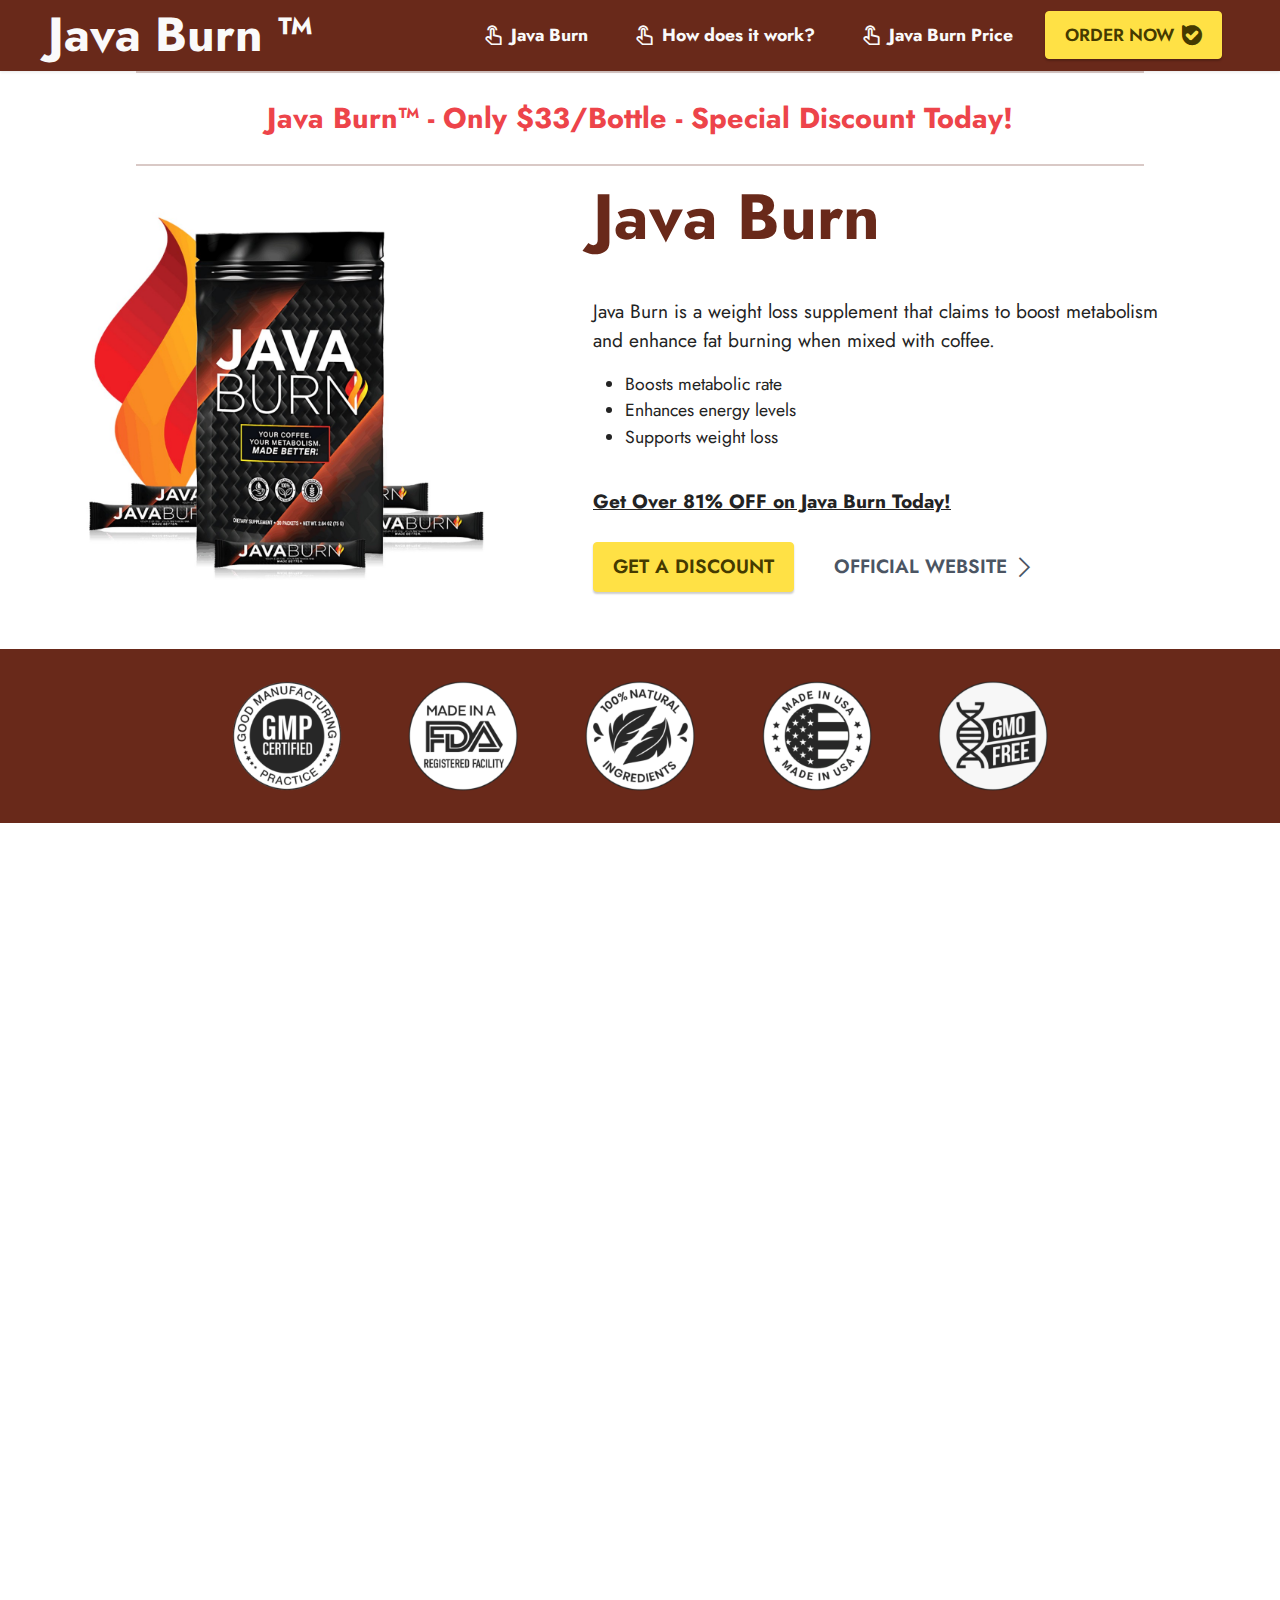
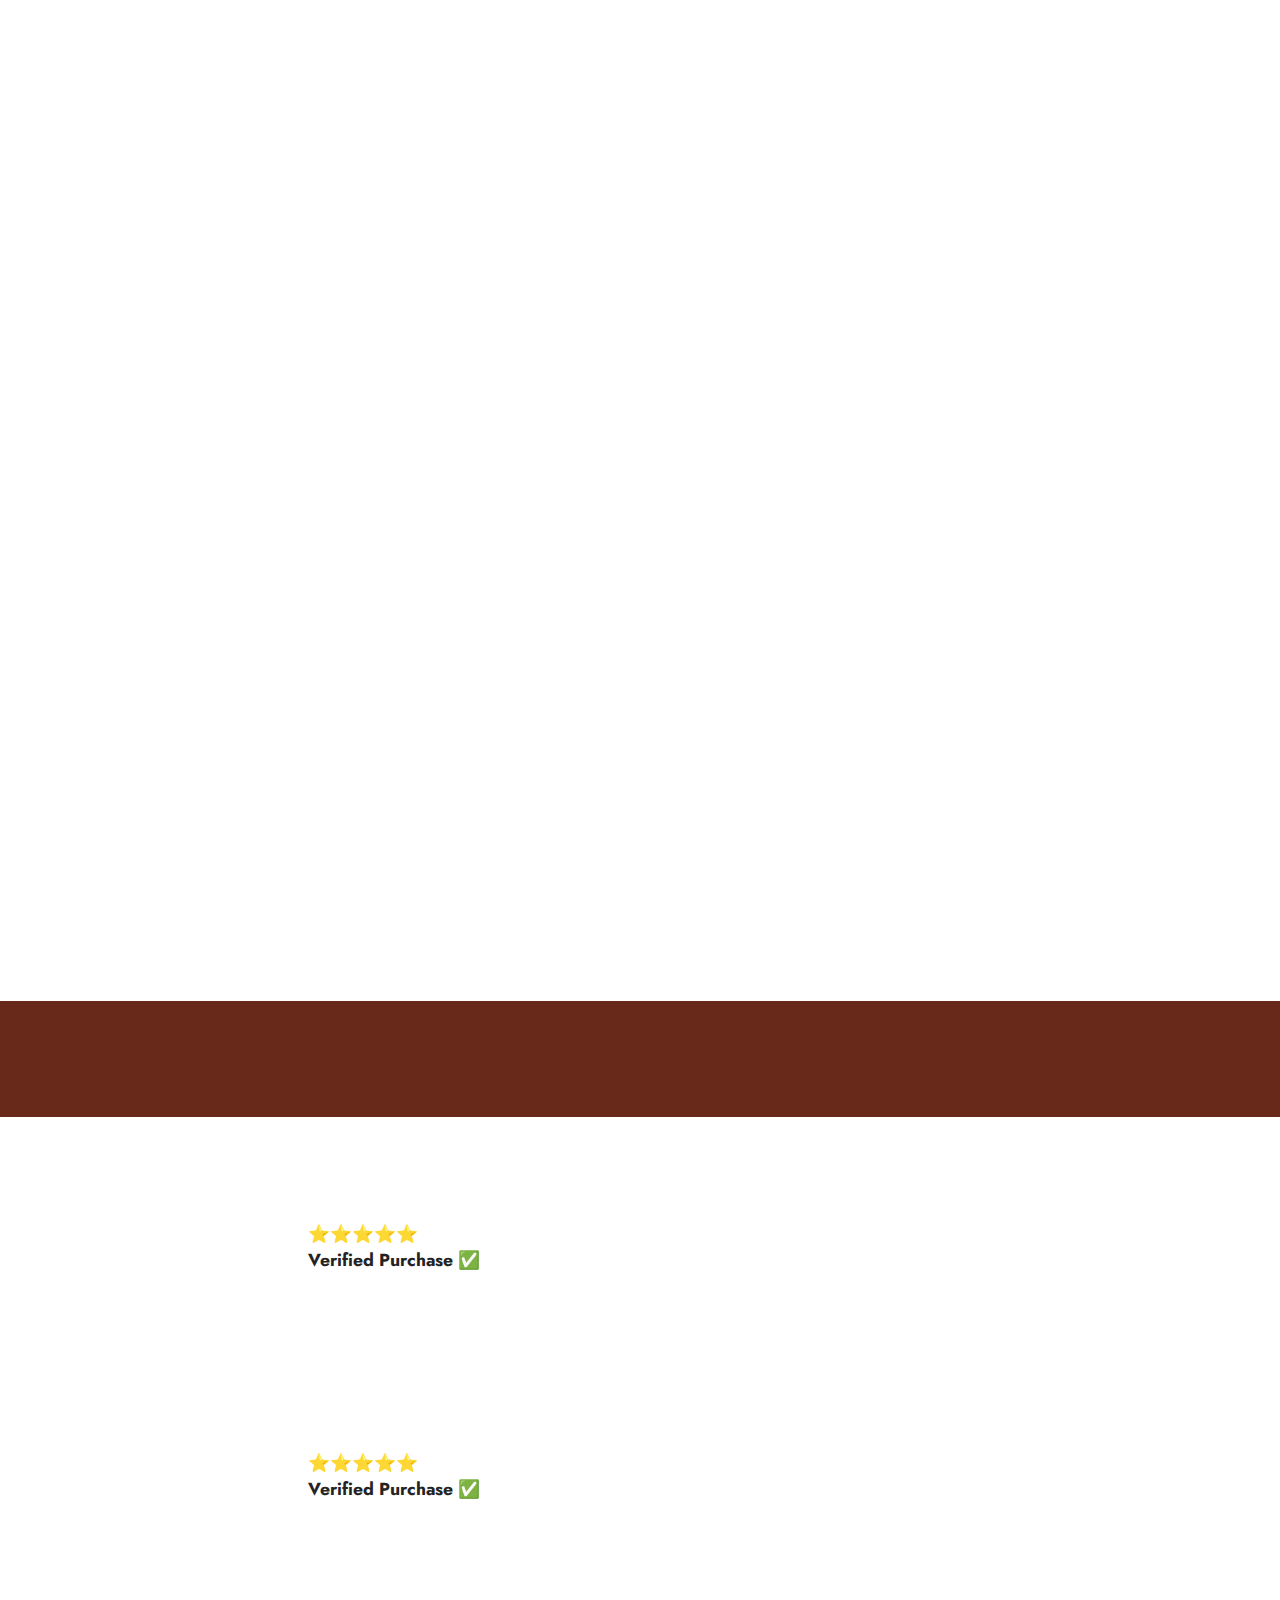
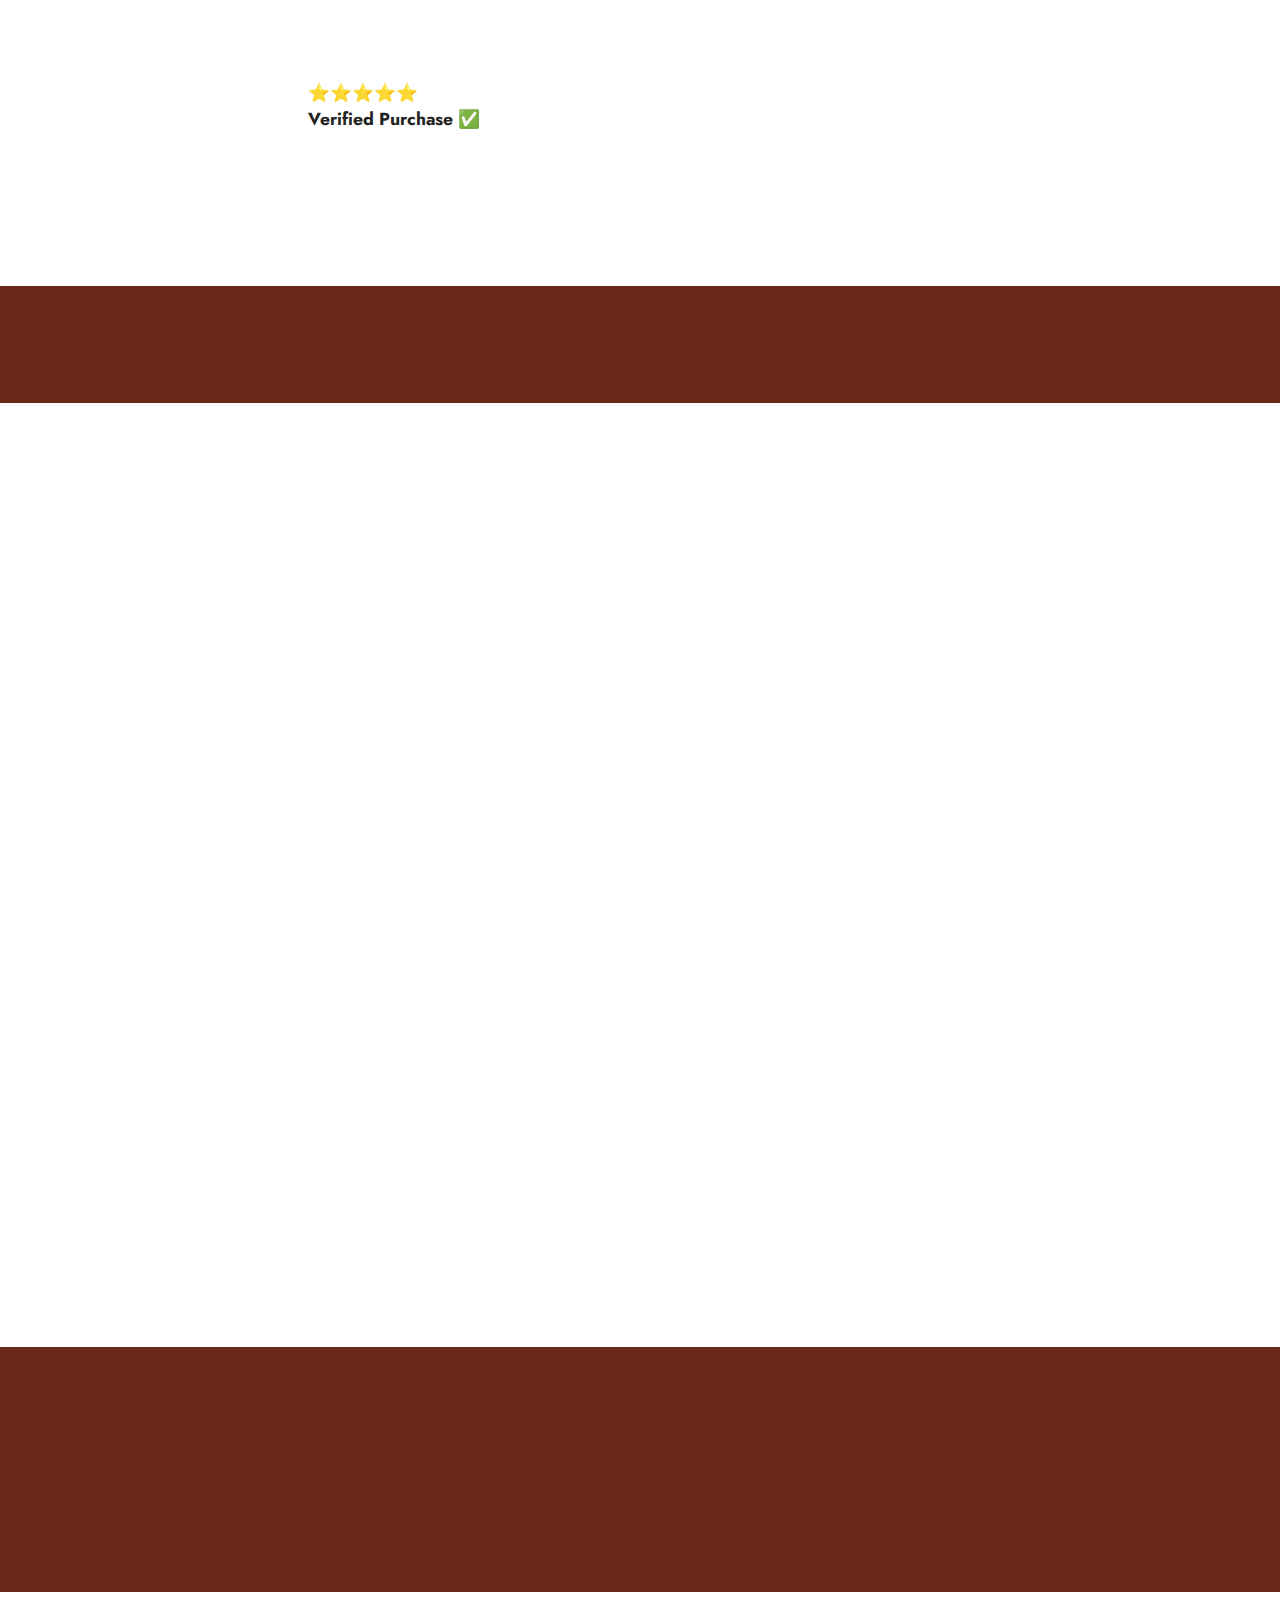
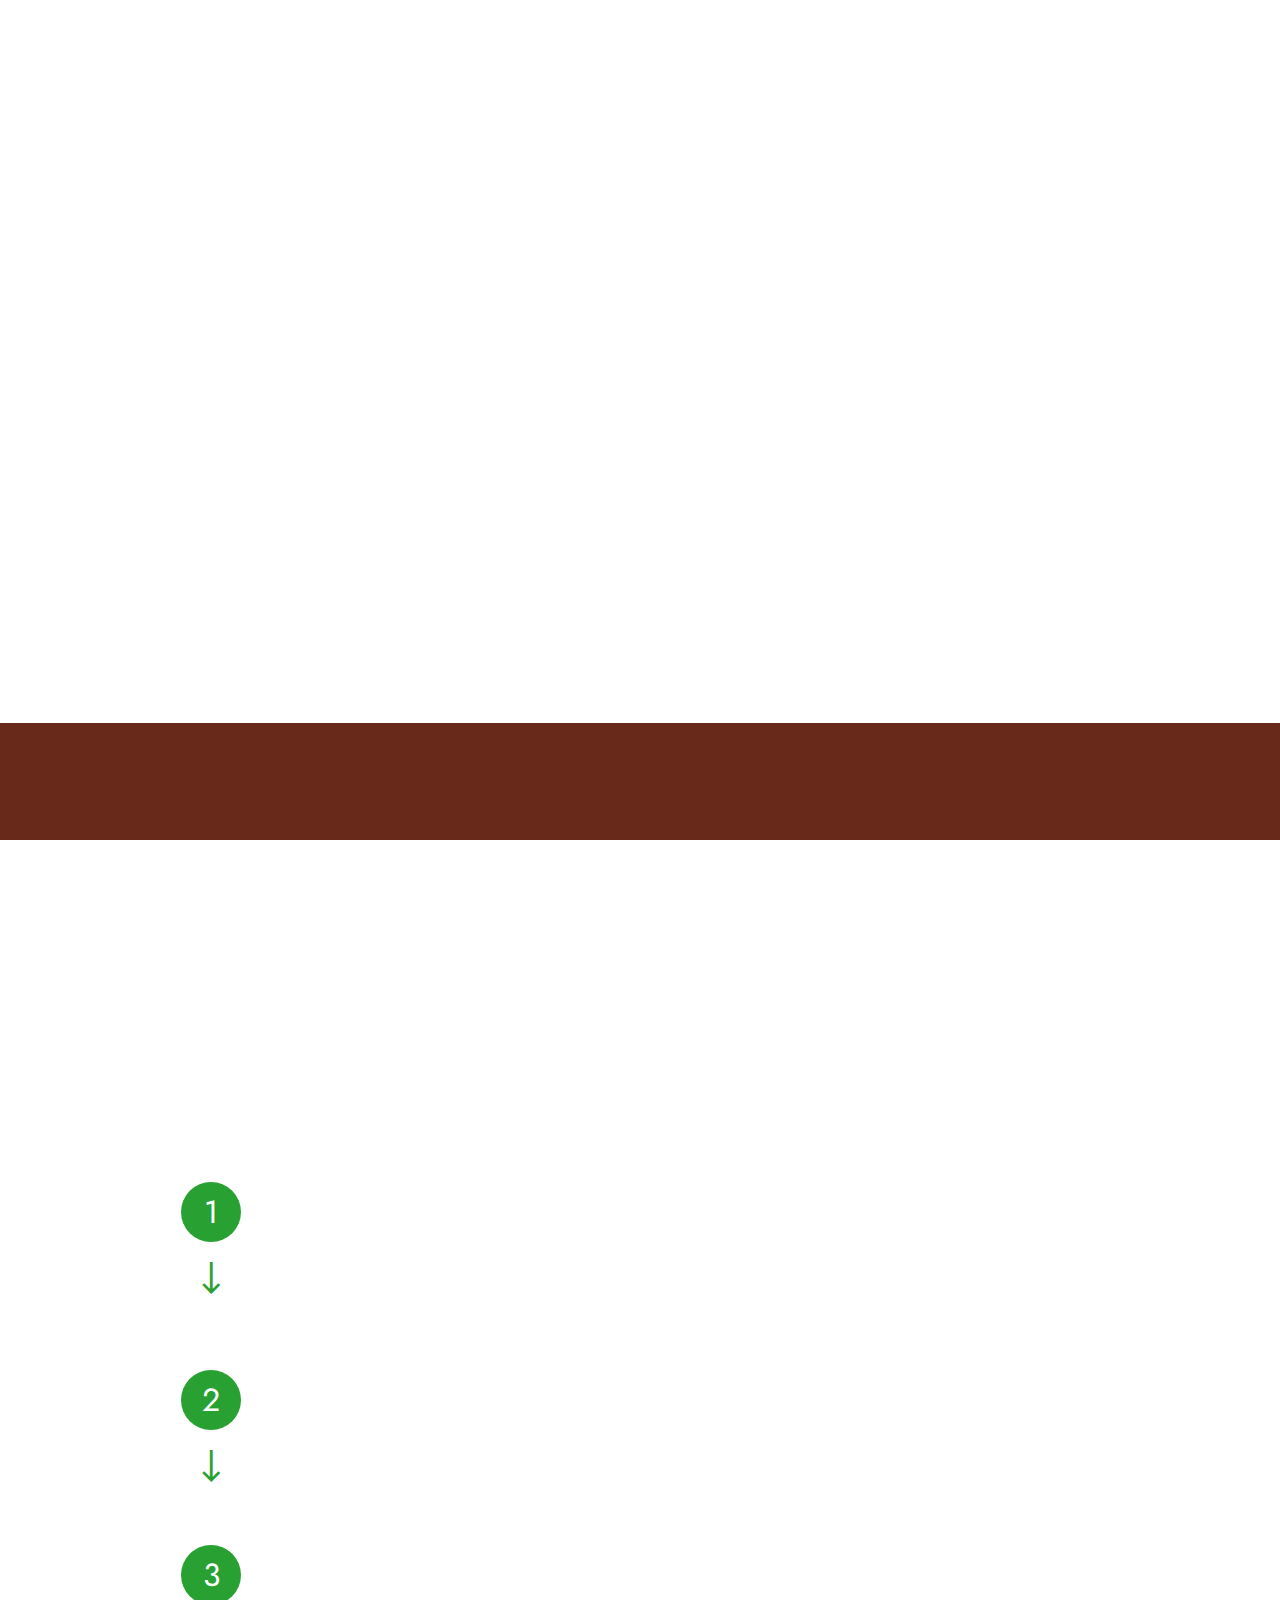
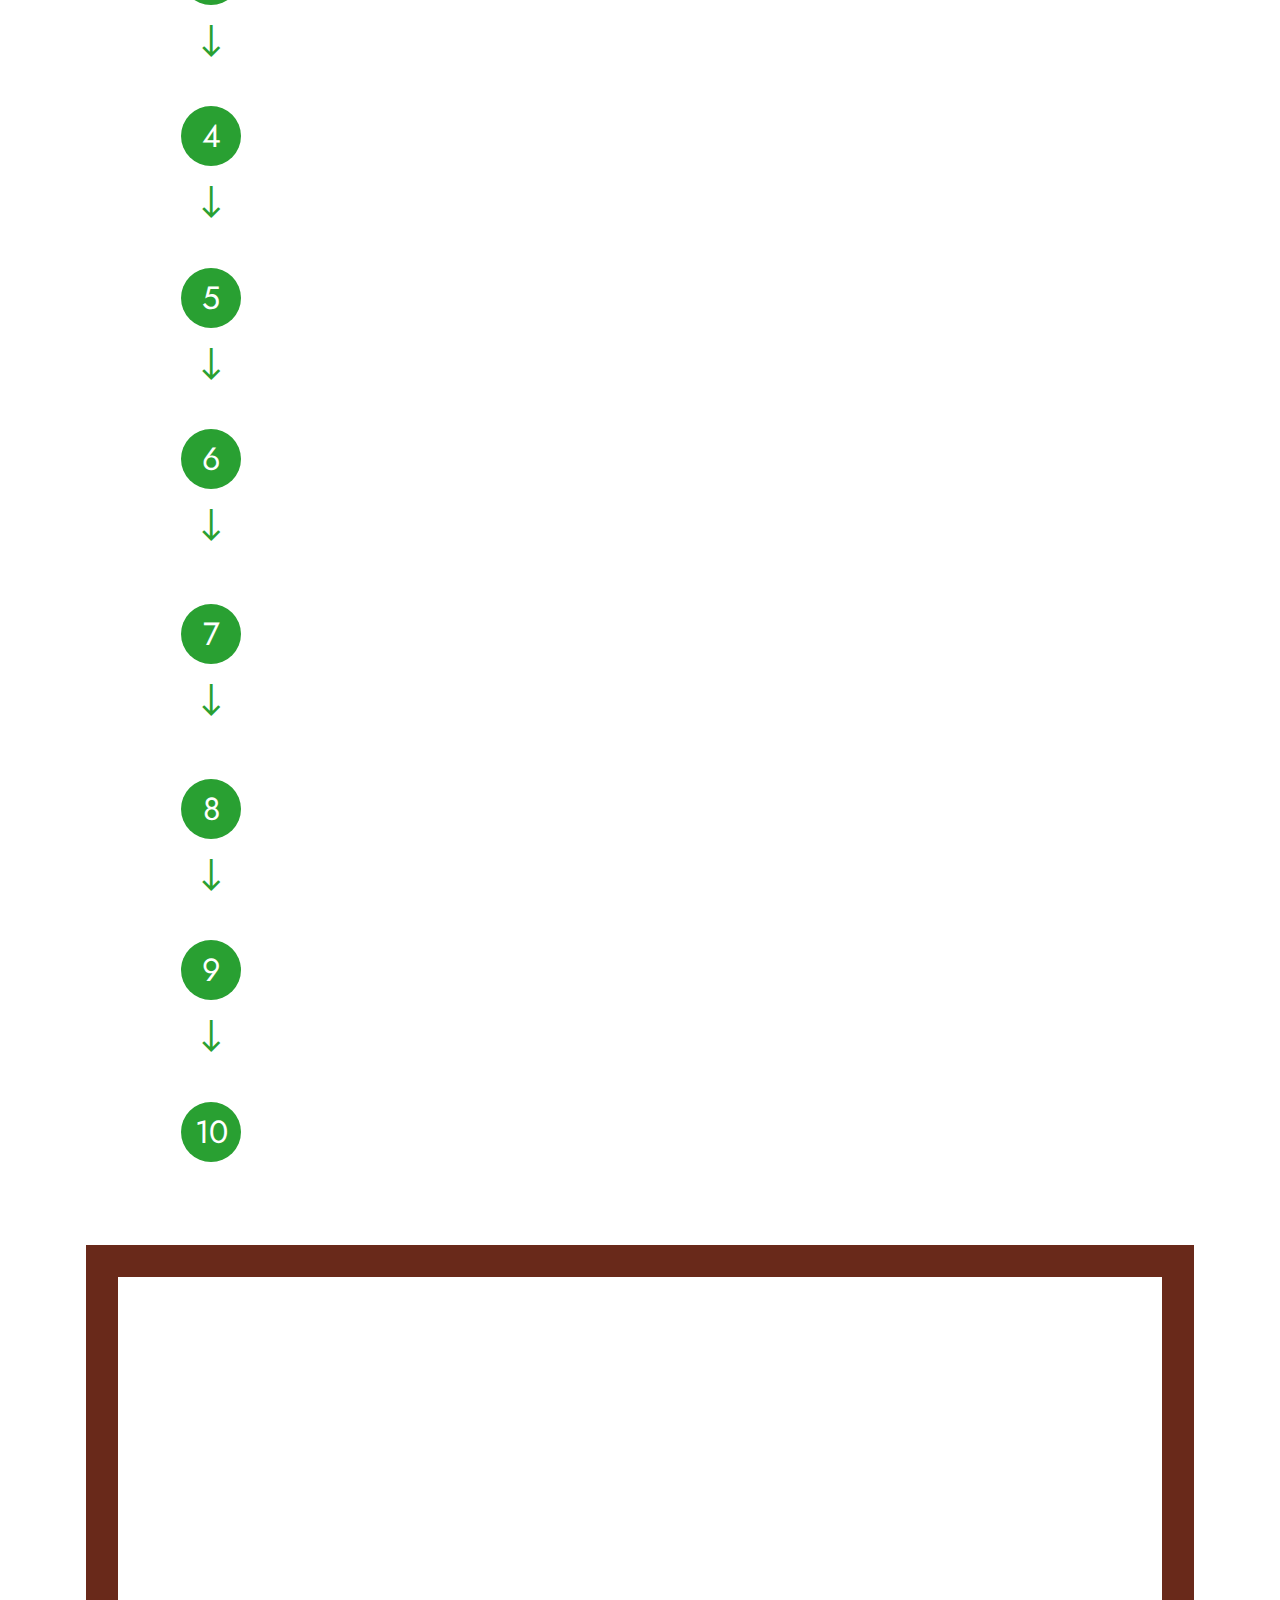
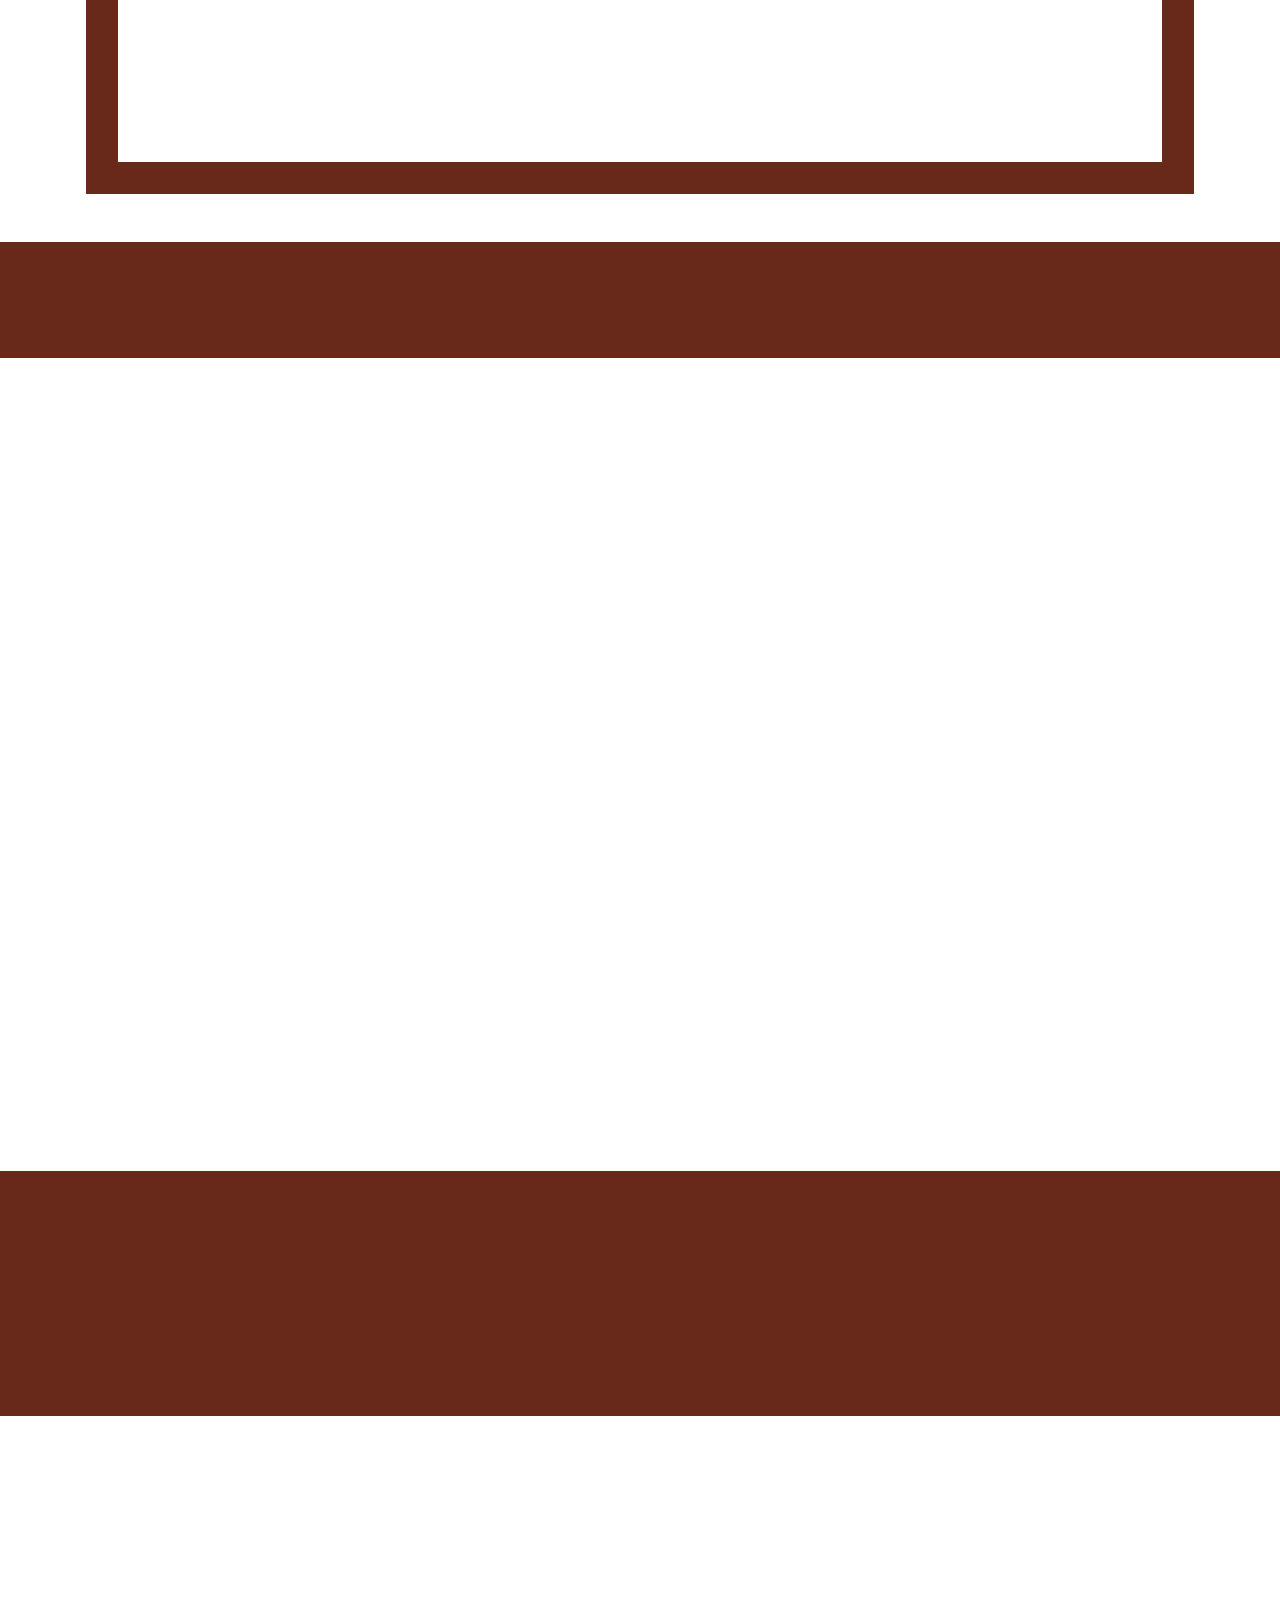
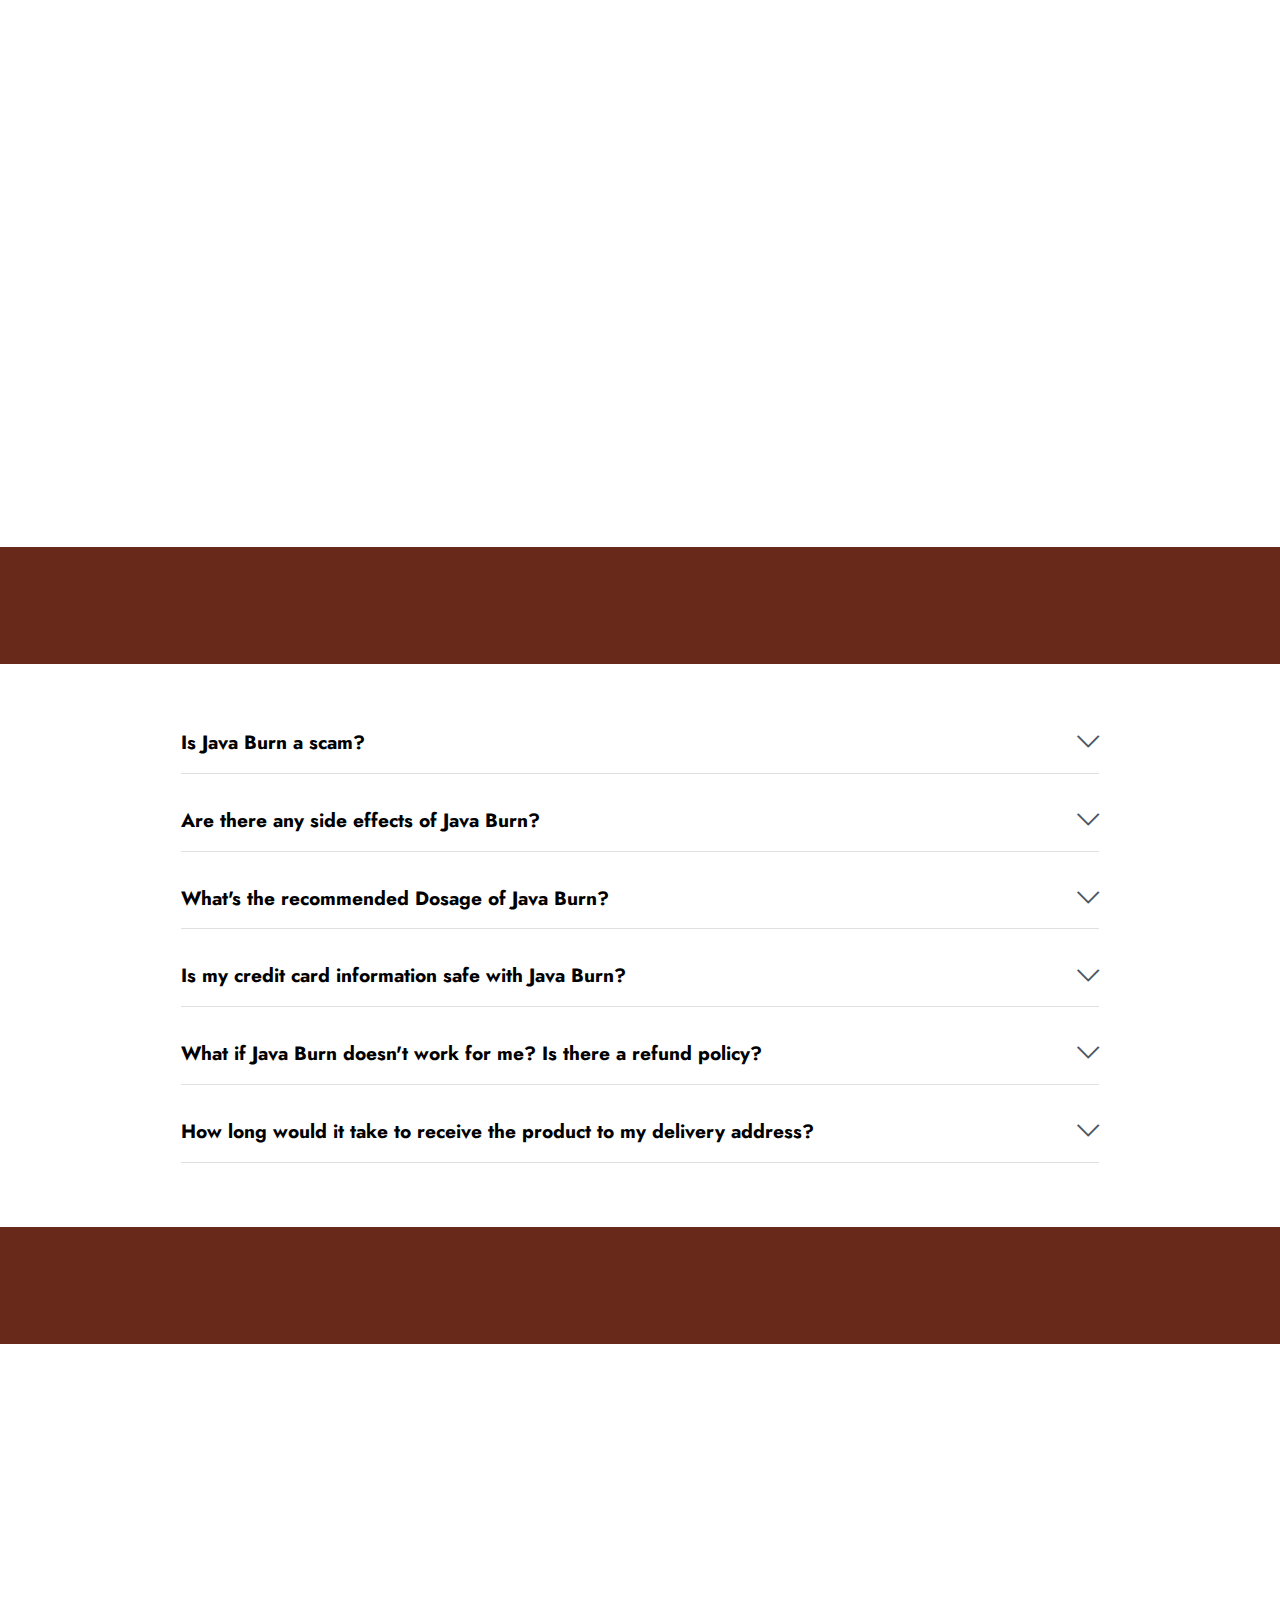
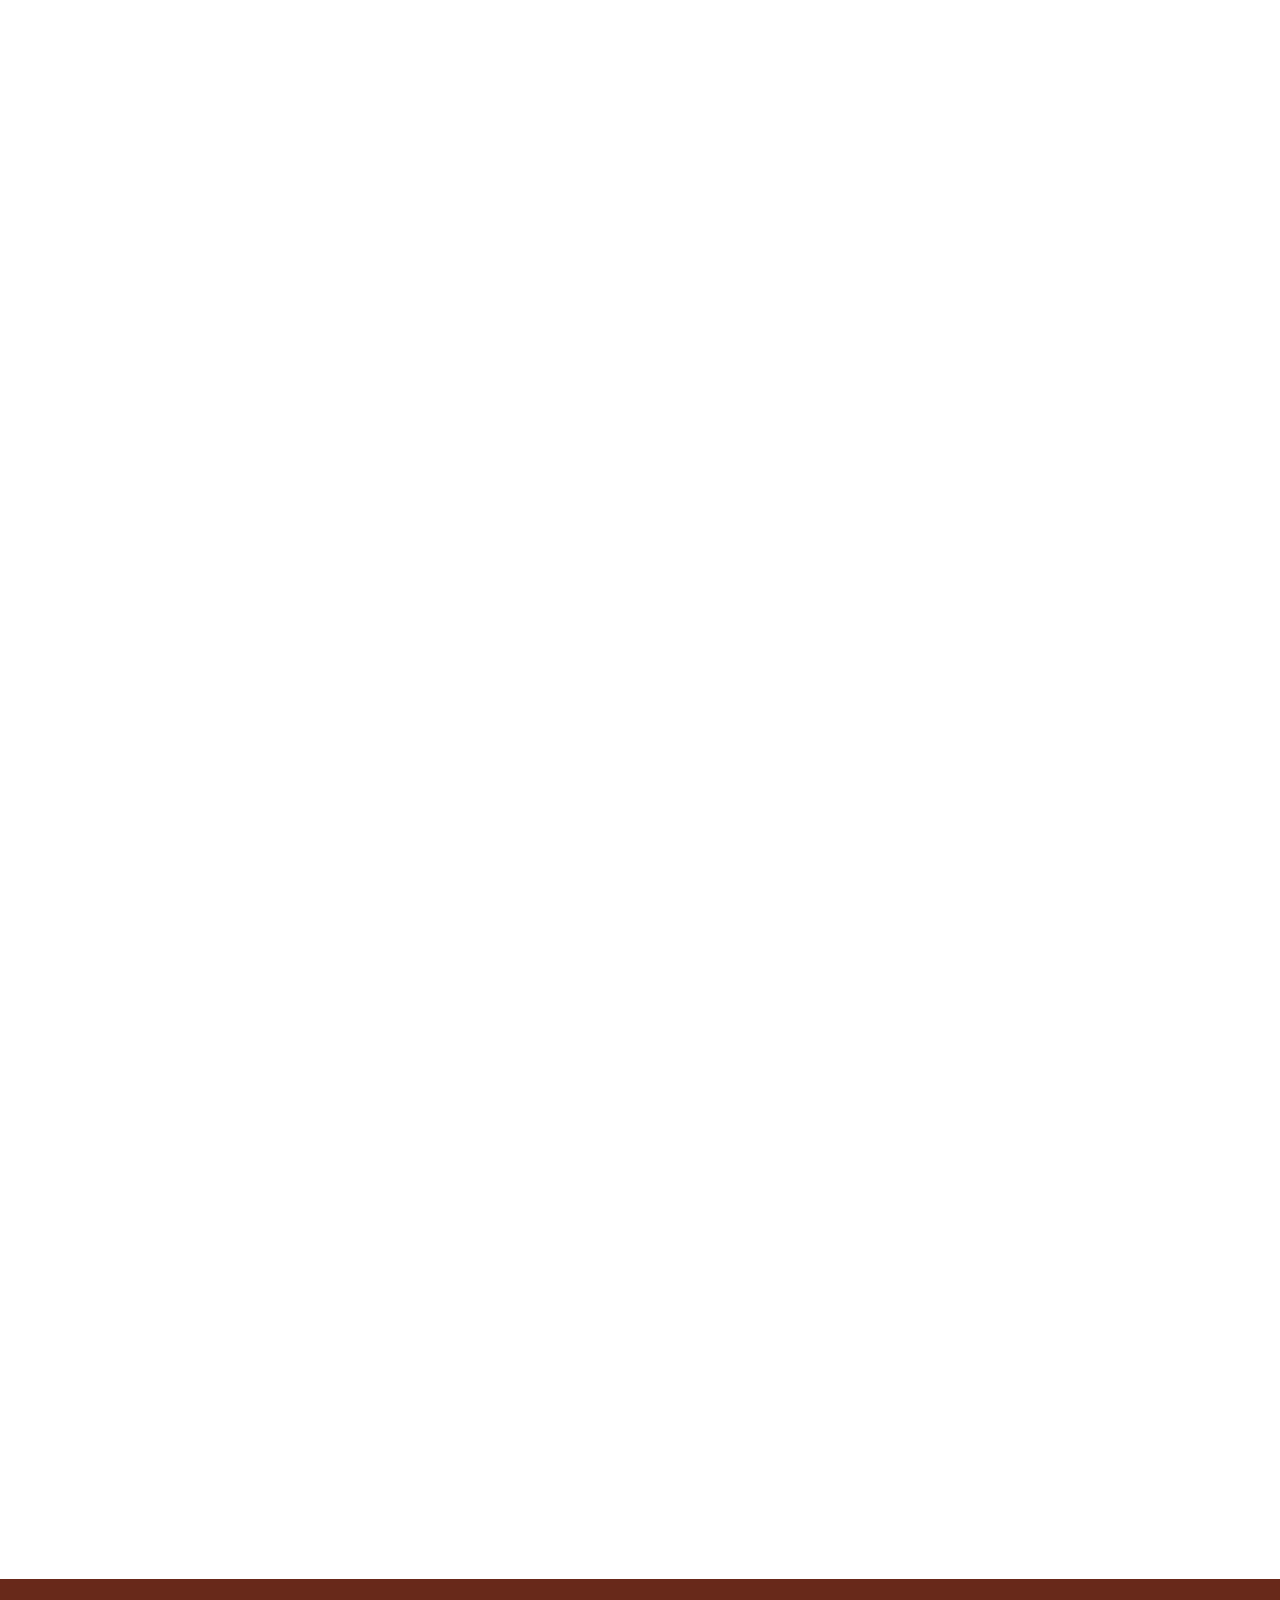
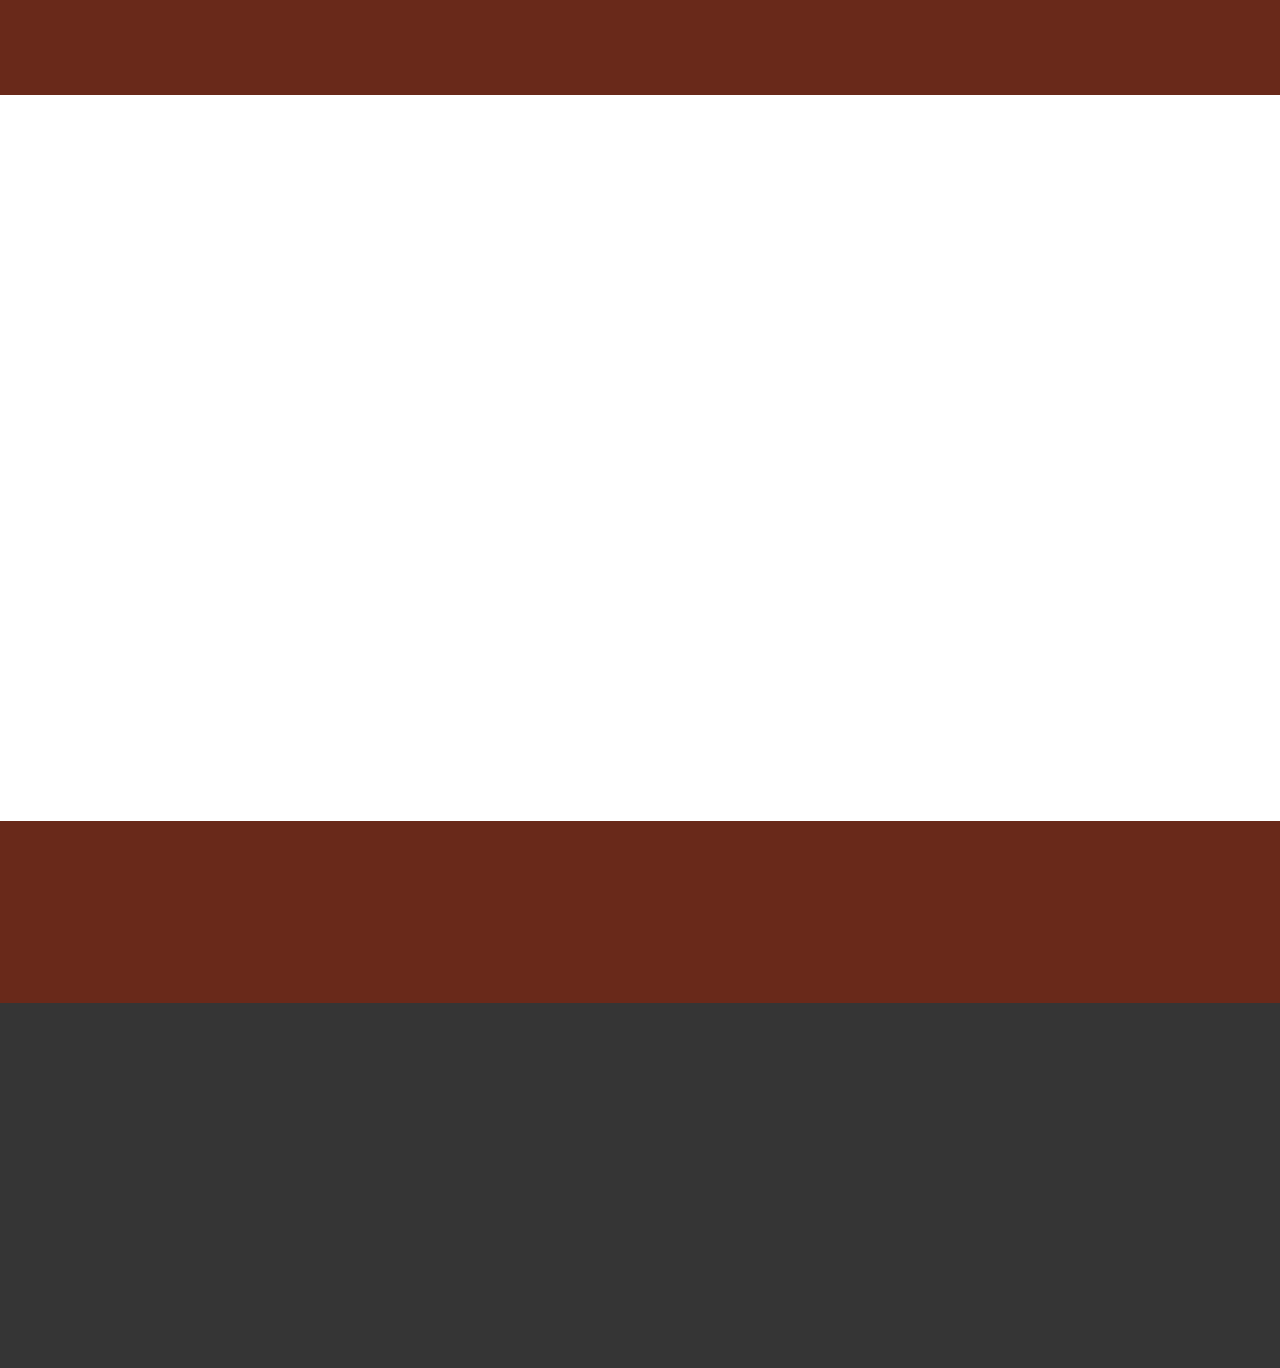
<file: index.html>
<!DOCTYPE html>
<html lang="en-US">
  <head>
    <title>Java Burn at $33 | 81% Off Official Sale</title>

    <meta charset="UTF-8" />
    <meta http-equiv="X-UA-Compatible" content="IE=edge" />

    <meta name="twitter:card" content="summary_large_image" />
    <meta name="twitter:image:src" content="" />
    <meta property="og:image" content="assets-2/images/java-burn.jpg" />
    <meta name="twitter:title" content="Java Burn at $33 | 81% Off Official Sale" />
    <meta name="viewport" content="width=device-width, initial-scale=1, minimum-scale=1" />
    <link rel="shortcut icon" href="assets-2/images/usa.png" type="image/x-icon" />
    <meta name="description" content="Java Burn now available for just $33 per bottle, enjoy a massive 81% discount on your purchase. Boost your metabolism and energy naturally!" />
    <meta name="keywords" content="Java Burn, Java Burn supplement, buy Java Burn, Java Burn official, Java Burn reviews" />

    <link rel="canonical" href="https://javaburns.com" />
    <link rel="stylesheet" href="assets-2/web/assets/mobirise-icons2/mobirise2.css" />
    <link rel="stylesheet" href="assets-2/web/assets/mobirise-icons/mobirise-icons.css" />
    <link rel="stylesheet" href="assets-2/bootstrap/css/bootstrap.min.css" />
    <link rel="stylesheet" href="assets-2/bootstrap/css/bootstrap-grid.min.css" />
    <link rel="stylesheet" href="assets-2/bootstrap/css/bootstrap-reboot.min.css" />
    <link rel="stylesheet" href="assets-2/animatecss/animate.css" />
    <link rel="stylesheet" href="assets-2/dropdown/css/style.css" />
    <link rel="stylesheet" href="assets-2/socicon/css/styles.css" />
    <link rel="stylesheet" href="assets-2/theme/css/style.css" />
    <link rel="preload" href="https://fonts.googleapis.com/css?family=Jost:100,200,300,400,500,600,700,800,900,100i,200i,300i,400i,500i,600i,700i,800i,900i&display=swap" as="style" onload="this.onload=null;this.rel='stylesheet'" />
    <noscript><link rel="stylesheet" href="https://fonts.googleapis.com/css?family=Jost:100,200,300,400,500,600,700,800,900,100i,200i,300i,400i,500i,600i,700i,800i,900i&display=swap" /></noscript>
    <link rel="preload" as="style" href="assets-2/mobirise/css/mbr-additional.css" />
    <link rel="stylesheet" href="assets-2/mobirise/css/mbr-additional.css" type="text/css" />
    
    <!-- Google tag (gtag.js) -->
    <script
      async
      src="https://www.googletagmanager.com/gtag/js?id=G-0FQEKQXRQW"
    ></script>
    <script>
      window.dataLayer = window.dataLayer || [];
      function gtag() {
        dataLayer.push(arguments);
      }
      gtag("js", new Date());

      gtag("config", "G-0FQEKQXRQW");
    </script>
    <!-- /Analytics -->

    <script type="application/ld+json">
      {
        "@context": "https://schema.org/",
        "@type": "Product",
        "name": "Java Burn",
        "image": [
          "https://javaburns.com/assets-2/images/java-burn.jpg"
         ],
        "description": "Java Burn operates on the principle of enhancing the body's metabolic rate through a proprietary blend of natural ingredients, each selected for their potential to support weight loss and energy levels. When mixed with coffee, the supplement is designed to complement the natural effects of caffeine, thereby amplifying the metabolic response and promoting a more efficient fat-burning process. This synergistic approach aims to provide a seamless integration into one's daily routine, leveraging the habitual nature of coffee consumption to introduce beneficial compounds that work in concert with the body's own mechanisms to facilitate weight loss.",
        "sku": "0",
        "mpn": "0",
        "brand": {
          "@type": "Brand",
          "name": "Java Burn"
        },
        "review": {
          "@type": "Review",
          "reviewRating": {
            "@type": "Rating",
            "ratingValue": "5",
            "bestRating": "5"
          },
          "author": {
            "@type": "Person",
            "name": "Taylor P."
          }
        },
        "aggregateRating": {
          "@type": "AggregateRating",
          "ratingValue": "5",
          "reviewCount": "32000"
        },
        "offers": {
          "@type": "Offer",
          "url": "https://javaburns.com/",
          "priceCurrency": "USD",
          "price": "33.00",
          "priceValidUntil": "2025-12-30",
          "itemCondition": "https://schema.org/newCondition",
          "availability": "https://schema.org/InStock"
        }
      }
      </script>
  <script type="application/ld+json">
      {"@context": "https://schema.org",
        "@type": "ImageGallery",
                           "url": "https://javaburns.com/",
          "image":  [ 
            {
            "@type": "ImageObject",
            "url": "https://javaburns.com/assets-2/images/java-burn.jpg"
            },
            {
            "@type": "ImageObject",
            "url": "https://javaburns.com/assets-2/images/java-burn-supplement.jpg"
            },
                      {
            "@type": "ImageObject",
            "url": "https://javaburns.com/assets-2/images/java-burn-supplement.jpg"
            },
                      {
            "@type": "ImageObject",
            "url": "https://javaburns.com/assets-2/images/java-burn-buy.jpg"
            },
                      {
            "@type": "ImageObject",
            "url": "https://javaburns.com/assets-2/images/java-burn-buy.jpg"
            },
            {
            "@type": "ImageObject",
            "url": "https://javaburns.com/assets-2/images/java-burn-buy.jpg"
            }
            ]  
          }
    </script>
  <script type="application/ld+json">
  {
    "@context": "https://schema.org",
    "@type": "FAQPage",
   "url": "https://javaburns.com/",
    "mainEntity": [{
      "@type": "Question",
      "name": "Is Java Burn a scam?",
      "acceptedAnswer": {
        "@type": "Answer",
        "text": "There is no evidence to suggest that Ocuprime is a scam. It's just that people are spreading fake news to attract more clicks and views. The product is made by a reputable company, Maximum Edge Nutrition, and is manufactured in an FDA-approved and GMP-certified facility. Java Burn is also backed by a 60-day money-back guarantee, which means that you can try it risk-free."
      }
    }, {
      "@type": "Question",
      "name": "Are there any side effects of Java Burn?",
      "acceptedAnswer": {
        "@type": "Answer",
        "text": "Millions of customers have tried Java Burn supplement, and so far, we have not had any reports of severe side effects. Nonetheless, for safety reasons, we consistently advise speaking with a medical professional prior to initiating any new supplement routine."
      }
    }, {
      "@type": "Question",
      "name": "What's the recommended Dosage of Java Burn?",
      "acceptedAnswer": {
        "@type": "Answer",
        "text": "The recommended dosage of Java Burn is to take one full drop/pill of the supplement under your tongue every morning before breakfast. You can also mix the drop/pill with a glass of water or any other liquid and drink it. A single bottle of Java Burn contains 60 drops/pills of the supplement, which is enough for a month's use."
      }
    }, {
      "@type": "Question",
      "name": "Is my credit card information safe with Java Burn?",
      "acceptedAnswer": {
        "@type": "Answer",
        "text": "We place immense value on your online privacy and take the security of your sensitive information very seriously when you make a purchase of the Java Burn supplement. Moreover, your transaction is safeguarded by the long-standing reputation and comprehensive experience of ClickBank in managing online purchases."
      }
    }, {
     "@type": "Question",
      "name": "What if Java Burn doesn't work for me? Is there a refund policy?",
      "acceptedAnswer": {
        "@type": "Answer",
        "text": "We are confident that Java Burn will yield positive results for you, as it has for millions of satisfied customers. However, if for any reason you are not satisfied with your purchase, you can contact our customer support team anytime within 60 days via email, and we will issue a full 100% money-back without any questions asked. This ensures that your investment in Java Burn is completely risk-free."
      }
    }, {
      "@type": "Question",
      "name": "How long would it take to receive the product to my delivery address?",
      "acceptedAnswer": {
        "@type": "Answer",
        "text":"Due to the high volume of orders we have been receiving recently, we make every effort to ship your order within 24 hours during any given work day of the week. We'll email you a tracking number to follow your package's journey. Usually, our customers receive their orders in 5 to 10 days."}
      }]
    }
  </script>
  <script type="application/ld+json">{
      "@context": "https://schema.org",
      "@type": "Review",
      "itemReviewed": {
          "@type": "Organization",
          "name": "Java Burn"
      },
      "reviewRating": {
          "@type": "Rating",
          "ratingValue": "5",
          "bestRating": "5",
          "worstRating": "0"
      },
      "name": "Taylor P.",
      "author": {
          "@type": "Person",
          "name": "admin"
      },
      "reviewBody": "I've been using Java Burn for a month now, and I'm amazed by the energy boost it gives me for my morning runs. I've noticed a significant change in my waistline too!",
      "datePublished": "2023-06-26",
      "publisher": {
          "@type": "Organization",
          "name": "Java Burn"
      }
  }</script>
  <script type="application/ld+json">{
      "@context": "https://schema.org",
      "@type": "Review",
      "itemReviewed": {
          "@type": "Organization",
          "name": "Java Burn"
      },
      "reviewRating": {
          "@type": "Rating",
          "ratingValue": "5",
          "bestRating": "5",
          "worstRating": "0"
      },
      "name": "Casey V.",
      "author": {
          "@type": "Person",
          "name": "admin"
      },
      "reviewBody": "Ever since I started adding Java Burn to my coffee, I feel more alert and focused throughout the day. Plus, I've managed to lose some weight without any jitters or side effects.",
      "datePublished": "2023-07-15",
      "publisher": {
          "@type": "Organization",
          "name": "Java Burn"
      }
  }</script>
  <script type="application/ld+json">{
      "@context": "https://schema.org",
      "@type": "Review",
      "itemReviewed": {
          "@type": "Organization",
          "name": "Java Burn"
      },
      "reviewRating": {
          "@type": "Rating",
          "ratingValue": "5",
          "bestRating": "5",
          "worstRating": "0"
      },
      "name": "Peyton B.",
      "author": {
          "@type": "Person",
          "name": "admin"
      },
      "reviewBody": "Java Burn has been a game-changer for my fitness routine. It dissolves easily in my coffee and doesn't alter the taste. I've seen a noticeable difference in my energy levels and appetite control.",
      "datePublished": "2023-08-13",
      "publisher": {
          "@type": "Organization",
          "name": "Java Burn"
      }
  }</script>
  <script type="application/ld+json">
      {
        "@context": "https://schema.org",
        "@type": "Article",
        "headline": "Java Burn Ingredients: What's Inside?",
        "description": "The ingredient profile of Java Burn is carefully curated to harness the potential of natural extracts and compounds known for their health benefits, particularly in the realm of weight management and metabolic support. This lineup includes the likes of green tea extract, rich in antioxidants, and L-Theanine, which is touted for its calming effects, alongside other metabolism-aiding substances such as chromium and L-Carnitine. Together, these ingredients are blended into a formula that promises to complement the daily coffee ritual with added wellness advantages.",
        "image": [
          "https://javaburns.com/assets-2/images/java-burn.jpg"
         ],
        "datePublished": "2023-01-01T08:00:00+08:00",
        "dateModified": "2023-10-24T09:20:00+08:00",
        "author": [{
            "@type": "Person",
            "name": "Java Burn",
            "url": "https://javaburns.com/"
          
        }]
      }
      </script>
  <script type="application/ld+json">
      {
        "@context": "https://schema.org",
        "@type": "Article",
        "headline": "Benefits of Java Burn",
        "description": "Java Burn is presented as a multifaceted supplement, offering a spectrum of benefits aimed at enhancing weight loss and overall well-being. By blending seamlessly with your daily coffee, it purports to elevate metabolism, reduce appetite, and increase energy levels, all while delivering the antioxidant properties of its natural ingredients. This combination of effects is designed to support individuals on their journey to a healthier lifestyle, potentially making weight management a more attainable goal without the need for drastic changes to their daily routine.",
        "image": [
          "https://javaburns.com/assets-2/images/java-burn.jpg"
         ],
        "datePublished": "2023-01-01T08:00:00+08:00",
        "dateModified": "2023-10-24T09:20:00+08:00",
        "author": [{
            "@type": "Person",
            "name": "Java Burn",
            "url": "https://javaburns.com/"
          
        }]
      }
      </script>
  <script type="application/ld+json">
      {
        "@context": "https://schema.org",
        "@type": "Article",
        "headline": "How To Buy Java Burn?",
        "description": "To order Java Burn, simply click the Java Burn Image beneath this text. This will direct you to a secure checkout page where you can enter your information. Once completed, your Java Burn supplement will be on its way to your doorstep.
        Availability of Java Burn:
  Java Burn is readily available for purchase through its official websites. The product is manufactured in the USA and can be shipped to various locations. However, it's important to note that stock levels of Java Burn are limited, and the high demand for this product can sometimes lead to temporary outages. Therefore, it's recommended to place your order promptly to ensure availability.
  Java Burn Discount:
  Java Burn is currently available at a discounted price, making it an excellent time to try this health-promoting supplement.
  Java Burn Pricing:
  As of today, Java Burn is available at a massive discount from its original price: 
  1 Bottle: $49 each + free shipping.
  3 Bottles: $39 each + free shipping.
  6 Bottles: $33 each + free shipping.
  Don't wait! Secure your Java Burn supplement while supplies are still in stock..........",
        "image": [
          "https://javaburns.com/assets-2/images/java-burn-order.jpg"
         ],
        "datePublished": "2023-01-01T08:00:00+08:00",
        "dateModified": "2023-10-24T09:20:00+08:00",
        "author": [{
            "@type": "Person",
            "name": "Java Burn",
            "url": "https://javaburns.com/"
          
        }]
      }
      </script>
  <script type='application/ld+json'> 
  {
    "@context": "https://www.schema.org",
    "@type": "WebSite",
    "name": "Java Burn",
    "alternateName": "Java Burn",
    "url": "https://javaburns.com/"
  }
   </script>
  <script type="application/ld+json">
  {
      "@context": "https://schema.org",
      "@type": "WebPage",
      "name": "Java Burn",
      "description": "Java Burn is a weight loss supplement that claims to boost metabolism and enhance fat burning when mixed with coffee.",
      "publisher": {
          "@type": "Organization",
          "name": "Java Burn",
          "url": "https://javaburns.com/"
      },
      "license": "https://javaburns.com/"
  }
  </script>
  <script type="application/ld+json">
  {
    "@context": "https://schema.org",
    "@type": "Organization",
    "url": "https://javaburns.com/",
    "logo": "https://javaburns.com/assets-2/images/usa.png"
  }
  </script>   

  </head>
  <body>
    <section
      data-bs-version="5.1"
      class="menu menu2 cid-tmAYGHW7QI"
      once="menu"
      id="menu2-29"
    >
      <nav class="navbar navbar-dropdown navbar-expand-lg">
        <div class="container-fluid">
          <div class="navbar-brand">
            <span class="navbar-caption-wrap"
              ><a
                class="navbar-caption text-white text-primary display-2"
                href="https://javaburns.com" alt="Java Burn" title="Java Burn"
                >Java Burn ™</a
              ></span
            >
          </div>
          <button
            class="navbar-toggler"
            type="button"
            data-toggle="collapse"
            data-bs-toggle="collapse"
            data-target="#navbarSupportedContent"
            data-bs-target="#navbarSupportedContent"
            aria-controls="navbarNavAltMarkup"
            aria-expanded="false"
            aria-label="Toggle navigation"
          >
            <div class="hamburger">
              <span></span>
              <span></span>
              <span></span>
              <span></span>
            </div>
          </button>
          <div class="collapse navbar-collapse" id="navbarSupportedContent">
            <ul class="navbar-nav nav-dropdown" data-app-modern-menu="true">
              <li class="nav-item">
                <a
                  class="nav-link link text-white text-primary display-4"
                  href="https://javaburns.com#features12-2x" alt="Java Burn" title="Java Burn"
                  ><span
                    class="mobi-mbri mobi-mbri-touch mbr-iconfont mbr-iconfont-btn"
                    style="font-size: 20px"
                  ></span
                  ><strong>Java Burn</strong></a
                >
              </li>
              <li class="nav-item">
                <a
                  class="nav-link link text-white text-primary display-4"
                  href="https://javaburns.com#content4-6" alt="How It Works Java Burn" title="How It Works Java Burn"
                  ><span
                    class="mobi-mbri mobi-mbri-touch mbr-iconfont mbr-iconfont-btn"
                    style="font-size: 20px"
                  ></span
                  ><strong>How does it work?</strong></a
                >
              </li>
              <li class="nav-item">
                <a
                  class="nav-link link text-white text-primary display-4"
                  href="https://javaburns.com#content4-2f" alt="Java Burn price" title="Java Burn price"
                  ><span
                    class="mobi-mbri mobi-mbri-touch mbr-iconfont mbr-iconfont-btn"
                    style="font-size: 20px"
                  ></span
                  ><strong>Java Burn Price</strong></a
                >
              </li>
            </ul>

            <div class="navbar-buttons mbr-section-btn">
              <a
                class="btn btn-warning display-4"
                href="https://15cdb095b0bwata7jhew8lxt5y.hop.clickbank.net"
                rel="nofollow" alt="Java Burn order" title="Java Burn order"
                ><span
                  class="socicon socicon-bale mbr-iconfont mbr-iconfont-btn"
                  style="font-size: 20px"
                ></span
                >ORDER NOW</a
              >
            </div>
          </div>
        </div>
      </nav>
    </section>

    <section
      data-bs-version="5.1"
      class="content6 cid-tGj2dk3VcB"
      id="content6-2p"
    >
      <div class="container-fluid">
        <div class="row justify-content-center">
          <div class="col-md-12 col-lg-10">
            <hr class="line" />
            <p class="mbr-text align-center mbr-fonts-style my-4 display-5">
              <strong
                >Java Burn™&nbsp;- Only $33/Bottle - Special
                Discount Today!</strong
              >
            </p>
            <hr class="line" />
          </div>
        </div>
      </div>
    </section>

    <section
      data-bs-version="5.1"
      class="header14 cid-tmAWnNTbYr"
      id="header14-28"
    >
      <div class="container">
        <div class="row justify-content-center align-items-center">
          <div class="col-12 col-md-5 image-wrapper">
            <a href="https://15cdb095b0bwata7jhew8lxt5y.hop.clickbank.net" rel="nofollow" alt="Java Burn" title="Java Burn"
              ><img
                src="assets-2/images/java-burn.jpg"
                alt="Java Burn Buy Now"
            /></a>
          </div>
          <div class="col-12 col-md">
            <div class="text-wrapper">
              <h1 class="mbr-section-title mbr-fonts-style mb-3 display-1">
                <strong>Java Burn</strong>
              </h1>
              <p class="mbr-text mbr-fonts-style display-7">
                <br />Java Burn is a weight loss supplement that claims to boost metabolism and enhance fat burning when mixed with coffee.
              </p>
              <div class="mbr-text mbr-fonts-style display-4">
                <ul>
                  
                  <li>Boosts metabolic rate</li>
                  
                  <li>Enhances energy levels</li>
                  
                  <li>Supports weight loss</li>
                  
                </ul>
              </div>
              <p class="mbr-text mbr-fonts-style display-7">
                <strong
                  ><u
                    >Get Over 81% OFF on Java Burn Today!</u
                  ></strong
                ><br />
              </p>
              <div class="mbr-section-btn mt-3">
                <a
                  class="btn btn-warning display-7"
                  href="https://15cdb095b0bwata7jhew8lxt5y.hop.clickbank.net"
                  rel="nofollow" alt="Java Burn discount" title="Java Burn discount"
                  >GET A DISCOUNT<font face="Moririse2"></font
                ></a>
                <a
                  class="btn btn-primary-outline display-7"
                  href="https://15cdb095b0bwata7jhew8lxt5y.hop.clickbank.net"
                  rel="nofollow" alt="Java Burn official website" title="Java Burn official website"
                  ><span
                    class="mobi-mbri mobi-mbri-arrow-next mbr-iconfont mbr-iconfont-btn"
                    style="font-size: 20px"
                  ></span
                  >OFFICIAL WEBSITE</a
                >
              </div>
            </div>
          </div>
        </div>
      </div>
    </section>

    <section
      data-bs-version="5.1"
      class="people3 cid-tH9DkCSLTu"
      id="people03-2w"
    >
      <div class="images-container container">
        <div class="row justify-content-center">
          <div class="col-md-3 card">
            <img
              src="assets-2/images/gmp-certified.png"
              alt="Java Burn GMP Certified"
            />
          </div>
          <div class="col-md-3 card">
            <img
              src="assets-2/images/fda-approved.png"
              alt="Java Burn Made in FDA Registered Facility"
            />
          </div>
          <div class="col-md-3 card">
            <img
              src="assets-2/images/natural-product.png"
              alt="Java Burn 100% Natural Product"
            />
          </div>
          <div class="col-md-3 card">
            <img
              src="assets-2/images/made-in-usa.png"
              alt="Java Burn Made in USA"
            />
          </div>
          <div class="col-md-3 card">
            <img src="assets-2/images/gmo-free.png" alt="Java Burn GMO Free" />
          </div>
        </div>
      </div>
    </section>

    <section
      data-bs-version="5.1"
      class="features11 cid-tH9DmgGGPn"
      id="features12-2x"
    >
      <div class="container">
        <div class="m-0 row align-items-center">
          <div class="col-12 col-lg">
            <div class="card-wrapper">
              <div class="card-box">
                <h2 class="card-title mbr-fonts-style mb-4 display-2">
                  <strong>What Is Java Burn?</strong>
                </h2>
                <p class="mbr-text mbr-fonts-style mb-4 display-7">
                  <br />
                   Java Burn is marketed as a natural supplement designed to enhance weight loss efforts and boost overall metabolism. It is presented in the form of a powder that is intended to be mixed with coffee, leveraging the beverage's popularity and the habitual nature of its consumption. The product claims to be a simple addition to a user's daily routine without requiring any significant lifestyle changes.<br /><br />
                   The supplement is composed of a blend of ingredients that are commonly found in weight loss and health supplements. These include green tea extract, known for its antioxidant properties and metabolism-boosting effects, and L-theanine, which is said to reduce stress and enhance mental focus. Other ingredients like chromium and L-Carnitine are included for their roles in glucose metabolism and fatty acid transport, respectively.<br /><br />
                   Java Burn is positioned in the market by its creators as a unique offering due to its patent-pending formula. The product is said to be the result of extensive research and is formulated to work synergistically with coffee to enhance its health benefits. This is claimed to be achieved without altering the taste of the coffee, which could be a significant selling point for coffee enthusiasts.<br /><br />
                   The creators of Java Burn emphasize its ease of use; it comes in single-serve packets that are meant to be dissolved in a cup of coffee. This approach is intended to appeal to those who may be looking for a convenient and unobtrusive way to support their weight loss efforts. The product is also marketed as being suitable for any type of coffee, whether it is home-brewed or purchased from a café.<br /><br />
                   Safety and quality are also highlighted in the marketing of Java Burn. The product is described as being manufactured in the United States in an FDA-approved facility following Good Manufacturing Practices (GMP). It is also labeled as non-GMO, gluten-free, and vegan, which broadens its appeal to a range of dietary preferences and restrictions.<br /><br />
                   Finally, the marketing strategy for Java Burn includes testimonials and user reviews that claim significant weight loss and health benefits. These anecdotes are used to build trust and credibility among potential customers. The product is available for purchase directly from the official website, often with discounts for bulk purchases, and is backed by a money-back guarantee to reduce the perceived risk for new users.<br /><br />
                  
                </p>
              </div>
            </div>
          </div>
          <div class="p-0 col-12 col-lg-6 md-pb">
            <div class="image-wrapper">
              <img
                src="assets-2/images/java-burn-supplement.jpg"
                alt="Java Burn Supplement"
              />
            </div>
          </div>
        </div>
      </div>
    </section>

    <section
      data-bs-version="5.1"
      class="content4 cid-tI6nLx69Mo"
      id="content4-2y"
    >
      <div class="container">
        <div class="row justify-content-center">
          <div class="title col-md-12 col-lg-12">
            <h2
              class="mbr-section-title mbr-fonts-style align-center mb-4 display-2"
            >
              <strong>Java Burn Reviews: Real Users, Real Results</strong>
            </h2>
          </div>
        </div>
      </div>
    </section>

    <section
      data-bs-version="5.1"
      class="team2 cid-tI6nMTyTXC"
      xmlns="http://www.w3.org/1999/html"
      id="team2-2z"
    >
      <div class="container">
        <div class="card">
          <div class="card-wrapper">
            <div class="row align-items-center">
              <div class="col-12 col-md-2">
                <div class="image-wrapper">
                  <img
                    src="assets-2/images/taylor.jpg"
                    alt="Java Burn Taylor"
                  />
                </div>
              </div>
              <div class="col-12 col-md">
                <div class="card-box">
                  <h5 class="card-title mbr-fonts-style m-0 mb-3 display-5">
                    <strong><u>Taylor P.</u></strong>
                  </h5>
                  <h6 class="card-subtitle mbr-fonts-style mb-3 display-4">
                    ⭐⭐⭐⭐⭐<br /><strong>Verified Purchase ✅</strong>
                  </h6>
                  <p class="mbr-text mbr-fonts-style display-7">
                    I've been using Java Burn for a month now, and I'm amazed by the energy boost it gives me for my morning runs. I've noticed a significant change in my waistline too!
                  </p>
                </div>
              </div>
            </div>
          </div>
        </div>
        <div class="card">
          <div class="card-wrapper">
            <div class="row align-items-center">
              <div class="col-12 col-md-2">
                <div class="image-wrapper">
                  <img src="assets-2/images/casey.jpg" alt="Java Burn Casey" />
                </div>
              </div>
              <div class="col-12 col-md">
                <div class="card-box">
                  <h5 class="card-title mbr-fonts-style m-0 mb-3 display-5">
                    <strong><u>Casey V.</u></strong>
                  </h5>
                  <h6 class="card-subtitle mbr-fonts-style mb-3 display-4">
                    ⭐⭐⭐⭐⭐<br /><strong>Verified Purchase ✅</strong>
                  </h6>
                  <p class="mbr-text mbr-fonts-style display-7">
                    Ever since I started adding Java Burn to my coffee, I feel more alert and focused throughout the day. Plus, I've managed to lose some weight without any jitters or side effects.
                  </p>
                </div>
              </div>
            </div>
          </div>
        </div>
        <div class="card">
          <div class="card-wrapper">
            <div class="row align-items-center">
              <div class="col-12 col-md-2">
                <div class="image-wrapper">
                  <img
                    src="assets-2/images/peyton.jpg"
                    alt="Java Burn Peyton"
                  />
                </div>
              </div>
              <div class="col-12 col-md">
                <div class="card-box">
                  <h5 class="card-title mbr-fonts-style m-0 mb-3 display-5">
                    <strong><u>Peyton B.</u></strong>
                  </h5>
                  <h6 class="card-subtitle mbr-fonts-style mb-3 display-4">
                    ⭐⭐⭐⭐⭐<br /><strong>Verified Purchase ✅</strong>
                  </h6>
                  <p class="mbr-text mbr-fonts-style display-7">
                    Java Burn has been a game-changer for my fitness routine. It dissolves easily in my coffee and doesn't alter the taste. I've seen a noticeable difference in my energy levels and appetite control.
                  </p>
                </div>
              </div>
            </div>
          </div>
        </div>
      </div>
    </section>

    <section
      data-bs-version="5.1"
      class="content4 cid-tjtxWwqj42"
      id="content4-6"
    >
      <div class="container">
        <div class="row justify-content-center">
          <div class="title col-md-12 col-lg-12">
            <h2
              class="mbr-section-title mbr-fonts-style align-center mb-4 display-2"
            >
              <strong>How Does Java Burn Work?</strong>
            </h2>
          </div>
        </div>
      </div>
    </section>

    <section
      data-bs-version="5.1"
      class="content5 cid-sKy7tkCOig cid-tjtzqzBvQT"
      id="content5-7"
    >
      <div class="container">
        <div class="row justify-content-center">
          <div class="col-md-12 col-lg-10">
            <p class="mbr-text mbr-fonts-style display-7">
              Java Burn operates on the principle of enhancing the body's metabolic rate through a proprietary blend of natural ingredients, each selected for their potential to support weight loss and energy levels. When mixed with coffee, the supplement is designed to complement the natural effects of caffeine, thereby amplifying the metabolic response and promoting a more efficient fat-burning process. This synergistic approach aims to provide a seamless integration into one's daily routine, leveraging the habitual nature of coffee consumption to introduce beneficial compounds that work in concert with the body's own mechanisms to facilitate weight loss.
              <br />
            </p>
          </div>
        </div>
      </div>
    </section>

    <section
      data-bs-version="5.1"
      class="content8 cid-tjtzAQHko8"
      id="content8-8"
    >
      <div class="container">
        <div class="row justify-content-center">
          <div class="counter-container col-md-12 col-lg-10">
            <div class="mbr-text mbr-fonts-style display-7">
              <ul>
                
                <li><strong>Java Burn is a metabolism-boosting supplement that works by enhancing the body's natural fat-burning processes.</strong></li>
                <br />
                
                <li><strong>It contains a blend of natural ingredients like green tea extract and L-Theanine that are known to support weight loss.</strong></li>
                <br />
                
                <li><strong>The formula is designed to be mixed with coffee, utilizing the drink's caffeine to further stimulate metabolism.</strong></li>
                <br />
                
                <li><strong>Its ingredients also aim to reduce appetite and cravings, contributing to a lower calorie intake throughout the day.</strong></li>
                <br />
                
                <li><strong>The supplement claims to improve energy levels, which can lead to more physical activity and additional calorie burn.</strong></li>
                <br />
                
                <li><strong>Java Burn is marketed as having no flavor, allowing it to be added to coffee without affecting its taste, encouraging consistent use.</strong></li>
                <br />
                
                <li>
                  <strong>Made in the USA in an FDA-Approved Facility</strong>
                </li>
              </ul>
            </div>
          </div>
        </div>
      </div>
    </section>

    <section
      data-bs-version="5.1"
      class="content4 cid-sKy7YKiKVs cid-tq5OSuAQeg"
      id="content4-2f"
    >
      <div class="container">
        <div class="row justify-content-center">
          <div class="title col-md-12 col-lg-10">
            <h3
              class="mbr-section-title mbr-fonts-style align-center mb-4 display-2"
            >
              <strong>Limited Time Discounted Pricing - Act Now! </strong><br />
            </h3>
            <h4
              class="mbr-section-subtitle align-center mbr-fonts-style mb-4 display-5"
            >
              <strong> Buy Java Burn While Stocks Last!</strong>
            </h4>
          </div>
        </div>
      </div>
    </section>

    <section data-bs-version="5.1" class="image3 cid-tjufRGoCIV" id="image3-l">
      <div class="container">
        <div class="row justify-content-center">
          <div class="col-12 col-lg-10">
            <div class="image-wrapper">
              <a href="https://15cdb095b0bwata7jhew8lxt5y.hop.clickbank.net" rel="nofollow" alt="Java Burn" title="Java Burn"
                ><img
                  src="assets-2/images/java-burn-buy.jpg"
                  alt="Java Burn"
              /></a>
            </div>
          </div>
        </div>
      </div>
    </section>

    <section
      data-bs-version="5.1"
      class="content4 cid-tkw6WynXJP"
      id="content4-1c"
    >
      <div class="container">
        <div class="row justify-content-center">
          <div class="title col-md-12 col-lg-12">
            <h2
              class="mbr-section-title mbr-fonts-style align-center mb-4 display-2"
            >
              <strong>Java Burn Ingredients: What's Inside?</strong>
            </h2>
          </div>
        </div>
      </div>
    </section>

    <section
      data-bs-version="5.1"
      class="content5 cid-sKy7tkCOig cid-tkw70l93LY"
      id="content5-1d"
    >
      <div class="container">
        <div class="row justify-content-center">
          <div class="col-md-12 col-lg-10">
            <p class="mbr-text mbr-fonts-style display-7">
              The ingredient profile of Java Burn is carefully curated to harness the potential of natural extracts and compounds known for their health benefits, particularly in the realm of weight management and metabolic support. This lineup includes the likes of green tea extract, rich in antioxidants, and L-Theanine, which is touted for its calming effects, alongside other metabolism-aiding substances such as chromium and L-Carnitine. Together, these ingredients are blended into a formula that promises to complement the daily coffee ritual with added wellness advantages.
              <br /><br /><strong
                >Here is a list of major Java Burn Vitamins &amp;
                Ingredients along with their benefits:&nbsp;</strong
              ><br />
            </p>
          </div>
        </div>
      </div>
    </section>

    <section
      data-bs-version="5.1"
      class="features19 cid-tkw7hjl6MS"
      id="features20-1e"
    >
      <div class="container">
        <div class="row justify-content-center">
          <div class="col-12 col-md-10">
             
            <div class="item mbr-flex">
              <div class="icon-box">
                <span class="step-number mbr-fonts-style display-5"
                  >1</span
                >
              </div>
              <div class="text-box">
                <h4
                  class="icon-title card-title mbr-black mbr-fonts-style display-7"
                >
                  <strong>Green Tea Extract</strong>
                </h4>
                <h5 class="icon-text mbr-black mbr-fonts-style display-4">
                  Green Tea Extract is renowned for its high concentration of antioxidants, particularly epigallocatechin gallate (EGCG), which has been associated with weight loss and improved metabolism, as well as a host of other health benefits.
                </h5>
              </div>
            </div>
              
            <div class="item mbr-flex">
              <div class="icon-box">
                <span class="step-number mbr-fonts-style display-5"
                  >2</span
                >
              </div>
              <div class="text-box">
                <h4
                  class="icon-title card-title mbr-black mbr-fonts-style display-7"
                >
                  <strong>L-Theanine</strong>
                </h4>
                <h5 class="icon-text mbr-black mbr-fonts-style display-4">
                  L-Theanine, an amino acid found primarily in tea leaves, is known for its ability to promote relaxation without drowsiness, improve focus, and potentially reduce stress and anxiety, all of which can be beneficial when managing weight.
                </h5>
              </div>
            </div>
              
            <div class="item mbr-flex">
              <div class="icon-box">
                <span class="step-number mbr-fonts-style display-5"
                  >3</span
                >
              </div>
              <div class="text-box">
                <h4
                  class="icon-title card-title mbr-black mbr-fonts-style display-7"
                >
                  <strong>Chromium</strong>
                </h4>
                <h5 class="icon-text mbr-black mbr-fonts-style display-4">
                  Chromium is a trace mineral that plays an important role in macronutrient metabolism and the regulation of blood sugar levels, which can help in reducing food cravings and stabilizing energy levels.
                </h5>
              </div>
            </div>
              
            <div class="item mbr-flex">
              <div class="icon-box">
                <span class="step-number mbr-fonts-style display-5"
                  >4</span
                >
              </div>
              <div class="text-box">
                <h4
                  class="icon-title card-title mbr-black mbr-fonts-style display-7"
                >
                  <strong>L-Carnitine</strong>
                </h4>
                <h5 class="icon-text mbr-black mbr-fonts-style display-4">
                  L-Carnitine is an amino acid derivative that is involved in the transportation of fatty acids into the mitochondria, where they can be burned for energy, thus supporting the body's fat-burning capacity.
                </h5>
              </div>
            </div>
              
            <div class="item mbr-flex">
              <div class="icon-box">
                <span class="step-number mbr-fonts-style display-5"
                  >5</span
                >
              </div>
              <div class="text-box">
                <h4
                  class="icon-title card-title mbr-black mbr-fonts-style display-7"
                >
                  <strong>Chlorogenic Acid</strong>
                </h4>
                <h5 class="icon-text mbr-black mbr-fonts-style display-4">
                  Chlorogenic Acid, a compound found in coffee and some fruits, is thought to influence glucose and fat metabolism, potentially leading to reduced absorption of carbohydrates and an improved rate of weight loss.
                </h5>
              </div>
            </div>
              
            <div class="item mbr-flex">
              <div class="icon-box">
                <span class="step-number mbr-fonts-style display-5"
                  >6</span
                >
              </div>
              <div class="text-box">
                <h4
                  class="icon-title card-title mbr-black mbr-fonts-style display-7"
                >
                  <strong>Vitamin B6</strong>
                </h4>
                <h5 class="icon-text mbr-black mbr-fonts-style display-4">
                  Vitamin B6, or pyridoxine, is essential for protein and glucose metabolism, and it plays a role in the function of certain enzymes that help the body convert food into energy, aiding in weight management.
                </h5>
              </div>
            </div>
              
            <div class="item mbr-flex">
              <div class="icon-box">
                <span class="step-number mbr-fonts-style display-5"
                  >7</span
                >
              </div>
              <div class="text-box">
                <h4
                  class="icon-title card-title mbr-black mbr-fonts-style display-7"
                >
                  <strong>Vitamin B12</strong>
                </h4>
                <h5 class="icon-text mbr-black mbr-fonts-style display-4">
                  Vitamin B12 is crucial for maintaining healthy nerve cells and is involved in DNA synthesis and red blood cell formation; it also helps the body convert fats and proteins into energy and may support weight loss when part of a healthy diet.
                </h5>
              </div>
            </div>
              
            <div class="item mbr-flex">
              <div class="icon-box">
                <span class="step-number mbr-fonts-style display-5"
                  >8</span
                >
              </div>
              <div class="text-box">
                <h4
                  class="icon-title card-title mbr-black mbr-fonts-style display-7"
                >
                  <strong>Caffeine</strong>
                </h4>
                <h5 class="icon-text mbr-black mbr-fonts-style display-4">
                  Caffeine is a well-known stimulant that can boost the metabolic rate, enhance alertness and focus, and provide an energy surge, which can be particularly useful for increasing the intensity and duration of workouts.
                </h5>
              </div>
            </div>
              
            <div class="item mbr-flex">
              <div class="icon-box">
                <span class="step-number mbr-fonts-style display-5"
                  >9</span
                >
              </div>
              <div class="text-box">
                <h4
                  class="icon-title card-title mbr-black mbr-fonts-style display-7"
                >
                  <strong>EGCG (Epigallocatechin Gallate)</strong>
                </h4>
                <h5 class="icon-text mbr-black mbr-fonts-style display-4">
                  EGCG (Epigallocatechin Gallate) is a type of catechin with powerful antioxidant properties, found in green tea, that may aid in weight loss by increasing fat oxidation and thermogenesis.
                </h5>
              </div>
            </div>
              
            <div class="item mbr-flex last">
              <div class="icon-box">
                <span class="step-number mbr-fonts-style display-5"
                  >10</span
                >
              </div>
              <div class="text-box">
                <h4
                  class="icon-title card-title mbr-black mbr-fonts-style display-7"
                >
                  <strong>Chlorogenic Acid</strong>
                </h4>
                <h5 class="icon-text mbr-black mbr-fonts-style display-4">
                  Chlorogenic Acid is believed to have a beneficial impact on weight loss and metabolism by slowing the release of glucose into the bloodstream after a meal, thereby reducing the formation of new fat cells.
                </h5>
              </div>
            </div>
             
          </div>
        </div>
      </div>
    </section>

    <section
      data-bs-version="5.1"
      class="content5 cid-tH9siU8KyP"
      id="content5-2v"
    >
      <div class="container">
        <div class="card-wrapper">
          <div class="content-wrapper">
            <div class="row align-items-center">
              <div class="col-12 col-lg-4">
                <div class="image-wrapper">
                  <img
                    src="assets-2/images/java-burn-money-back-guarantee.jpg"
                    alt="Java Burn Money Back Guarantee"
                  />
                </div>
              </div>
              <div class="col-12 col-lg text-column">
                <div class="text-wrapper">
                  <h2
                    class="card-title mbr-fonts-style mb-3 mbr-bold display-2"
                  >
                    Money Back Guarantee
                  </h2>
                  <p class="mbr-text mbr-fonts-style mb-4 display-7">
                    <br />We are confident that you will be satisfied with the
                    effectiveness and quality of our Java Burn supplement.
                    To back up this confidence, we offer a 100% money-back
                    guarantee for 60 days from the date of purchase.
                    <br />
                    <br />If you are not satisfied with Java Burn for any
                    reason, simply contact us through our dedicated Java Burn portal. We will process your refund within 48 hours of
                    receiving the returned product, even if the bottles are
                    empty.
                  </p>
                </div>
              </div>
            </div>
          </div>
        </div>
      </div>
    </section>

    <section
      data-bs-version="5.1"
      class="content4 cid-tkwewnI2cJ"
      id="content4-1j"
    >
      <div class="container">
        <div class="row justify-content-center">
          <div class="title col-md-12 col-lg-12">
            <h2
              class="mbr-section-title mbr-fonts-style align-center mb-4 display-2"
            >
              <strong>Benefits of Java Burn</strong>
            </h2>
          </div>
        </div>
      </div>
    </section>

    <section
      data-bs-version="5.1"
      class="content5 cid-sKy7tkCOig cid-tkwhoi5CpZ"
      id="content5-1m"
    >
      <div class="container">
        <div class="row justify-content-center">
          <div class="col-md-12 col-lg-10">
            <p class="mbr-text mbr-fonts-style display-7">
              Java Burn is presented as a multifaceted supplement, offering a spectrum of benefits aimed at enhancing weight loss and overall well-being. By blending seamlessly with your daily coffee, it purports to elevate metabolism, reduce appetite, and increase energy levels, all while delivering the antioxidant properties of its natural ingredients. This combination of effects is designed to support individuals on their journey to a healthier lifestyle, potentially making weight management a more attainable goal without the need for drastic changes to their daily routine.<br /><br /><strong
                >When taken regularly as part of your daily routine, Java Burn can help you experience the following benefits:</strong
              ><br />
            </p>
          </div>
        </div>
      </div>
    </section>

    <section
      data-bs-version="5.1"
      class="content8 cid-tkweGBFQtz"
      id="content8-1l"
    >
      <div class="container">
        <div class="row justify-content-center">
          <div class="counter-container col-md-12 col-lg-10">
            <div class="mbr-text mbr-fonts-style display-7">
              <ul>
                
                <li><strong>Enhanced Metabolism</strong>: Java Burn's formula is designed to boost the metabolic rate, which can lead to more calories being burned throughout the day and thus, potentially aiding in weight loss.</li>
                
                <li><strong>Appetite Suppression</strong>: The ingredients in Java Burn may help to curb cravings and reduce appetite, making it easier to stick to a healthy eating plan and control calorie intake.</li>
                
                <li><strong>Increased Energy Levels</strong>: By leveraging the natural stimulants in its composition, Java Burn aims to increase energy levels, which can improve overall productivity and support more active lifestyles.</li>
                
                <li><strong>Improved Mental Focus</strong>: Components like L-Theanine are known for their cognitive benefits, potentially enhancing focus and concentration without the jitters often associated with caffeine.</li>
                
                <li><strong>Antioxidant Properties</strong>: With ingredients such as green tea extract, Java Burn provides antioxidants that combat oxidative stress and may contribute to overall health and wellness.</li>
                
                <li><strong>Supports Fat Burning</strong>: The supplement is formulated to work synergistically with coffee to enhance the body's natural fat-burning processes, potentially leading to improved weight loss results.</li>
                
              </ul>
            </div>
          </div>
        </div>
      </div>
    </section>

    <section
      data-bs-version="5.1"
      class="content4 cid-sKy7YKiKVs cid-tq5PtlefNK"
      id="content4-2g"
    >
      <div class="container">
        <div class="row justify-content-center">
          <div class="title col-md-12 col-lg-10">
            <h3
              class="mbr-section-title mbr-fonts-style align-center mb-4 display-2"
            >
              <strong>Limited Time Discounted Pricing - Act Now! </strong><br />
            </h3>
            <h4
              class="mbr-section-subtitle align-center mbr-fonts-style mb-4 display-5"
            >
              <strong> Buy Java Burn While Stocks Last!</strong>
            </h4>
          </div>
        </div>
      </div>
    </section>

    <section data-bs-version="5.1" class="image3 cid-tkwhJbxu0R" id="image3-1o">
      <div class="container">
        <div class="row justify-content-center">
          <div class="col-12 col-lg-10">
            <div class="image-wrapper">
              <a href="https://15cdb095b0bwata7jhew8lxt5y.hop.clickbank.net" rel="nofollow" alt="Java Burn" title="Java Burn"
                ><img
                  src="assets-2/images/java-burn-buy.jpg"
                  alt="Java Burn Price"
              /></a>
            </div>
          </div>
        </div>
      </div>
    </section>

    <section
      data-bs-version="5.1"
      class="content4 cid-tkwje8UTle"
      id="content4-1p"
    >
      <div class="container">
        <div class="row justify-content-center">
          <div class="title col-md-12 col-lg-12">
            <h2
              class="mbr-section-title mbr-fonts-style align-center mb-4 display-2"
            >
              <strong>Java Burn Frequently Asked Questions</strong>
            </h2>
          </div>
        </div>
      </div>
    </section>

    <section
      data-bs-version="5.1"
      class="content16 cid-tkwjoCkNd5"
      id="content16-1q"
    >
      <div class="container">
        <div class="row justify-content-center">
          <div class="col-12 col-md-10">
            <div
              id="bootstrap-accordion_22"
              class="panel-group accordionStyles accordion"
              role="tablist"
              aria-multiselectable="true"
            >
              <div class="card mb-3">
                <div class="card-header" role="tab" id="headingOne">
                  <a
                    role="button"
                    class="panel-title collapsed"
                    data-toggle="collapse"
                    data-bs-toggle="collapse"
                    data-core=""
                    href="#collapse1_22"
                    aria-expanded="false"
                    aria-controls="collapse1"
                  >
                    <h2 class="panel-title-edit mbr-fonts-style mb-0 display-7">
                      <strong>Is Java Burn a scam?</strong>
                    </h2>
                    <span class="sign mbr-iconfont mbri-arrow-down"></span>
                  </a>
                </div>
                <div
                  id="collapse1_22"
                  class="panel-collapse noScroll collapse"
                  role="tabpanel"
                  aria-labelledby="headingOne"
                  data-parent="#accordion"
                  data-bs-parent="#bootstrap-accordion_22"
                >
                  <div class="panel-body">
                    <p class="mbr-fonts-style panel-text display-4">
                      There is no evidence to suggest that Java Burn is a
                      scam. It's just that people are&nbsp;spreading fake news
                      to attract more clicks and views. The product is made by a
                      reputable company, Maximum Edge Nutrition, and is
                      manufactured in an FDA-approved and GMP-certified
                      facility. Java Burn is also backed by a 60-day
                      money-back guarantee, which means that you can try it
                      risk-free.<br />
                    </p>
                  </div>
                </div>
              </div>
              <div class="card mb-3">
                <div class="card-header" role="tab" id="headingOne">
                  <a
                    role="button"
                    class="panel-title collapsed"
                    data-toggle="collapse"
                    data-bs-toggle="collapse"
                    data-core=""
                    href="#collapse2_22"
                    aria-expanded="false"
                    aria-controls="collapse2"
                  >
                    <h2 class="panel-title-edit mbr-fonts-style mb-0 display-7">
                      <strong
                        >Are there any side effects of Java Burn?</strong
                      >
                    </h2>
                    <span class="sign mbr-iconfont mbri-arrow-down"></span>
                  </a>
                </div>
                <div
                  id="collapse2_22"
                  class="panel-collapse noScroll collapse"
                  role="tabpanel"
                  aria-labelledby="headingOne"
                  data-parent="#accordion"
                  data-bs-parent="#bootstrap-accordion_22"
                >
                  <div class="panel-body">
                    <p class="mbr-fonts-style panel-text display-4">
                      Millions of customers have tried Java Burn supplement,
                      and so far, we have not had any reports of severe side
                      effects. Nonetheless, for safety reasons, we consistently
                      advise speaking with a medical professional prior to
                      initiating any new supplement routine.<br />
                    </p>
                  </div>
                </div>
              </div>
              <div class="card mb-3">
                <div class="card-header" role="tab" id="headingOne">
                  <a
                    role="button"
                    class="panel-title collapsed"
                    data-toggle="collapse"
                    data-bs-toggle="collapse"
                    data-core=""
                    href="#collapse3_22"
                    aria-expanded="false"
                    aria-controls="collapse3"
                  >
                    <h2 class="panel-title-edit mbr-fonts-style mb-0 display-7">
                      <strong
                        >What's the recommended Dosage of Java Burn?</strong
                      >
                    </h2>
                    <span class="sign mbr-iconfont mbri-arrow-down"></span>
                  </a>
                </div>
                <div
                  id="collapse3_22"
                  class="panel-collapse noScroll collapse"
                  role="tabpanel"
                  aria-labelledby="headingOne"
                  data-parent="#accordion"
                  data-bs-parent="#bootstrap-accordion_22"
                >
                  <div class="panel-body">
                    <p class="mbr-fonts-style panel-text display-4">
                      The recommended dosage of Java Burn is to take one
                      full drop/pill of the supplement under your tongue every
                      morning before breakfast. You can also mix the drop/pill with
                      a glass of water or any other liquid and drink it. A
                      single bottle of Java Burn contains 60 drops/pills of the
                      supplement, which is enough for a month's use.<br />
                    </p>
                  </div>
                </div>
              </div>
              <div class="card mb-3">
                <div class="card-header" role="tab" id="headingOne">
                  <a
                    role="button"
                    class="panel-title collapsed"
                    data-toggle="collapse"
                    data-bs-toggle="collapse"
                    data-core=""
                    href="#collapse4_22"
                    aria-expanded="false"
                    aria-controls="collapse4"
                  >
                    <h2 class="panel-title-edit mbr-fonts-style mb-0 display-7">
                      <strong
                        >Is my credit card information safe with Java Burn?</strong
                      >
                    </h2>
                    <span class="sign mbr-iconfont mbri-arrow-down"></span>
                  </a>
                </div>
                <div
                  id="collapse4_22"
                  class="panel-collapse noScroll collapse"
                  role="tabpanel"
                  aria-labelledby="headingOne"
                  data-parent="#accordion"
                  data-bs-parent="#bootstrap-accordion_22"
                >
                  <div class="panel-body">
                    <p class="mbr-fonts-style panel-text display-4">
                      We place immense value on your online privacy and take the
                      security of your sensitive information very seriously when
                      you make a purchase of the Java Burn supplement.
                      Moreover, your transaction is safeguarded by the
                      long-standing reputation and comprehensive experience of
                      ClickBank in managing online purchases.
                    </p>
                  </div>
                </div>
              </div>
              <div class="card mb-3">
                <div class="card-header" role="tab" id="headingOne">
                  <a
                    role="button"
                    class="panel-title collapsed"
                    data-toggle="collapse"
                    data-bs-toggle="collapse"
                    data-core=""
                    href="#collapse5_22"
                    aria-expanded="false"
                    aria-controls="collapse5"
                  >
                    <h2 class="panel-title-edit mbr-fonts-style mb-0 display-7">
                      <strong
                        >What if Java Burn doesn't work for me? Is there a
                        refund policy?</strong
                      >
                    </h2>
                    <span class="sign mbr-iconfont mbri-arrow-down"></span>
                  </a>
                </div>
                <div
                  id="collapse5_22"
                  class="panel-collapse noScroll collapse"
                  role="tabpanel"
                  aria-labelledby="headingOne"
                  data-parent="#accordion"
                  data-bs-parent="#bootstrap-accordion_22"
                >
                  <div class="panel-body">
                    <p class="mbr-fonts-style panel-text display-4">
                      We are confident that Java Burn will yield positive
                      results for you, as it has for millions of satisfied
                      customers. However, if for any reason you are not
                      satisfied with your purchase, you can contact our customer
                      support team anytime within 60 days via email, and
                      we will issue a full 100% money-back without any questions
                      asked. This ensures that your investment in Java Burn
                      is completely risk-free.<br />
                    </p>
                  </div>
                </div>
              </div>
              <div class="card mb-3">
                <div class="card-header" role="tab" id="headingOne">
                  <a
                    role="button"
                    class="panel-title collapsed"
                    data-toggle="collapse"
                    data-bs-toggle="collapse"
                    data-core=""
                    href="#collapse6_22"
                    aria-expanded="false"
                    aria-controls="collapse6"
                  >
                    <h2 class="panel-title-edit mbr-fonts-style mb-0 display-7">
                      <strong
                        >How long would it take to receive the product to my
                        delivery address?</strong
                      >
                    </h2>
                    <span class="sign mbr-iconfont mbri-arrow-down"></span>
                  </a>
                </div>
                <div
                  id="collapse6_22"
                  class="panel-collapse noScroll collapse"
                  role="tabpanel"
                  aria-labelledby="headingOne"
                  data-parent="#accordion"
                  data-bs-parent="#bootstrap-accordion_22"
                >
                  <div class="panel-body">
                    <p class="mbr-fonts-style panel-text display-4">
                      Due to the high volume of orders we have been receiving
                      recently, we make every effort to ship your order within
                      24 hours during any given work day of the week. We'll
                      email you a tracking number to follow your package's
                      journey. Usually, our customers receive their orders in 5
                      to 10 days.<br />
                    </p>
                  </div>
                </div>
              </div>
            </div>
          </div>
        </div>
      </div>
    </section>

    <section
      data-bs-version="5.1"
      class="content4 cid-tkwna90fpy"
      id="content4-1r"
    >
      <div class="container-fluid">
        <div class="row justify-content-center">
          <div class="title col-md-12 col-lg-12">
            <h2
              class="mbr-section-title mbr-fonts-style align-center mb-4 display-2"
            >
              <strong>How To Buy Java Burn?</strong>
            </h2>
          </div>
        </div>
      </div>
    </section>

    <section
      data-bs-version="5.1"
      class="content5 cid-sKy7tkCOig cid-tkwnPQJZos"
      id="content5-1s"
    >
      <div class="container">
        <div class="row justify-content-center">
          <div class="col-md-12 col-lg-10">
            <p class="mbr-text mbr-fonts-style display-7">
              To order Java Burn, simply click the "Java Burn Image"
              beneath this text. This will direct you to a secure checkout page
              where you can enter your information. Once completed, your Java Burn supplement will be on its way to your doorstep.<br />
            </p>
          </div>
        </div>
      </div>
    </section>

    <section data-bs-version="5.1" class="image3 cid-tkwo0RAtz7" id="image3-1t">
      <div class="container">
        <div class="row justify-content-center">
          <div class="col-12 col-lg-10">
            <div class="image-wrapper">
              <a href="https://15cdb095b0bwata7jhew8lxt5y.hop.clickbank.net" rel="nofollow" alt="Java Burn" title="Java Burn"
                ><img
                  src="assets-2/images/java-burn-order.jpg"
                  alt="Java Burn Order"
              /></a>
            </div>
          </div>
        </div>
      </div>
    </section>

    <section
      data-bs-version="5.1"
      class="content8 cid-tlsUZTTbCi"
      id="content8-20"
    >
      <div class="container">
        <div class="row justify-content-center">
          <div class="counter-container col-md-12 col-lg-10">
            <div class="mbr-text mbr-fonts-style display-7">
              <ul>
                <li>
                  <strong>Availability of Java Burn:</strong><br />Java Burn is readily available for purchase through its
                  official websites. The product is manufactured in the USA and
                  can be shipped to various locations. However, it's important
                  to note that stock levels of Java Burn are limited, and
                  the high demand for this product can sometimes lead to
                  temporary outages. Therefore, it's recommended to place your
                  order promptly to ensure availability.
                </li>
                <li>
                  <strong>Java Burn Discount:</strong> <br />Java Burn
                  is currently available at a discounted price, making it an
                  excellent time to try this health-promoting supplement.
                </li>
                <li>
                  <strong>Java Burn Pricing:</strong
                  ><span style="font-size: 19.2px"
                    ><br />As of today, Java Burn is available at a massive
                    discount from its original price:&nbsp;</span
                  ><br />1 Bottle: $49 each + free shipping. <br />3
                  Bottles: $39 each + free shipping. <br />6 Bottles:
                  $33 each + free shipping. <br />Don't wait! Secure
                  your Java Burn supplement while supplies are still in
                  stock.
                </li>
              </ul>
            </div>
          </div>
        </div>
      </div>
    </section>

    <section
      data-bs-version="5.1"
      class="content4 cid-tkwqEwso5U"
      id="content4-1v"
    >
      <div class="container">
        <div class="row justify-content-center">
          <div class="title col-md-12 col-lg-12">
            <h2
              class="mbr-section-title mbr-fonts-style align-center mb-4 display-2"
            >
              <strong>Order Java Burn Supplement Now!</strong>
            </h2>
          </div>
        </div>
      </div>
    </section>

    <section data-bs-version="5.1" class="image3 cid-tkwr01VcII" id="image3-1x">
      <div class="container">
        <div class="row justify-content-center">
          <div class="col-12 col-lg-5">
            <div class="image-wrapper">
              <a href="https://15cdb095b0bwata7jhew8lxt5y.hop.clickbank.net" rel="nofollow" alt="Java Burn" title="Java Burn"
                ><img
                  src="assets-2/images/java-burn.jpg"
                  alt="Java Burn Shop Now"
              /></a>
            </div>
          </div>
        </div>
      </div>
    </section>

    <section
      data-bs-version="5.1"
      class="content4 cid-tkwttKNYNK"
      id="content4-1y"
    >
      <div class="container">
        <div class="row justify-content-center">
          <div class="title col-md-12 col-lg-8">
            <h4
              class="mbr-section-subtitle align-center mbr-fonts-style mb-4 display-5"
            >
              Regular Price:
              <strike>$197/per bottle</strike><br /><strong
                ><font size="7"
                  >Today's Price: $33/per bottle</font
                ></strong
              >
            </h4>
            <div class="mbr-section-btn align-center">
              <a
                class="btn btn-warning display-5"
                href="https://15cdb095b0bwata7jhew8lxt5y.hop.clickbank.net" alt="buy Java Burn" title="buy Java Burn"
                rel="nofollow"
                ><span
                  class="mobi-mbri mobi-mbri-arrow-next mbr-iconfont mbr-iconfont-btn"
                  style="font-size: 15px"
                ></span
                >GET 81% DISCOUNT NOW</a
              >
            </div>
          </div>
        </div>
      </div>
    </section>

    <section
      data-bs-version="5.1"
      class="content13 cid-tq5VQhQx8w"
      id="content13-2h"
    >
      <div class="container-fluid">
        <div class="row justify-content-center"></div>
        <div class="row justify-content-center">
          <div class="col-md-12 col-lg-8">
            <div class="row justify-content-center">
              <div class="col-12 col-lg-6">
                <ul class="list mbr-fonts-style display-7">
                  <li>
                    <a
                      href="https://javaburns.com#features12-2x" alt="what is Java Burn" title="what is Java Burn"
                      class="text-white text-primary"
                      ><strong>What is Java Burn?</strong></a
                    >
                  </li>
                  <li>
                    <a
                      href="https://javaburns.com#content4-6" alt="how does Java Burn work" title="how does Java Burn work"
                      class="text-white text-primary"
                      ><strong>How Does Java Burn Work?</strong></a
                    >
                  </li>
                  <li>
                    <a href="https://javaburns.com#content4-2y" alt="Java Burn reviews" title="Java Burn reviews"
                     class="text-white"
                      ><strong>Java Burn Reviews</strong></a
                    >
                  </li>
                </ul>
              </div>
              <div class="col-12 col-lg-6">
                <ul class="list mbr-fonts-style display-7">
                  <li>
                    <a href="https://javaburns.com#content4-1j" alt="Java Burn benefits" title="Java Burn benefits"
                    class="text-white"
                      ><strong>Java Burn Benefits</strong></a
                    >
                  </li>

                  <li>
                    <a href="https://javaburns.com#content4-1c" alt="ingredients of Java Burn" title="ingredients of Java Burn"
                    class="text-white"
                      ><strong>Ingredients of Java Burn</strong></a
                    >
                  </li>
                  <li>
                    <a
                      href="https://javaburns.com#content4-1p" alt="Java Burn faq" title="Java Burn faq"
                      class="text-white text-primary"
                      ><strong>Java Burn FAQ's</strong></a
                    >
                  </li>
                </ul>
              </div>
            </div>
          </div>
        </div>
      </div>
    </section>

    <section
      data-bs-version="5.1"
      class="footer3 cid-sFnyUkxVUQ cid-tq5NrQKsDg"
      once="footers"
      id="footer3-2e"
    >
      <div class="container-fluid">
        <div class="media-container-row align-center mbr-white">
          <div class="row social-row">
            <div class="social-list align-left pb-2">
              <div class="soc-item">
                <p>
                  Please note that the information we provide is not intended to
                  replace consultation with a qualified medical professional. We
                  encourage you to inform your physician of changes you make to
                  your lifestyle and discuss these with him or her. For
                  questions or concerns about any medical conditions you may
                  have, please contact your doctor.
                </p>

                <p>
                  Statements on this website have not been evaluated by the Food
                  and Drug Administration. Products are not intended to
                  diagnose, treat, cure or prevent any disease. If you are
                  pregnant, nursing, taking medication, or have a medical
                  condition, consult your physician before using our products.
                </p>

                <p>
                  The website’s content and the product for sale is based upon
                  the author’s opinion and is provided solely on an “AS IS” and
                  “AS AVAILABLE” basis. You should do your own research and
                  confirm the information with other sources when searching for
                  information regarding health issues and always review the
                  information carefully with your professional health care
                  provider before using any of the protocols presented on this
                  website and/or in the product sold here.
                </p>

                <p>
                  ClickBank is the retailer of products on this site. CLICKBANK®
                  is a registered trademark of Click Sales, Inc., a Delaware
                  corporation located at 1444 South Entertainment Ave, Suite
                  410, Boise, Idaho, 83709, USA and used by permission.
                  ClickBank’s role as retailer does not constitute an
                  endorsement, approval or review of these products or any
                  claim, statement or opinion used in promotion of these
                  products. *For international shipping (outside of the United
                  States), shipping fees will apply.
                </p>
              </div>
            </div>
          </div>
          <div class="row row-copirayt">
            <p
              class="mbr-text mb-0 mbr-fonts-style mbr-white align-center display-4"
            >
              © Copyright 2023 Java Burn. All Rights Reserved.
            </p>
          </div>
          <p class="mbr-text display-4">
            <a
              href="./privacy.html"
              class="text-white text-primary"
              target="_blank"
              >Privacy Policy&nbsp;</a
            >|
            <a href="./disclaimer.html" 
              class="text-white text-primary"
              target="_blank"
              >Disclaimer&nbsp;</a
              >|
            <a
              href="./terms.html"
              class="text-white text-primary"
              target="_blank"
              >Terms of Use</a
            >
            |<a
              href="https://www.clkbank.com/"
              rel="nofollow"
              class="text-white"
              target="_blank"
              >&nbsp;Order Support</a
            >
          </p>
        </div>
      </div>
    </section>

    <script src="assets-2/bootstrap/js/bootstrap.bundle.min.js"></script>
    <script src="assets-2/smoothscroll/smooth-scroll.js"></script>
    <script src="assets-2/ytplayer/index.js"></script>
    <script src="assets-2/dropdown/js/navbar-dropdown.js"></script>
    <script src="assets-2/mbr-switch-arrow/mbr-switch-arrow.js"></script>
    <script src="assets-2/theme/js/script.js"></script>

    <div id="scrollToTop" class="scrollToTop mbr-arrow-up">
      <a style="text-align: center"
        ><i
          class="mbr-arrow-up-icon mbr-arrow-up-icon-cm cm-icon cm-icon-smallarrow-up"
        ></i
      ></a>
    </div>
    <input name="animation" type="hidden" />
  </body>
</html>
</file>
<file: assets-2/web/assets/mobirise-icons2/mobirise2.css>
@font-face {
  font-family: 'Moririse2';
  font-display: swap;
  src:  url('mobirise2.eot?f2bix4');
  src:  url('mobirise2.eot?f2bix4#iefix') format('embedded-opentype'),
    url('mobirise2.ttf?f2bix4') format('truetype'),
    url('mobirise2.woff?f2bix4') format('woff'),
    url('mobirise2.svg?f2bix4#mobirise2') format('svg');
  font-weight: normal;
  font-style: normal;
}

[class^="mobi-"], [class*=" mobi-"] {
  /* use !important to prevent issues with browser extensions that change fonts */
  font-family: 'Moririse2' !important;
  speak: none;
  font-style: normal;
  font-weight: normal;
  font-variant: normal;
  text-transform: none;
  line-height: 1;

  /* Better Font Rendering =========== */
  -webkit-font-smoothing: antialiased;
  -moz-osx-font-smoothing: grayscale;
}

.mobi-mbri-add-submenu:before {
  content: "\e900";
}
.mobi-mbri-alert:before {
  content: "\e901";
}
.mobi-mbri-align-center:before {
  content: "\e902";
}
.mobi-mbri-align-justify:before {
  content: "\e903";
}
.mobi-mbri-align-left:before {
  content: "\e904";
}
.mobi-mbri-align-right:before {
  content: "\e905";
}
.mobi-mbri-android:before {
  content: "\e906";
}
.mobi-mbri-apple:before {
  content: "\e907";
}
.mobi-mbri-arrow-down:before {
  content: "\e908";
}
.mobi-mbri-arrow-next:before {
  content: "\e909";
}
.mobi-mbri-arrow-prev:before {
  content: "\e90a";
}
.mobi-mbri-arrow-up:before {
  content: "\e90b";
}
.mobi-mbri-bold:before {
  content: "\e90c";
}
.mobi-mbri-bookmark:before {
  content: "\e90d";
}
.mobi-mbri-bootstrap:before {
  content: "\e90e";
}
.mobi-mbri-briefcase:before {
  content: "\e90f";
}
.mobi-mbri-browse:before {
  content: "\e910";
}
.mobi-mbri-bulleted-list:before {
  content: "\e911";
}
.mobi-mbri-calendar:before {
  content: "\e912";
}
.mobi-mbri-camera:before {
  content: "\e913";
}
.mobi-mbri-cart-add:before {
  content: "\e914";
}
.mobi-mbri-cart-full:before {
  content: "\e915";
}
.mobi-mbri-cash:before {
  content: "\e916";
}
.mobi-mbri-change-style:before {
  content: "\e917";
}
.mobi-mbri-chat:before {
  content: "\e918";
}
.mobi-mbri-clock:before {
  content: "\e919";
}
.mobi-mbri-close:before {
  content: "\e91a";
}
.mobi-mbri-cloud:before {
  content: "\e91b";
}
.mobi-mbri-code:before {
  content: "\e91c";
}
.mobi-mbri-contact-form:before {
  content: "\e91d";
}
.mobi-mbri-credit-card:before {
  content: "\e91e";
}
.mobi-mbri-cursor-click:before {
  content: "\e91f";
}
.mobi-mbri-cust-feedback:before {
  content: "\e920";
}
.mobi-mbri-database:before {
  content: "\e921";
}
.mobi-mbri-delivery:before {
  content: "\e922";
}
.mobi-mbri-desktop:before {
  content: "\e923";
}
.mobi-mbri-devices:before {
  content: "\e924";
}
.mobi-mbri-down:before {
  content: "\e925";
}
.mobi-mbri-download-2:before {
  content: "\e926";
}
.mobi-mbri-download:before {
  content: "\e927";
}
.mobi-mbri-drag-n-drop-2:before {
  content: "\e928";
}
.mobi-mbri-drag-n-drop:before {
  content: "\e929";
}
.mobi-mbri-edit-2:before {
  content: "\e92a";
}
.mobi-mbri-edit:before {
  content: "\e92b";
}
.mobi-mbri-error:before {
  content: "\e92c";
}
.mobi-mbri-extension:before {
  content: "\e92d";
}
.mobi-mbri-features:before {
  content: "\e92e";
}
.mobi-mbri-file:before {
  content: "\e92f";
}
.mobi-mbri-flag:before {
  content: "\e930";
}
.mobi-mbri-folder:before {
  content: "\e931";
}
.mobi-mbri-gift:before {
  content: "\e932";
}
.mobi-mbri-github:before {
  content: "\e933";
}
.mobi-mbri-globe-2:before {
  content: "\e934";
}
.mobi-mbri-globe:before {
  content: "\e935";
}
.mobi-mbri-growing-chart:before {
  content: "\e936";
}
.mobi-mbri-hearth:before {
  content: "\e937";
}
.mobi-mbri-help:before {
  content: "\e938";
}
.mobi-mbri-home:before {
  content: "\e939";
}
.mobi-mbri-hot-cup:before {
  content: "\e93a";
}
.mobi-mbri-idea:before {
  content: "\e93b";
}
.mobi-mbri-image-gallery:before {
  content: "\e93c";
}
.mobi-mbri-image-slider:before {
  content: "\e93d";
}
.mobi-mbri-info:before {
  content: "\e93e";
}
.mobi-mbri-italic:before {
  content: "\e93f";
}
.mobi-mbri-key:before {
  content: "\e940";
}
.mobi-mbri-laptop:before {
  content: "\e941";
}
.mobi-mbri-layers:before {
  content: "\e942";
}
.mobi-mbri-left-right:before {
  content: "\e943";
}
.mobi-mbri-left:before {
  content: "\e944";
}
.mobi-mbri-letter:before {
  content: "\e945";
}
.mobi-mbri-like:before {
  content: "\e946";
}
.mobi-mbri-link:before {
  content: "\e947";
}
.mobi-mbri-lock:before {
  content: "\e948";
}
.mobi-mbri-login:before {
  content: "\e949";
}
.mobi-mbri-logout:before {
  content: "\e94a";
}
.mobi-mbri-magic-stick:before {
  content: "\e94b";
}
.mobi-mbri-map-pin:before {
  content: "\e94c";
}
.mobi-mbri-menu:before {
  content: "\e94d";
}
.mobi-mbri-mobile-2:before {
  content: "\e94e";
}
.mobi-mbri-mobile-horizontal:before {
  content: "\e94f";
}
.mobi-mbri-mobile:before {
  content: "\e950";
}
.mobi-mbri-mobirise:before {
  content: "\e951";
}
.mobi-mbri-more-horizontal:before {
  content: "\e952";
}
.mobi-mbri-more-vertical:before {
  content: "\e953";
}
.mobi-mbri-music:before {
  content: "\e954";
}
.mobi-mbri-new-file:before {
  content: "\e955";
}
.mobi-mbri-numbered-list:before {
  content: "\e956";
}
.mobi-mbri-opened-folder:before {
  content: "\e957";
}
.mobi-mbri-pages:before {
  content: "\e958";
}
.mobi-mbri-paper-plane:before {
  content: "\e959";
}
.mobi-mbri-paperclip:before {
  content: "\e95a";
}
.mobi-mbri-phone:before {
  content: "\e95b";
}
.mobi-mbri-photo:before {
  content: "\e95c";
}
.mobi-mbri-photos:before {
  content: "\e95d";
}
.mobi-mbri-pin:before {
  content: "\e95e";
}
.mobi-mbri-play:before {
  content: "\e95f";
}
.mobi-mbri-plus:before {
  content: "\e960";
}
.mobi-mbri-preview:before {
  content: "\e961";
}
.mobi-mbri-print:before {
  content: "\e962";
}
.mobi-mbri-protect:before {
  content: "\e963";
}
.mobi-mbri-question:before {
  content: "\e964";
}
.mobi-mbri-quote-left:before {
  content: "\e965";
}
.mobi-mbri-quote-right:before {
  content: "\e966";
}
.mobi-mbri-redo:before {
  content: "\e967";
}
.mobi-mbri-refresh:before {
  content: "\e968";
}
.mobi-mbri-responsive-2:before {
  content: "\e969";
}
.mobi-mbri-responsive:before {
  content: "\e96a";
}
.mobi-mbri-right:before {
  content: "\e96b";
}
.mobi-mbri-rocket:before {
  content: "\e96c";
}
.mobi-mbri-sad-face:before {
  content: "\e96d";
}
.mobi-mbri-sale:before {
  content: "\e96e";
}
.mobi-mbri-save:before {
  content: "\e96f";
}
.mobi-mbri-search:before {
  content: "\e970";
}
.mobi-mbri-setting-2:before {
  content: "\e971";
}
.mobi-mbri-setting-3:before {
  content: "\e972";
}
.mobi-mbri-setting:before {
  content: "\e973";
}
.mobi-mbri-share:before {
  content: "\e974";
}
.mobi-mbri-shopping-bag:before {
  content: "\e975";
}
.mobi-mbri-shopping-basket:before {
  content: "\e976";
}
.mobi-mbri-shopping-cart:before {
  content: "\e977";
}
.mobi-mbri-sites:before {
  content: "\e978";
}
.mobi-mbri-smile-face:before {
  content: "\e979";
}
.mobi-mbri-speed:before {
  content: "\e97a";
}
.mobi-mbri-star:before {
  content: "\e97b";
}
.mobi-mbri-success:before {
  content: "\e97c";
}
.mobi-mbri-sun:before {
  content: "\e97d";
}
.mobi-mbri-sun2:before {
  content: "\e97e";
}
.mobi-mbri-tablet-vertical:before {
  content: "\e97f";
}
.mobi-mbri-tablet:before {
  content: "\e980";
}
.mobi-mbri-target:before {
  content: "\e981";
}
.mobi-mbri-timer:before {
  content: "\e982";
}
.mobi-mbri-to-ftp:before {
  content: "\e983";
}
.mobi-mbri-to-local-drive:before {
  content: "\e984";
}
.mobi-mbri-touch-swipe:before {
  content: "\e985";
}
.mobi-mbri-touch:before {
  content: "\e986";
}
.mobi-mbri-trash:before {
  content: "\e987";
}
.mobi-mbri-underline:before {
  content: "\e988";
}
.mobi-mbri-undo:before {
  content: "\e989";
}
.mobi-mbri-unlink:before {
  content: "\e98a";
}
.mobi-mbri-unlock:before {
  content: "\e98b";
}
.mobi-mbri-up-down:before {
  content: "\e98c";
}
.mobi-mbri-up:before {
  content: "\e98d";
}
.mobi-mbri-update:before {
  content: "\e98e";
}
.mobi-mbri-upload-2:before {
  content: "\e98f";
}
.mobi-mbri-upload:before {
  content: "\e990";
}
.mobi-mbri-user-2:before {
  content: "\e991";
}
.mobi-mbri-user:before {
  content: "\e992";
}
.mobi-mbri-users:before {
  content: "\e993";
}
.mobi-mbri-video-play:before {
  content: "\e994";
}
.mobi-mbri-video:before {
  content: "\e995";
}
.mobi-mbri-watch:before {
  content: "\e996";
}
.mobi-mbri-website-theme-2:before {
  content: "\e997";
}
.mobi-mbri-website-theme:before {
  content: "\e998";
}
.mobi-mbri-wifi:before {
  content: "\e999";
}
.mobi-mbri-windows:before {
  content: "\e99a";
}
.mobi-mbri-zoom-in:before {
  content: "\e99b";
}
.mobi-mbri-zoom-out:before {
  content: "\e99c";
}
</file>
<file: assets-2/web/assets/mobirise-icons/mobirise-icons.css>
@font-face {
  font-family: 'MobiriseIcons';
  src:  url('mobirise-icons.eot?spat4u');
  src:  url('mobirise-icons.eot?spat4u#iefix') format('embedded-opentype'),
    url('mobirise-icons.ttf?spat4u') format('truetype'),
    url('mobirise-icons.woff?spat4u') format('woff'),
    url('mobirise-icons.svg?spat4u#MobiriseIcons') format('svg');
  font-weight: normal;
  font-style: normal;
  font-display: swap;
}

[class^="mbri-"], [class*=" mbri-"] {
  /* use !important to prevent issues with browser extensions that change fonts */
  font-family: MobiriseIcons !important;
  speak: none;
  font-style: normal;
  font-weight: normal;
  font-variant: normal;
  text-transform: none;
  line-height: 1;

  /* Better Font Rendering =========== */
  -webkit-font-smoothing: antialiased;
  -moz-osx-font-smoothing: grayscale;
}

.mbri-add-submenu:before {
  content: "\e900";
}
.mbri-alert:before {
  content: "\e901";
}
.mbri-align-center:before {
  content: "\e902";
}
.mbri-align-justify:before {
  content: "\e903";
}
.mbri-align-left:before {
  content: "\e904";
}
.mbri-align-right:before {
  content: "\e905";
}
.mbri-android:before {
  content: "\e906";
}
.mbri-apple:before {
  content: "\e907";
}
.mbri-arrow-down:before {
  content: "\e908";
}
.mbri-arrow-next:before {
  content: "\e909";
}
.mbri-arrow-prev:before {
  content: "\e90a";
}
.mbri-arrow-up:before {
  content: "\e90b";
}
.mbri-bold:before {
  content: "\e90c";
}
.mbri-bookmark:before {
  content: "\e90d";
}
.mbri-bootstrap:before {
  content: "\e90e";
}
.mbri-briefcase:before {
  content: "\e90f";
}
.mbri-browse:before {
  content: "\e910";
}
.mbri-bulleted-list:before {
  content: "\e911";
}
.mbri-calendar:before {
  content: "\e912";
}
.mbri-camera:before {
  content: "\e913";
}
.mbri-cart-add:before {
  content: "\e914";
}
.mbri-cart-full:before {
  content: "\e915";
}
.mbri-cash:before {
  content: "\e916";
}
.mbri-change-style:before {
  content: "\e917";
}
.mbri-chat:before {
  content: "\e918";
}
.mbri-clock:before {
  content: "\e919";
}
.mbri-close:before {
  content: "\e91a";
}
.mbri-cloud:before {
  content: "\e91b";
}
.mbri-code:before {
  content: "\e91c";
}
.mbri-contact-form:before {
  content: "\e91d";
}
.mbri-credit-card:before {
  content: "\e91e";
}
.mbri-cursor-click:before {
  content: "\e91f";
}
.mbri-cust-feedback:before {
  content: "\e920";
}
.mbri-database:before {
  content: "\e921";
}
.mbri-delivery:before {
  content: "\e922";
}
.mbri-desktop:before {
  content: "\e923";
}
.mbri-devices:before {
  content: "\e924";
}
.mbri-down:before {
  content: "\e925";
}
.mbri-download:before {
  content: "\e989";
}
.mbri-drag-n-drop:before {
  content: "\e927";
}
.mbri-drag-n-drop2:before {
  content: "\e928";
}
.mbri-edit:before {
  content: "\e929";
}
.mbri-edit2:before {
  content: "\e92a";
}
.mbri-error:before {
  content: "\e92b";
}
.mbri-extension:before {
  content: "\e92c";
}
.mbri-features:before {
  content: "\e92d";
}
.mbri-file:before {
  content: "\e92e";
}
.mbri-flag:before {
  content: "\e92f";
}
.mbri-folder:before {
  content: "\e930";
}
.mbri-gift:before {
  content: "\e931";
}
.mbri-github:before {
  content: "\e932";
}
.mbri-globe:before {
  content: "\e933";
}
.mbri-globe-2:before {
  content: "\e934";
}
.mbri-growing-chart:before {
  content: "\e935";
}
.mbri-hearth:before {
  content: "\e936";
}
.mbri-help:before {
  content: "\e937";
}
.mbri-home:before {
  content: "\e938";
}
.mbri-hot-cup:before {
  content: "\e939";
}
.mbri-idea:before {
  content: "\e93a";
}
.mbri-image-gallery:before {
  content: "\e93b";
}
.mbri-image-slider:before {
  content: "\e93c";
}
.mbri-info:before {
  content: "\e93d";
}
.mbri-italic:before {
  content: "\e93e";
}
.mbri-key:before {
  content: "\e93f";
}
.mbri-laptop:before {
  content: "\e940";
}
.mbri-layers:before {
  content: "\e941";
}
.mbri-left-right:before {
  content: "\e942";
}
.mbri-left:before {
  content: "\e943";
}
.mbri-letter:before {
  content: "\e944";
}
.mbri-like:before {
  content: "\e945";
}
.mbri-link:before {
  content: "\e946";
}
.mbri-lock:before {
  content: "\e947";
}
.mbri-login:before {
  content: "\e948";
}
.mbri-logout:before {
  content: "\e949";
}
.mbri-magic-stick:before {
  content: "\e94a";
}
.mbri-map-pin:before {
  content: "\e94b";
}
.mbri-menu:before {
  content: "\e94c";
}
.mbri-mobile:before {
  content: "\e94d";
}
.mbri-mobile2:before {
  content: "\e94e";
}
.mbri-mobirise:before {
  content: "\e94f";
}
.mbri-more-horizontal:before {
  content: "\e950";
}
.mbri-more-vertical:before {
  content: "\e951";
}
.mbri-music:before {
  content: "\e952";
}
.mbri-new-file:before {
  content: "\e953";
}
.mbri-numbered-list:before {
  content: "\e954";
}
.mbri-opened-folder:before {
  content: "\e955";
}
.mbri-pages:before {
  content: "\e956";
}
.mbri-paper-plane:before {
  content: "\e957";
}
.mbri-paperclip:before {
  content: "\e958";
}
.mbri-photo:before {
  content: "\e959";
}
.mbri-photos:before {
  content: "\e95a";
}
.mbri-pin:before {
  content: "\e95b";
}
.mbri-play:before {
  content: "\e95c";
}
.mbri-plus:before {
  content: "\e95d";
}
.mbri-preview:before {
  content: "\e95e";
}
.mbri-print:before {
  content: "\e95f";
}
.mbri-protect:before {
  content: "\e960";
}
.mbri-question:before {
  content: "\e961";
}
.mbri-quote-left:before {
  content: "\e962";
}
.mbri-quote-right:before {
  content: "\e963";
}
.mbri-refresh:before {
  content: "\e964";
}
.mbri-responsive:before {
  content: "\e965";
}
.mbri-right:before {
  content: "\e966";
}
.mbri-rocket:before {
  content: "\e967";
}
.mbri-sad-face:before {
  content: "\e968";
}
.mbri-sale:before {
  content: "\e969";
}
.mbri-save:before {
  content: "\e96a";
}
.mbri-search:before {
  content: "\e96b";
}
.mbri-setting:before {
  content: "\e96c";
}
.mbri-setting2:before {
  content: "\e96d";
}
.mbri-setting3:before {
  content: "\e96e";
}
.mbri-share:before {
  content: "\e96f";
}
.mbri-shopping-bag:before {
  content: "\e970";
}
.mbri-shopping-basket:before {
  content: "\e971";
}
.mbri-shopping-cart:before {
  content: "\e972";
}
.mbri-sites:before {
  content: "\e973";
}
.mbri-smile-face:before {
  content: "\e974";
}
.mbri-speed:before {
  content: "\e975";
}
.mbri-star:before {
  content: "\e976";
}
.mbri-success:before {
  content: "\e977";
}
.mbri-sun:before {
  content: "\e978";
}
.mbri-sun2:before {
  content: "\e979";
}
.mbri-tablet:before {
  content: "\e97a";
}
.mbri-tablet-vertical:before {
  content: "\e97b";
}
.mbri-target:before {
  content: "\e97c";
}
.mbri-timer:before {
  content: "\e97d";
}
.mbri-to-ftp:before {
  content: "\e97e";
}
.mbri-to-local-drive:before {
  content: "\e97f";
}
.mbri-touch-swipe:before {
  content: "\e980";
}
.mbri-touch:before {
  content: "\e981";
}
.mbri-trash:before {
  content: "\e982";
}
.mbri-underline:before {
  content: "\e983";
}
.mbri-unlink:before {
  content: "\e984";
}
.mbri-unlock:before {
  content: "\e985";
}
.mbri-up-down:before {
  content: "\e986";
}
.mbri-up:before {
  content: "\e987";
}
.mbri-update:before {
  content: "\e988";
}
.mbri-upload:before {
 content: "\e926"; 
}
.mbri-user:before {
  content: "\e98a";
}
.mbri-user2:before {
  content: "\e98b";
}
.mbri-users:before {
  content: "\e98c";
}
.mbri-video:before {
  content: "\e98d";
}
.mbri-video-play:before {
  content: "\e98e";
}
.mbri-watch:before {
  content: "\e98f";
}
.mbri-website-theme:before {
  content: "\e990";
}
.mbri-wifi:before {
  content: "\e991";
}
.mbri-windows:before {
  content: "\e992";
}
.mbri-zoom-out:before {
  content: "\e993";
}
.mbri-redo:before {
  content: "\e994";
}
.mbri-undo:before {
  content: "\e995";
}
</file>
<file: assets-2/dropdown/css/style.css>
.navbar-dropdown {
  left: 0;
  padding: 0;
  position: absolute;
  right: 0;
  top: 0;
  transition: all 0.45s ease;
  z-index: 1030;
  background: #282828; }
  .navbar-dropdown .navbar-logo {
    margin-right: 0.8rem;
    transition: margin 0.3s ease-in-out;
    vertical-align: middle; }
    .navbar-dropdown .navbar-logo img {
      height: 3.125rem;
      transition: all 0.3s ease-in-out; }
    .navbar-dropdown .navbar-logo.mbr-iconfont {
      font-size: 3.125rem;
      line-height: 3.125rem; }
  .navbar-dropdown .navbar-caption {
    font-weight: 700;
    white-space: normal;
    vertical-align: -4px;
    line-height: 3.125rem !important; }
    .navbar-dropdown .navbar-caption, .navbar-dropdown .navbar-caption:hover {
      color: inherit;
      text-decoration: none; }
  .navbar-dropdown .mbr-iconfont + .navbar-caption {
    vertical-align: -1px; }
  .navbar-dropdown.navbar-fixed-top {
    position: fixed; }
  .navbar-dropdown .navbar-brand span {
    vertical-align: -4px; }
  .navbar-dropdown.bg-color.transparent {
    background: none; }
  .navbar-dropdown.navbar-short .navbar-brand {
    padding: 0.625rem 0; }
    .navbar-dropdown.navbar-short .navbar-brand span {
      vertical-align: -1px; }
  .navbar-dropdown.navbar-short .navbar-caption {
    line-height: 2.375rem !important;
    vertical-align: -2px; }
  .navbar-dropdown.navbar-short .navbar-logo {
    margin-right: 0.5rem; }
    .navbar-dropdown.navbar-short .navbar-logo img {
      height: 2.375rem; }
    .navbar-dropdown.navbar-short .navbar-logo.mbr-iconfont {
      font-size: 2.375rem;
      line-height: 2.375rem; }
  .navbar-dropdown.navbar-short .mbr-table-cell {
    height: 3.625rem; }
  .navbar-dropdown .navbar-close {
    left: 0.6875rem;
    position: fixed;
    top: 0.75rem;
    z-index: 1000; }
  .navbar-dropdown .hamburger-icon {
    content: "";
    display: inline-block;
    vertical-align: middle;
    width: 16px;
    -webkit-box-shadow: 0 -6px 0 1px #282828,0 0 0 1px #282828,0 6px 0 1px #282828;
    -moz-box-shadow: 0 -6px 0 1px #282828,0 0 0 1px #282828,0 6px 0 1px #282828;
    box-shadow: 0 -6px 0 1px #282828,0 0 0 1px #282828,0 6px 0 1px #282828; }

.dropdown-menu .dropdown-toggle[data-toggle="dropdown-submenu"]::after {
  border-bottom: 0.35em solid transparent;
  border-left: 0.35em solid;
  border-right: 0;
  border-top: 0.35em solid transparent;
  margin-left: 0.3rem; }

.dropdown-menu .dropdown-item:focus {
  outline: 0; }

.nav-dropdown {
  font-size: 0.75rem;
  font-weight: 500;
  height: auto !important; }
  .nav-dropdown .nav-btn {
    padding-left: 1rem; }
  .nav-dropdown .link {
    margin: .667em 1.667em;
    font-weight: 500;
    padding: 0;
    transition: color .2s ease-in-out; }
    .nav-dropdown .link.dropdown-toggle {
      margin-right: 2.583em; }
      .nav-dropdown .link.dropdown-toggle::after {
        margin-left: .25rem;
        border-top: 0.35em solid;
        border-right: 0.35em solid transparent;
        border-left: 0.35em solid transparent;
        border-bottom: 0; }
      .nav-dropdown .link.dropdown-toggle[aria-expanded="true"] {
        margin: 0;
        padding: 0.667em 3.263em  0.667em 1.667em; }
  .nav-dropdown .link::after,
  .nav-dropdown .dropdown-item::after {
    color: inherit; }
  .nav-dropdown .btn {
    font-size: 0.75rem;
    font-weight: 700;
    letter-spacing: 0;
    margin-bottom: 0;
    padding-left: 1.25rem;
    padding-right: 1.25rem; }
  .nav-dropdown .dropdown-menu {
    border-radius: 0;
    border: 0;
    left: 0;
    margin: 0;
    padding-bottom: 1.25rem;
    padding-top: 1.25rem;
    position: relative; }
  .nav-dropdown .dropdown-submenu {
    margin-left: 0.125rem;
    top: 0; }
  .nav-dropdown .dropdown-item {
    font-weight: 500;
    line-height: 2;
    padding: 0.3846em 4.615em 0.3846em 1.5385em;
    position: relative;
    transition: color .2s ease-in-out, background-color .2s ease-in-out; }
    .nav-dropdown .dropdown-item::after {
      margin-top: -0.3077em;
      position: absolute;
      right: 1.1538em;
      top: 50%; }
    .nav-dropdown .dropdown-item:focus, .nav-dropdown .dropdown-item:hover {
      background: none; }

@media (max-width: 767px) {
  .nav-dropdown.navbar-toggleable-sm {
    bottom: 0;
    display: none;
    left: 0;
    overflow-x: hidden;
    position: fixed;
    top: 0;
    transform: translateX(-100%);
    -ms-transform: translateX(-100%);
    -webkit-transform: translateX(-100%);
    width: 18.75rem;
    z-index: 999; } }
.nav-dropdown.navbar-toggleable-xl {
  bottom: 0;
  display: none;
  left: 0;
  overflow-x: hidden;
  position: fixed;
  top: 0;
  transform: translateX(-100%);
  -ms-transform: translateX(-100%);
  -webkit-transform: translateX(-100%);
  width: 18.75rem;
  z-index: 999; }

.nav-dropdown-sm {
  display: block !important;
  overflow-x: hidden;
  overflow: auto;
  padding-top: 3.875rem; }
  .nav-dropdown-sm::after {
    content: "";
    display: block;
    height: 3rem;
    width: 100%; }
  .nav-dropdown-sm.collapse.in ~ .navbar-close {
    display: block !important; }
  .nav-dropdown-sm.collapsing, .nav-dropdown-sm.collapse.in {
    transform: translateX(0);
    -ms-transform: translateX(0);
    -webkit-transform: translateX(0);
    transition: all 0.25s ease-out;
    -webkit-transition: all 0.25s ease-out;
    background: #282828; }
  .nav-dropdown-sm.collapsing[aria-expanded="false"] {
    transform: translateX(-100%);
    -ms-transform: translateX(-100%);
    -webkit-transform: translateX(-100%); }
  .nav-dropdown-sm .nav-item {
    display: block;
    margin-left: 0 !important;
    padding-left: 0; }
  .nav-dropdown-sm .link,
  .nav-dropdown-sm .dropdown-item {
    border-top: 1px dotted rgba(255, 255, 255, 0.1);
    font-size: 0.8125rem;
    line-height: 1.6;
    margin: 0 !important;
    padding: 0.875rem 2.4rem 0.875rem 1.5625rem !important;
    position: relative;
    white-space: normal; }
    .nav-dropdown-sm .link:focus, .nav-dropdown-sm .link:hover,
    .nav-dropdown-sm .dropdown-item:focus,
    .nav-dropdown-sm .dropdown-item:hover {
      background: rgba(0, 0, 0, 0.2) !important;
      color: #c0a375; }
  .nav-dropdown-sm .nav-btn {
    position: relative;
    padding: 1.5625rem 1.5625rem 0 1.5625rem; }
    .nav-dropdown-sm .nav-btn::before {
      border-top: 1px dotted rgba(255, 255, 255, 0.1);
      content: "";
      left: 0;
      position: absolute;
      top: 0;
      width: 100%; }
    .nav-dropdown-sm .nav-btn + .nav-btn {
      padding-top: 0.625rem; }
      .nav-dropdown-sm .nav-btn + .nav-btn::before {
        display: none; }
  .nav-dropdown-sm .btn {
    padding: 0.625rem 0; }
  .nav-dropdown-sm .dropdown-toggle[data-toggle="dropdown-submenu"]::after {
    margin-left: .25rem;
    border-top: 0.35em solid;
    border-right: 0.35em solid transparent;
    border-left: 0.35em solid transparent;
    border-bottom: 0; }
  .nav-dropdown-sm .dropdown-toggle[data-toggle="dropdown-submenu"][aria-expanded="true"]::after {
    border-top: 0;
    border-right: 0.35em solid transparent;
    border-left: 0.35em solid transparent;
    border-bottom: 0.35em solid; }
  .nav-dropdown-sm .dropdown-menu {
    margin: 0;
    padding: 0;
    position: relative;
    top: 0;
    left: 0;
    width: 100%;
    border: 0;
    float: none;
    border-radius: 0;
    background: none; }
  .nav-dropdown-sm .dropdown-submenu {
    left: 100%;
    margin-left: 0.125rem;
    margin-top: -1.25rem;
    top: 0; }

.navbar-toggleable-sm .nav-dropdown .dropdown-menu {
  position: absolute; }

.navbar-toggleable-sm .nav-dropdown .dropdown-submenu {
  left: 100%;
  margin-left: 0.125rem;
  margin-top: -1.25rem;
  top: 0; }

.navbar-toggleable-sm.opened .nav-dropdown .dropdown-menu {
  position: relative; }

.navbar-toggleable-sm.opened .nav-dropdown .dropdown-submenu {
  left: 0;
  margin-left: 00rem;
  margin-top: 0rem;
  top: 0; }

.is-builder .nav-dropdown.collapsing {
  transition: none !important; }
</file>
<file: assets-2/socicon/css/styles.css>
@charset "UTF-8";

@font-face {
  font-family: 'Socicon';
  src:  url('../fonts/socicon.eot');
  src:  url('../fonts/socicon.eot?#iefix') format('embedded-opentype'),
    url('../fonts/socicon.woff2') format('woff2'),
    url('../fonts/socicon.ttf') format('truetype'),
    url('../fonts/socicon.woff') format('woff'),
    url('../fonts/socicon.svg#socicon') format('svg');
  font-weight: normal;
  font-style: normal;
  font-display: swap;
}

[data-icon]:before {
  font-family: "socicon" !important;
  content: attr(data-icon);
  font-style: normal !important;
  font-weight: normal !important;
  font-variant: normal !important;
  text-transform: none !important;
  speak: none;
  line-height: 1;
  -webkit-font-smoothing: antialiased;
  -moz-osx-font-smoothing: grayscale;
}

[class^="socicon-"], [class*=" socicon-"] {
  /* use !important to prevent issues with browser extensions that change fonts */
  font-family: 'Socicon' !important;
  speak: none;
  font-style: normal;
  font-weight: normal;
  font-variant: normal;
  text-transform: none;
  line-height: 1;

  /* Better Font Rendering =========== */
  -webkit-font-smoothing: antialiased;
  -moz-osx-font-smoothing: grayscale;
}

.socicon-eitaa:before {
  content: "\e97c";
}
.socicon-soroush:before {
  content: "\e97d";
}
.socicon-bale:before {
  content: "\e97e";
}
.socicon-zazzle:before {
  content: "\e97b";
}
.socicon-society6:before {
  content: "\e97a";
}
.socicon-redbubble:before {
  content: "\e979";
}
.socicon-avvo:before {
  content: "\e978";
}
.socicon-stitcher:before {
  content: "\e977";
}
.socicon-googlehangouts:before {
  content: "\e974";
}
.socicon-dlive:before {
  content: "\e975";
}
.socicon-vsco:before {
  content: "\e976";
}
.socicon-flipboard:before {
  content: "\e973";
}
.socicon-ubuntu:before {
  content: "\e958";
}
.socicon-artstation:before {
  content: "\e959";
}
.socicon-invision:before {
  content: "\e95a";
}
.socicon-torial:before {
  content: "\e95b";
}
.socicon-collectorz:before {
  content: "\e95c";
}
.socicon-seenthis:before {
  content: "\e95d";
}
.socicon-googleplaymusic:before {
  content: "\e95e";
}
.socicon-debian:before {
  content: "\e95f";
}
.socicon-filmfreeway:before {
  content: "\e960";
}
.socicon-gnome:before {
  content: "\e961";
}
.socicon-itchio:before {
  content: "\e962";
}
.socicon-jamendo:before {
  content: "\e963";
}
.socicon-mix:before {
  content: "\e964";
}
.socicon-sharepoint:before {
  content: "\e965";
}
.socicon-tinder:before {
  content: "\e966";
}
.socicon-windguru:before {
  content: "\e967";
}
.socicon-cdbaby:before {
  content: "\e968";
}
.socicon-elementaryos:before {
  content: "\e969";
}
.socicon-stage32:before {
  content: "\e96a";
}
.socicon-tiktok:before {
  content: "\e96b";
}
.socicon-gitter:before {
  content: "\e96c";
}
.socicon-letterboxd:before {
  content: "\e96d";
}
.socicon-threema:before {
  content: "\e96e";
}
.socicon-splice:before {
  content: "\e96f";
}
.socicon-metapop:before {
  content: "\e970";
}
.socicon-naver:before {
  content: "\e971";
}
.socicon-remote:before {
  content: "\e972";
}
.socicon-internet:before {
  content: "\e957";
}
.socicon-moddb:before {
  content: "\e94b";
}
.socicon-indiedb:before {
  content: "\e94c";
}
.socicon-traxsource:before {
  content: "\e94d";
}
.socicon-gamefor:before {
  content: "\e94e";
}
.socicon-pixiv:before {
  content: "\e94f";
}
.socicon-myanimelist:before {
  content: "\e950";
}
.socicon-blackberry:before {
  content: "\e951";
}
.socicon-wickr:before {
  content: "\e952";
}
.socicon-spip:before {
  content: "\e953";
}
.socicon-napster:before {
  content: "\e954";
}
.socicon-beatport:before {
  content: "\e955";
}
.socicon-hackerone:before {
  content: "\e956";
}
.socicon-hackernews:before {
  content: "\e946";
}
.socicon-smashwords:before {
  content: "\e947";
}
.socicon-kobo:before {
  content: "\e948";
}
.socicon-bookbub:before {
  content: "\e949";
}
.socicon-mailru:before {
  content: "\e94a";
}
.socicon-gitlab:before {
  content: "\e945";
}
.socicon-instructables:before {
  content: "\e944";
}
.socicon-portfolio:before {
  content: "\e943";
}
.socicon-codered:before {
  content: "\e940";
}
.socicon-origin:before {
  content: "\e941";
}
.socicon-nextdoor:before {
  content: "\e942";
}
.socicon-udemy:before {
  content: "\e93f";
}
.socicon-livemaster:before {
  content: "\e93e";
}
.socicon-crunchbase:before {
  content: "\e93b";
}
.socicon-homefy:before {
  content: "\e93c";
}
.socicon-calendly:before {
  content: "\e93d";
}
.socicon-realtor:before {
  content: "\e90f";
}
.socicon-tidal:before {
  content: "\e910";
}
.socicon-qobuz:before {
  content: "\e911";
}
.socicon-natgeo:before {
  content: "\e912";
}
.socicon-mastodon:before {
  content: "\e913";
}
.socicon-unsplash:before {
  content: "\e914";
}
.socicon-homeadvisor:before {
  content: "\e915";
}
.socicon-angieslist:before {
  content: "\e916";
}
.socicon-codepen:before {
  content: "\e917";
}
.socicon-slack:before {
  content: "\e918";
}
.socicon-openaigym:before {
  content: "\e919";
}
.socicon-logmein:before {
  content: "\e91a";
}
.socicon-fiverr:before {
  content: "\e91b";
}
.socicon-gotomeeting:before {
  content: "\e91c";
}
.socicon-aliexpress:before {
  content: "\e91d";
}
.socicon-guru:before {
  content: "\e91e";
}
.socicon-appstore:before {
  content: "\e91f";
}
.socicon-homes:before {
  content: "\e920";
}
.socicon-zoom:before {
  content: "\e921";
}
.socicon-alibaba:before {
  content: "\e922";
}
.socicon-craigslist:before {
  content: "\e923";
}
.socicon-wix:before {
  content: "\e924";
}
.socicon-redfin:before {
  content: "\e925";
}
.socicon-googlecalendar:before {
  content: "\e926";
}
.socicon-shopify:before {
  content: "\e927";
}
.socicon-freelancer:before {
  content: "\e928";
}
.socicon-seedrs:before {
  content: "\e929";
}
.socicon-bing:before {
  content: "\e92a";
}
.socicon-doodle:before {
  content: "\e92b";
}
.socicon-bonanza:before {
  content: "\e92c";
}
.socicon-squarespace:before {
  content: "\e92d";
}
.socicon-toptal:before {
  content: "\e92e";
}
.socicon-gust:before {
  content: "\e92f";
}
.socicon-ask:before {
  content: "\e930";
}
.socicon-trulia:before {
  content: "\e931";
}
.socicon-loomly:before {
  content: "\e932";
}
.socicon-ghost:before {
  content: "\e933";
}
.socicon-upwork:before {
  content: "\e934";
}
.socicon-fundable:before {
  content: "\e935";
}
.socicon-booking:before {
  content: "\e936";
}
.socicon-googlemaps:before {
  content: "\e937";
}
.socicon-zillow:before {
  content: "\e938";
}
.socicon-niconico:before {
  content: "\e939";
}
.socicon-toneden:before {
  content: "\e93a";
}
.socicon-augment:before {
  content: "\e908";
}
.socicon-bitbucket:before {
  content: "\e909";
}
.socicon-fyuse:before {
  content: "\e90a";
}
.socicon-yt-gaming:before {
  content: "\e90b";
}
.socicon-sketchfab:before {
  content: "\e90c";
}
.socicon-mobcrush:before {
  content: "\e90d";
}
.socicon-microsoft:before {
  content: "\e90e";
}
.socicon-pandora:before {
  content: "\e907";
}
.socicon-messenger:before {
  content: "\e906";
}
.socicon-gamewisp:before {
  content: "\e905";
}
.socicon-bloglovin:before {
  content: "\e904";
}
.socicon-tunein:before {
  content: "\e903";
}
.socicon-gamejolt:before {
  content: "\e901";
}
.socicon-trello:before {
  content: "\e902";
}
.socicon-spreadshirt:before {
  content: "\e900";
}
.socicon-500px:before {
  content: "\e000";
}
.socicon-8tracks:before {
  content: "\e001";
}
.socicon-airbnb:before {
  content: "\e002";
}
.socicon-alliance:before {
  content: "\e003";
}
.socicon-amazon:before {
  content: "\e004";
}
.socicon-amplement:before {
  content: "\e005";
}
.socicon-android:before {
  content: "\e006";
}
.socicon-angellist:before {
  content: "\e007";
}
.socicon-apple:before {
  content: "\e008";
}
.socicon-appnet:before {
  content: "\e009";
}
.socicon-baidu:before {
  content: "\e00a";
}
.socicon-bandcamp:before {
  content: "\e00b";
}
.socicon-battlenet:before {
  content: "\e00c";
}
.socicon-mixer:before {
  content: "\e00d";
}
.socicon-bebee:before {
  content: "\e00e";
}
.socicon-bebo:before {
  content: "\e00f";
}
.socicon-behance:before {
  content: "\e010";
}
.socicon-blizzard:before {
  content: "\e011";
}
.socicon-blogger:before {
  content: "\e012";
}
.socicon-buffer:before {
  content: "\e013";
}
.socicon-chrome:before {
  content: "\e014";
}
.socicon-coderwall:before {
  content: "\e015";
}
.socicon-curse:before {
  content: "\e016";
}
.socicon-dailymotion:before {
  content: "\e017";
}
.socicon-deezer:before {
  content: "\e018";
}
.socicon-delicious:before {
  content: "\e019";
}
.socicon-deviantart:before {
  content: "\e01a";
}
.socicon-diablo:before {
  content: "\e01b";
}
.socicon-digg:before {
  content: "\e01c";
}
.socicon-discord:before {
  content: "\e01d";
}
.socicon-disqus:before {
  content: "\e01e";
}
.socicon-douban:before {
  content: "\e01f";
}
.socicon-draugiem:before {
  content: "\e020";
}
.socicon-dribbble:before {
  content: "\e021";
}
.socicon-drupal:before {
  content: "\e022";
}
.socicon-ebay:before {
  content: "\e023";
}
.socicon-ello:before {
  content: "\e024";
}
.socicon-endomodo:before {
  content: "\e025";
}
.socicon-envato:before {
  content: "\e026";
}
.socicon-etsy:before {
  content: "\e027";
}
.socicon-facebook:before {
  content: "\e028";
}
.socicon-feedburner:before {
  content: "\e029";
}
.socicon-filmweb:before {
  content: "\e02a";
}
.socicon-firefox:before {
  content: "\e02b";
}
.socicon-flattr:before {
  content: "\e02c";
}
.socicon-flickr:before {
  content: "\e02d";
}
.socicon-formulr:before {
  content: "\e02e";
}
.socicon-forrst:before {
  content: "\e02f";
}
.socicon-foursquare:before {
  content: "\e030";
}
.socicon-friendfeed:before {
  content: "\e031";
}
.socicon-github:before {
  content: "\e032";
}
.socicon-goodreads:before {
  content: "\e033";
}
.socicon-google:before {
  content: "\e034";
}
.socicon-googlescholar:before {
  content: "\e035";
}
.socicon-googlegroups:before {
  content: "\e036";
}
.socicon-googlephotos:before {
  content: "\e037";
}
.socicon-googleplus:before {
  content: "\e038";
}
.socicon-grooveshark:before {
  content: "\e039";
}
.socicon-hackerrank:before {
  content: "\e03a";
}
.socicon-hearthstone:before {
  content: "\e03b";
}
.socicon-hellocoton:before {
  content: "\e03c";
}
.socicon-heroes:before {
  content: "\e03d";
}
.socicon-smashcast:before {
  content: "\e03e";
}
.socicon-horde:before {
  content: "\e03f";
}
.socicon-houzz:before {
  content: "\e040";
}
.socicon-icq:before {
  content: "\e041";
}
.socicon-identica:before {
  content: "\e042";
}
.socicon-imdb:before {
  content: "\e043";
}
.socicon-instagram:before {
  content: "\e044";
}
.socicon-issuu:before {
  content: "\e045";
}
.socicon-istock:before {
  content: "\e046";
}
.socicon-itunes:before {
  content: "\e047";
}
.socicon-keybase:before {
  content: "\e048";
}
.socicon-lanyrd:before {
  content: "\e049";
}
.socicon-lastfm:before {
  content: "\e04a";
}
.socicon-line:before {
  content: "\e04b";
}
.socicon-linkedin:before {
  content: "\e04c";
}
.socicon-livejournal:before {
  content: "\e04d";
}
.socicon-lyft:before {
  content: "\e04e";
}
.socicon-macos:before {
  content: "\e04f";
}
.socicon-mail:before {
  content: "\e050";
}
.socicon-medium:before {
  content: "\e051";
}
.socicon-meetup:before {
  content: "\e052";
}
.socicon-mixcloud:before {
  content: "\e053";
}
.socicon-modelmayhem:before {
  content: "\e054";
}
.socicon-mumble:before {
  content: "\e055";
}
.socicon-myspace:before {
  content: "\e056";
}
.socicon-newsvine:before {
  content: "\e057";
}
.socicon-nintendo:before {
  content: "\e058";
}
.socicon-npm:before {
  content: "\e059";
}
.socicon-odnoklassniki:before {
  content: "\e05a";
}
.socicon-openid:before {
  content: "\e05b";
}
.socicon-opera:before {
  content: "\e05c";
}
.socicon-outlook:before {
  content: "\e05d";
}
.socicon-overwatch:before {
  content: "\e05e";
}
.socicon-patreon:before {
  content: "\e05f";
}
.socicon-paypal:before {
  content: "\e060";
}
.socicon-periscope:before {
  content: "\e061";
}
.socicon-persona:before {
  content: "\e062";
}
.socicon-pinterest:before {
  content: "\e063";
}
.socicon-play:before {
  content: "\e064";
}
.socicon-player:before {
  content: "\e065";
}
.socicon-playstation:before {
  content: "\e066";
}
.socicon-pocket:before {
  content: "\e067";
}
.socicon-qq:before {
  content: "\e068";
}
.socicon-quora:before {
  content: "\e069";
}
.socicon-raidcall:before {
  content: "\e06a";
}
.socicon-ravelry:before {
  content: "\e06b";
}
.socicon-reddit:before {
  content: "\e06c";
}
.socicon-renren:before {
  content: "\e06d";
}
.socicon-researchgate:before {
  content: "\e06e";
}
.socicon-residentadvisor:before {
  content: "\e06f";
}
.socicon-reverbnation:before {
  content: "\e070";
}
.socicon-rss:before {
  content: "\e071";
}
.socicon-sharethis:before {
  content: "\e072";
}
.socicon-skype:before {
  content: "\e073";
}
.socicon-slideshare:before {
  content: "\e074";
}
.socicon-smugmug:before {
  content: "\e075";
}
.socicon-snapchat:before {
  content: "\e076";
}
.socicon-songkick:before {
  content: "\e077";
}
.socicon-soundcloud:before {
  content: "\e078";
}
.socicon-spotify:before {
  content: "\e079";
}
.socicon-stackexchange:before {
  content: "\e07a";
}
.socicon-stackoverflow:before {
  content: "\e07b";
}
.socicon-starcraft:before {
  content: "\e07c";
}
.socicon-stayfriends:before {
  content: "\e07d";
}
.socicon-steam:before {
  content: "\e07e";
}
.socicon-storehouse:before {
  content: "\e07f";
}
.socicon-strava:before {
  content: "\e080";
}
.socicon-streamjar:before {
  content: "\e081";
}
.socicon-stumbleupon:before {
  content: "\e082";
}
.socicon-swarm:before {
  content: "\e083";
}
.socicon-teamspeak:before {
  content: "\e084";
}
.socicon-teamviewer:before {
  content: "\e085";
}
.socicon-technorati:before {
  content: "\e086";
}
.socicon-telegram:before {
  content: "\e087";
}
.socicon-tripadvisor:before {
  content: "\e088";
}
.socicon-tripit:before {
  content: "\e089";
}
.socicon-triplej:before {
  content: "\e08a";
}
.socicon-tumblr:before {
  content: "\e08b";
}
.socicon-twitch:before {
  content: "\e08c";
}
.socicon-twitter:before {
  content: "\e08d";
}
.socicon-uber:before {
  content: "\e08e";
}
.socicon-ventrilo:before {
  content: "\e08f";
}
.socicon-viadeo:before {
  content: "\e090";
}
.socicon-viber:before {
  content: "\e091";
}
.socicon-viewbug:before {
  content: "\e092";
}
.socicon-vimeo:before {
  content: "\e093";
}
.socicon-vine:before {
  content: "\e094";
}
.socicon-vkontakte:before {
  content: "\e095";
}
.socicon-warcraft:before {
  content: "\e096";
}
.socicon-wechat:before {
  content: "\e097";
}
.socicon-weibo:before {
  content: "\e098";
}
.socicon-whatsapp:before {
  content: "\e099";
}
.socicon-wikipedia:before {
  content: "\e09a";
}
.socicon-windows:before {
  content: "\e09b";
}
.socicon-wordpress:before {
  content: "\e09c";
}
.socicon-wykop:before {
  content: "\e09d";
}
.socicon-xbox:before {
  content: "\e09e";
}
.socicon-xing:before {
  content: "\e09f";
}
.socicon-yahoo:before {
  content: "\e0a0";
}
.socicon-yammer:before {
  content: "\e0a1";
}
.socicon-yandex:before {
  content: "\e0a2";
}
.socicon-yelp:before {
  content: "\e0a3";
}
.socicon-younow:before {
  content: "\e0a4";
}
.socicon-youtube:before {
  content: "\e0a5";
}
.socicon-zapier:before {
  content: "\e0a6";
}
.socicon-zerply:before {
  content: "\e0a7";
}
.socicon-zomato:before {
  content: "\e0a8";
}
.socicon-zynga:before {
  content: "\e0a9";
}
</file>
<file: assets-2/theme/css/style.css>
@charset "UTF-8";
section {
  background-color: #ffffff;
}

body {
  font-style: normal;
  line-height: 1.5;
  font-weight: 400;
  color: #232323;
  position: relative;
}

button {
  background-color: transparent;
  border-color: transparent;
}

section,
.container,
.container-fluid {
  position: relative;
  word-wrap: break-word;
}

a.mbr-iconfont:hover {
  text-decoration: none;
}

.article .lead p,
.article .lead ul,
.article .lead ol,
.article .lead pre,
.article .lead blockquote {
  margin-bottom: 0;
}

a {
  font-style: normal;
  font-weight: 400;
  cursor: pointer;
}
a, a:hover {
  text-decoration: none;
}

.mbr-section-title {
  font-style: normal;
  line-height: 1.3;
}

.mbr-section-subtitle {
  line-height: 1.3;
}

.mbr-text {
  font-style: normal;
  line-height: 1.7;
}

h1,
h2,
h3,
h4,
h5,
h6,
.display-1,
.display-2,
.display-4,
.display-5,
.display-7,
span,
p,
a {
  line-height: 1;
  word-break: break-word;
  word-wrap: break-word;
  font-weight: 400;
}

b,
strong {
  font-weight: bold;
}

input:-webkit-autofill, input:-webkit-autofill:hover, input:-webkit-autofill:focus, input:-webkit-autofill:active {
  transition-delay: 9999s;
  -webkit-transition-property: background-color, color;
  transition-property: background-color, color;
}

textarea[type=hidden] {
  display: none;
}

section {
  background-position: 50% 50%;
  background-repeat: no-repeat;
  background-size: cover;
}
section .mbr-background-video,
section .mbr-background-video-preview {
  position: absolute;
  bottom: 0;
  left: 0;
  right: 0;
  top: 0;
}

.hidden {
  visibility: hidden;
}

.mbr-z-index20 {
  z-index: 20;
}

/*! Base colors */
.mbr-white {
  color: #ffffff;
}

.mbr-black {
  color: #111111;
}

.mbr-bg-white {
  background-color: #ffffff;
}

.mbr-bg-black {
  background-color: #000000;
}

/*! Text-aligns */
.align-left {
  text-align: left;
}

.align-center {
  text-align: center;
}

.align-right {
  text-align: right;
}

/*! Font-weight  */
.mbr-light {
  font-weight: 300;
}

.mbr-regular {
  font-weight: 400;
}

.mbr-semibold {
  font-weight: 500;
}

.mbr-bold {
  font-weight: 700;
}

/*! Media  */
.media-content {
  flex-basis: 100%;
}

.media-container-row {
  display: flex;
  flex-direction: row;
  flex-wrap: wrap;
  justify-content: center;
  align-content: center;
  align-items: start;
}
.media-container-row .media-size-item {
  width: 400px;
}

.media-container-column {
  display: flex;
  flex-direction: column;
  flex-wrap: wrap;
  justify-content: center;
  align-content: center;
  align-items: stretch;
}
.media-container-column > * {
  width: 100%;
}

@media (min-width: 992px) {
  .media-container-row {
    flex-wrap: nowrap;
  }
}
figure {
  margin-bottom: 0;
  overflow: hidden;
}

figure[mbr-media-size] {
  transition: width 0.1s;
}

img,
iframe {
  display: block;
  width: 100%;
}

.card {
  background-color: transparent;
  border: none;
}

.card-box {
  width: 100%;
}

.card-img {
  text-align: center;
  flex-shrink: 0;
  -webkit-flex-shrink: 0;
}

.media {
  max-width: 100%;
  margin: 0 auto;
}

.mbr-figure {
  align-self: center;
}

.media-container > div {
  max-width: 100%;
}

.mbr-figure img,
.card-img img {
  width: 100%;
}

@media (max-width: 991px) {
  .media-size-item {
    width: auto !important;
  }

  .media {
    width: auto;
  }

  .mbr-figure {
    width: 100% !important;
  }
}
/*! Buttons */
.mbr-section-btn {
  margin-left: -0.6rem;
  margin-right: -0.6rem;
  font-size: 0;
}

.btn {
  font-weight: 600;
  border-width: 1px;
  font-style: normal;
  margin: 0.6rem 0.6rem;
  white-space: normal;
  transition: all 0.2s ease-in-out;
  display: inline-flex;
  align-items: center;
  justify-content: center;
  word-break: break-word;
}

.btn-sm {
  font-weight: 600;
  letter-spacing: 0px;
  transition: all 0.3s ease-in-out;
}

.btn-md {
  font-weight: 600;
  letter-spacing: 0px;
  transition: all 0.3s ease-in-out;
}

.btn-lg {
  font-weight: 600;
  letter-spacing: 0px;
  transition: all 0.3s ease-in-out;
}

.btn-form {
  margin: 0;
}
.btn-form:hover {
  cursor: pointer;
}

nav .mbr-section-btn {
  margin-left: 0rem;
  margin-right: 0rem;
}

/*! Btn icon margin */
.btn .mbr-iconfont,
.btn.btn-sm .mbr-iconfont {
  order: 1;
  cursor: pointer;
  margin-left: 0.5rem;
  vertical-align: sub;
}

.btn.btn-md .mbr-iconfont,
.btn.btn-md .mbr-iconfont {
  margin-left: 0.8rem;
}

.mbr-regular {
  font-weight: 400;
}

.mbr-semibold {
  font-weight: 500;
}

.mbr-bold {
  font-weight: 700;
}

[type=submit] {
  -webkit-appearance: none;
}

/*! Full-screen */
.mbr-fullscreen .mbr-overlay {
  min-height: 100vh;
}

.mbr-fullscreen {
  display: flex;
  display: -moz-flex;
  display: -ms-flex;
  display: -o-flex;
  align-items: center;
  min-height: 100vh;
  padding-top: 3rem;
  padding-bottom: 3rem;
}

/*! Map */
.map {
  height: 25rem;
  position: relative;
}
.map iframe {
  width: 100%;
  height: 100%;
}

/*! Scroll to top arrow */
.mbr-arrow-up {
  bottom: 25px;
  right: 90px;
  position: fixed;
  text-align: right;
  z-index: 5000;
  color: #ffffff;
  font-size: 22px;
}

.mbr-arrow-up a {
  background: rgba(0, 0, 0, 0.2);
  border-radius: 50%;
  color: #fff;
  display: inline-block;
  height: 60px;
  width: 60px;
  border: 2px solid #fff;
  outline-style: none !important;
  position: relative;
  text-decoration: none;
  transition: all 0.3s ease-in-out;
  cursor: pointer;
  text-align: center;
}
.mbr-arrow-up a:hover {
  background-color: rgba(0, 0, 0, 0.4);
}
.mbr-arrow-up a i {
  line-height: 60px;
}

.mbr-arrow-up-icon {
  display: block;
  color: #fff;
}

.mbr-arrow-up-icon::before {
  content: "›";
  display: inline-block;
  font-family: serif;
  font-size: 22px;
  line-height: 1;
  font-style: normal;
  position: relative;
  top: 6px;
  left: -4px;
  transform: rotate(-90deg);
}

/*! Arrow Down */
.mbr-arrow {
  position: absolute;
  bottom: 45px;
  left: 50%;
  width: 60px;
  height: 60px;
  cursor: pointer;
  background-color: rgba(80, 80, 80, 0.5);
  border-radius: 50%;
  transform: translateX(-50%);
}
@media (max-width: 767px) {
  .mbr-arrow {
    display: none;
  }
}
.mbr-arrow > a {
  display: inline-block;
  text-decoration: none;
  outline-style: none;
  -webkit-animation: arrowdown 1.7s ease-in-out infinite;
          animation: arrowdown 1.7s ease-in-out infinite;
  color: #ffffff;
}
.mbr-arrow > a > i {
  position: absolute;
  top: -2px;
  left: 15px;
  font-size: 2rem;
}

#scrollToTop a i::before {
  content: "";
  position: absolute;
  display: block;
  border-bottom: 2.5px solid #fff;
  border-left: 2.5px solid #fff;
  width: 27.8%;
  height: 27.8%;
  left: 50%;
  top: 51%;
  transform: translateY(-30%) translateX(-50%) rotate(135deg);
}

@keyframes arrowdown {
  0% {
    transform: translateY(0px);
  }
  50% {
    transform: translateY(-5px);
  }
  100% {
    transform: translateY(0px);
  }
}
@-webkit-keyframes arrowdown {
  0% {
    transform: translateY(0px);
  }
  50% {
    transform: translateY(-5px);
  }
  100% {
    transform: translateY(0px);
  }
}
@media (max-width: 500px) {
  .mbr-arrow-up {
    left: 0;
    right: 0;
    text-align: center;
  }
}
/*Gradients animation*/
@keyframes gradient-animation {
  from {
    background-position: 0% 100%;
    -webkit-animation-timing-function: ease-in-out;
            animation-timing-function: ease-in-out;
  }
  to {
    background-position: 100% 0%;
    -webkit-animation-timing-function: ease-in-out;
            animation-timing-function: ease-in-out;
  }
}
@-webkit-keyframes gradient-animation {
  from {
    background-position: 0% 100%;
    -webkit-animation-timing-function: ease-in-out;
            animation-timing-function: ease-in-out;
  }
  to {
    background-position: 100% 0%;
    -webkit-animation-timing-function: ease-in-out;
            animation-timing-function: ease-in-out;
  }
}
.bg-gradient {
  background-size: 200% 200%;
  animation: gradient-animation 5s infinite alternate;
  -webkit-animation: gradient-animation 5s infinite alternate;
}

.menu .navbar-brand {
  display: -webkit-flex;
}
.menu .navbar-brand span {
  display: flex;
  display: -webkit-flex;
}
.menu .navbar-brand .navbar-caption-wrap {
  display: -webkit-flex;
}
.menu .navbar-brand .navbar-logo img {
  display: -webkit-flex;
  width: auto;
}
@media (min-width: 768px) and (max-width: 991px) {
  .menu .navbar-toggleable-sm .navbar-nav {
    display: -ms-flexbox;
  }
}
@media (max-width: 991px) {
  .menu .navbar-collapse {
    max-height: 93.5vh;
  }
  .menu .navbar-collapse.show {
    overflow: auto;
  }
}
@media (min-width: 992px) {
  .menu .navbar-nav.nav-dropdown {
    display: -webkit-flex;
  }
  .menu .navbar-toggleable-sm .navbar-collapse {
    display: -webkit-flex !important;
  }
  .menu .collapsed .navbar-collapse {
    max-height: 93.5vh;
  }
  .menu .collapsed .navbar-collapse.show {
    overflow: auto;
  }
}
@media (max-width: 767px) {
  .menu .navbar-collapse {
    max-height: 80vh;
  }
}

.nav-link .mbr-iconfont {
  margin-right: 0.5rem;
}

.navbar {
  display: -webkit-flex;
  -webkit-flex-wrap: wrap;
  -webkit-align-items: center;
  -webkit-justify-content: space-between;
}

.navbar-collapse {
  -webkit-flex-basis: 100%;
  -webkit-flex-grow: 1;
  -webkit-align-items: center;
}

.nav-dropdown .link {
  padding: 0.667em 1.667em !important;
  margin: 0 !important;
}

.nav {
  display: -webkit-flex;
  -webkit-flex-wrap: wrap;
}

.row {
  display: -webkit-flex;
  -webkit-flex-wrap: wrap;
}

.justify-content-center {
  -webkit-justify-content: center;
}

.form-inline {
  display: -webkit-flex;
}

.card-wrapper {
  -webkit-flex: 1;
}

.carousel-control {
  z-index: 10;
  display: -webkit-flex;
}

.carousel-controls {
  display: -webkit-flex;
}

.media {
  display: -webkit-flex;
}

.form-group:focus {
  outline: none;
}

.jq-selectbox__select {
  padding: 7px 0;
  position: relative;
}

.jq-selectbox__dropdown {
  overflow: hidden;
  border-radius: 10px;
  position: absolute;
  top: 100%;
  left: 0 !important;
  width: 100% !important;
}

.jq-selectbox__trigger-arrow {
  right: 0;
  transform: translateY(-50%);
}

.jq-selectbox li {
  padding: 1.07em 0.5em;
}

input[type=range] {
  padding-left: 0 !important;
  padding-right: 0 !important;
}

.modal-dialog,
.modal-content {
  height: 100%;
}

.modal-dialog .carousel-inner {
  height: calc(100vh - 1.75rem);
}
@media (max-width: 575px) {
  .modal-dialog .carousel-inner {
    height: calc(100vh - 1rem);
  }
}

.carousel-item {
  text-align: center;
}

.carousel-item img {
  margin: auto;
}

.navbar-toggler {
  align-self: flex-start;
  padding: 0.25rem 0.75rem;
  font-size: 1.25rem;
  line-height: 1;
  background: transparent;
  border: 1px solid transparent;
  border-radius: 0.25rem;
}

.navbar-toggler:focus,
.navbar-toggler:hover {
  text-decoration: none;
  box-shadow: none;
}

.navbar-toggler-icon {
  display: inline-block;
  width: 1.5em;
  height: 1.5em;
  vertical-align: middle;
  content: "";
  background: no-repeat center center;
  background-size: 100% 100%;
}

.navbar-toggler-left {
  position: absolute;
  left: 1rem;
}

.navbar-toggler-right {
  position: absolute;
  right: 1rem;
}

.card-img {
  width: auto;
}

.menu .navbar.collapsed:not(.beta-menu) {
  flex-direction: column;
}

.carousel-item.active,
.carousel-item-next,
.carousel-item-prev {
  display: flex;
}

.note-air-layout .dropup .dropdown-menu,
.note-air-layout .navbar-fixed-bottom .dropdown .dropdown-menu {
  bottom: initial !important;
}

html,
body {
  height: auto;
  min-height: 100vh;
}

.dropup .dropdown-toggle::after {
  display: none;
}

.form-asterisk {
  font-family: initial;
  position: absolute;
  top: -2px;
  font-weight: normal;
}

.form-control-label {
  position: relative;
  cursor: pointer;
  margin-bottom: 0.357em;
  padding: 0;
}

.alert {
  color: #ffffff;
  border-radius: 0;
  border: 0;
  font-size: 1.1rem;
  line-height: 1.5;
  margin-bottom: 1.875rem;
  padding: 1.25rem;
  position: relative;
  text-align: center;
}
.alert.alert-form::after {
  background-color: inherit;
  bottom: -7px;
  content: "";
  display: block;
  height: 14px;
  left: 50%;
  margin-left: -7px;
  position: absolute;
  transform: rotate(45deg);
  width: 14px;
}

.form-control {
  background-color: #ffffff;
  background-clip: border-box;
  color: #232323;
  line-height: 1rem !important;
  height: auto;
  padding: 0.6rem 1.2rem;
  transition: border-color 0.25s ease 0s;
  border: 1px solid transparent !important;
  border-radius: 4px;
  box-shadow: rgba(0, 0, 0, 0.07) 0px 1px 1px 0px, rgba(0, 0, 0, 0.07) 0px 1px 3px 0px, rgba(0, 0, 0, 0.03) 0px 0px 0px 1px;
}
.form-active .form-control:invalid {
  border-color: red;
}

form .row {
  margin-left: -0.6rem;
  margin-right: -0.6rem;
}
form .row [class*=col] {
  padding-left: 0.6rem;
  padding-right: 0.6rem;
}

form .mbr-section-btn {
  margin: 0;
  padding-left: 0.6rem;
  padding-right: 0.6rem;
}

form .btn {
  display: flex;
  padding: 0.6rem 1.2rem;
  margin: 0;
}

form .form-check-input {
  margin-top: 0.5;
}

textarea.form-control {
  line-height: 1.5rem !important;
}

.form-group {
  margin-bottom: 1.2rem;
}

.form-control,
form .btn {
  min-height: 48px;
}

.gdpr-block label span.textGDPR input[name=gdpr] {
  top: 7px;
}

.form-control:focus {
  box-shadow: none;
}

:focus {
  outline: none;
}

.mbr-overlay {
  background-color: #000;
  bottom: 0;
  left: 0;
  opacity: 0.5;
  position: absolute;
  right: 0;
  top: 0;
  z-index: 0;
  pointer-events: none;
}

blockquote {
  font-style: italic;
  padding: 3rem;
  font-size: 1.09rem;
  position: relative;
  border-left: 3px solid;
}

ul,
ol,
pre,
blockquote {
  margin-bottom: 2.3125rem;
}

.mt-4 {
  margin-top: 2rem !important;
}

.mb-4 {
  margin-bottom: 2rem !important;
}

@media (min-width: 992px) {
  .container {
    padding-left: 16px;
    padding-right: 16px;
  }

  .row {
    margin-left: -16px;
    margin-right: -16px;
  }
  .row > [class*=col] {
    padding-left: 16px;
    padding-right: 16px;
  }
}
@media (min-width: 768px) {
  .container-fluid {
    padding-left: 32px;
    padding-right: 32px;
  }
}
@media (min-width: 768px) and (max-width: 991px) {
  .mbr-container {
    padding-left: 32px;
    padding-right: 32px;
  }
}
@media (max-width: 767px) {
  .mbr-container {
    padding-left: 16px;
    padding-right: 16px;
  }
}
.card-wrapper,
.item-wrapper {
  overflow: hidden;
}

.app-video-wrapper > img {
  opacity: 1;
}

.item {
  position: relative;
}

.dropdown-menu .dropdown-menu {
  left: 100%;
}

.dropdown-item + .dropdown-menu {
  display: none;
}

.dropdown-item:hover + .dropdown-menu,
.dropdown-menu:hover {
  display: block;
}

@media (min-aspect-ratio: 16/9) {
  .mbr-video-foreground {
    height: 300% !important;
    top: -100% !important;
  }
}
@media (max-aspect-ratio: 16/9) {
  .mbr-video-foreground {
    width: 300% !important;
    left: -100% !important;
  }
}
</file>
<file: assets-2/mobirise/css/mbr-additional.css>
body {
  font-family: Jost;
}
.display-1 {
  font-family: "Jost", sans-serif;
  font-size: 4rem;
  line-height: 1.1;
}
.display-1 > .mbr-iconfont {
  font-size: 5rem;
}
.display-2 {
  font-family: "Jost", sans-serif;
  font-size: 3rem;
  line-height: 1.1;
}
.display-2 > .mbr-iconfont {
  font-size: 3.75rem;
}
.display-4 {
  font-family: "Jost", sans-serif;
  font-size: 1.1rem;
  line-height: 1.5;
}
.display-4 > .mbr-iconfont {
  font-size: 1.375rem;
}
.display-5 {
  font-family: "Jost", sans-serif;
  font-size: 1.8rem;
  line-height: 1.5;
}
.display-5 > .mbr-iconfont {
  font-size: 2.25rem;
}
.display-7 {
  font-family: "Jost", sans-serif;
  font-size: 1.2rem;
  line-height: 1.5;
}
.display-7 > .mbr-iconfont {
  font-size: 1.5rem;
}
/* ---- Fluid typography for mobile devices ---- */
/* 1.4 - font scale ratio ( bootstrap == 1.42857 ) */
/* 100vw - current viewport width */
/* (48 - 20)  48 == 48rem == 768px, 20 == 20rem == 320px(minimal supported viewport) */
/* 0.65 - min scale variable, may vary */
@media (max-width: 992px) {
  .display-1 {
    font-size: 3.2rem;
  }
}
@media (max-width: 768px) {
  .display-1 {
    font-size: 2.8rem;
    font-size: calc(2.05rem + (4 - 2.05) * ((100vw - 20rem) / (48 - 20)));
    line-height: calc(
      1.1 * (2.05rem + (4 - 2.05) * ((100vw - 20rem) / (48 - 20)))
    );
  }
  .display-2 {
    font-size: 2.4rem;
    font-size: calc(1.7rem + (3 - 1.7) * ((100vw - 20rem) / (48 - 20)));
    line-height: calc(
      1.3 * (1.7rem + (3 - 1.7) * ((100vw - 20rem) / (48 - 20)))
    );
  }
  .display-4 {
    font-size: 0.88rem;
    font-size: calc(
      1.0350000000000001rem + (1.1 - 1.0350000000000001) *
        ((100vw - 20rem) / (48 - 20))
    );
    line-height: calc(
      1.4 *
        (
          1.0350000000000001rem + (1.1 - 1.0350000000000001) *
            ((100vw - 20rem) / (48 - 20))
        )
    );
  }
  .display-5 {
    font-size: 1.44rem;
    font-size: calc(1.28rem + (1.8 - 1.28) * ((100vw - 20rem) / (48 - 20)));
    line-height: calc(
      1.4 * (1.28rem + (1.8 - 1.28) * ((100vw - 20rem) / (48 - 20)))
    );
  }
  .display-7 {
    font-size: 0.96rem;
    font-size: calc(1.07rem + (1.2 - 1.07) * ((100vw - 20rem) / (48 - 20)));
    line-height: calc(
      1.4 * (1.07rem + (1.2 - 1.07) * ((100vw - 20rem) / (48 - 20)))
    );
  }
}
/* Buttons */
.btn {
  padding: 0.6rem 1.2rem;
  border-radius: 4px;
}
.btn-sm {
  padding: 0.6rem 1.2rem;
  border-radius: 4px;
}
.btn-md {
  padding: 0.6rem 1.2rem;
  border-radius: 4px;
}
.btn-lg {
  padding: 1rem 2.6rem;
  border-radius: 4px;
}
.bg-primary {
  background-color: #4b5563 !important;
}
.bg-success {
  background-color: #6592e6 !important;
}
.bg-info {
  background-color: #6592e6 !important;
}
.bg-warning {
  background-color: #ffe145 !important;
}
.bg-danger {
  background-color: #ff9966 !important;
}
.btn-primary,
.btn-primary:active {
  background-color: #4b5563 !important;
  border-color: #4b5563 !important;
  color: #ffffff !important;
  box-shadow: 0 2px 2px 0 rgba(0, 0, 0, 0.2);
}
.btn-primary:hover,
.btn-primary:focus,
.btn-primary.focus,
.btn-primary.active {
  color: #ffffff !important;
  background-color: #262b32 !important;
  border-color: #262b32 !important;
  box-shadow: 0 2px 5px 0 rgba(0, 0, 0, 0.2);
}
.btn-primary.disabled,
.btn-primary:disabled {
  color: #ffffff !important;
  background-color: #262b32 !important;
  border-color: #262b32 !important;
}
.btn-secondary,
.btn-secondary:active {
  background-color: #e58c6c !important;
  border-color: #e58c6c !important;
  color: #ffffff !important;
  box-shadow: 0 2px 2px 0 rgba(0, 0, 0, 0.2);
}
.btn-secondary:hover,
.btn-secondary:focus,
.btn-secondary.focus,
.btn-secondary.active {
  color: #ffffff !important;
  background-color: #d55426 !important;
  border-color: #d55426 !important;
  box-shadow: 0 2px 5px 0 rgba(0, 0, 0, 0.2);
}
.btn-secondary.disabled,
.btn-secondary:disabled {
  color: #ffffff !important;
  background-color: #d55426 !important;
  border-color: #d55426 !important;
}
.btn-info,
.btn-info:active {
  background-color: #6592e6 !important;
  border-color: #6592e6 !important;
  color: #ffffff !important;
  box-shadow: 0 2px 2px 0 rgba(0, 0, 0, 0.2);
}
.btn-info:hover,
.btn-info:focus,
.btn-info.focus,
.btn-info.active {
  color: #ffffff !important;
  background-color: #2260d2 !important;
  border-color: #2260d2 !important;
  box-shadow: 0 2px 5px 0 rgba(0, 0, 0, 0.2);
}
.btn-info.disabled,
.btn-info:disabled {
  color: #ffffff !important;
  background-color: #2260d2 !important;
  border-color: #2260d2 !important;
}
.btn-success,
.btn-success:active {
  background-color: #6592e6 !important;
  border-color: #6592e6 !important;
  color: #ffffff !important;
  box-shadow: 0 2px 2px 0 rgba(0, 0, 0, 0.2);
}
.btn-success:hover,
.btn-success:focus,
.btn-success.focus,
.btn-success.active {
  color: #ffffff !important;
  background-color: #2260d2 !important;
  border-color: #2260d2 !important;
  box-shadow: 0 2px 5px 0 rgba(0, 0, 0, 0.2);
}
.btn-success.disabled,
.btn-success:disabled {
  color: #ffffff !important;
  background-color: #2260d2 !important;
  border-color: #2260d2 !important;
}
.btn-warning,
.btn-warning:active {
  background-color: #ffe145 !important;
  border-color: #ffe145 !important;
  color: #453a00 !important;
  box-shadow: 0 2px 2px 0 rgba(0, 0, 0, 0.2);
}
.btn-warning:hover,
.btn-warning:focus,
.btn-warning.focus,
.btn-warning.active {
  color: #ffffff !important;
  background-color: #edc700 !important;
  border-color: #edc700 !important;
  box-shadow: 0 2px 5px 0 rgba(0, 0, 0, 0.2);
}
.btn-warning.disabled,
.btn-warning:disabled {
  color: #453a00 !important;
  background-color: #edc700 !important;
  border-color: #edc700 !important;
}
.btn-danger,
.btn-danger:active {
  background-color: #ff9966 !important;
  border-color: #ff9966 !important;
  color: #ffffff !important;
  box-shadow: 0 2px 2px 0 rgba(0, 0, 0, 0.2);
}
.btn-danger:hover,
.btn-danger:focus,
.btn-danger.focus,
.btn-danger.active {
  color: #ffffff !important;
  background-color: #ff5f0f !important;
  border-color: #ff5f0f !important;
  box-shadow: 0 2px 5px 0 rgba(0, 0, 0, 0.2);
}
.btn-danger.disabled,
.btn-danger:disabled {
  color: #ffffff !important;
  background-color: #ff5f0f !important;
  border-color: #ff5f0f !important;
}
.btn-white,
.btn-white:active {
  background-color: #fafafa !important;
  border-color: #fafafa !important;
  color: #7a7a7a !important;
  box-shadow: 0 2px 2px 0 rgba(0, 0, 0, 0.2);
}
.btn-white:hover,
.btn-white:focus,
.btn-white.focus,
.btn-white.active {
  color: #4f4f4f !important;
  background-color: #cfcfcf !important;
  border-color: #cfcfcf !important;
  box-shadow: 0 2px 5px 0 rgba(0, 0, 0, 0.2);
}
.btn-white.disabled,
.btn-white:disabled {
  color: #7a7a7a !important;
  background-color: #cfcfcf !important;
  border-color: #cfcfcf !important;
}
.btn-black,
.btn-black:active {
  background-color: #232323 !important;
  border-color: #232323 !important;
  color: #ffffff !important;
  box-shadow: 0 2px 2px 0 rgba(0, 0, 0, 0.2);
}
.btn-black:hover,
.btn-black:focus,
.btn-black.focus,
.btn-black.active {
  color: #ffffff !important;
  background-color: #000000 !important;
  border-color: #000000 !important;
  box-shadow: 0 2px 5px 0 rgba(0, 0, 0, 0.2);
}
.btn-black.disabled,
.btn-black:disabled {
  color: #ffffff !important;
  background-color: #000000 !important;
  border-color: #000000 !important;
}
.btn-primary-outline,
.btn-primary-outline:active {
  background-color: transparent !important;
  border-color: transparent;
  color: #4b5563;
}
.btn-primary-outline:hover,
.btn-primary-outline:focus,
.btn-primary-outline.focus,
.btn-primary-outline.active {
  color: #262b32 !important;
  background-color: transparent !important;
  border-color: transparent !important;
  box-shadow: none !important;
}
.btn-primary-outline.disabled,
.btn-primary-outline:disabled {
  color: #ffffff !important;
  background-color: #4b5563 !important;
  border-color: #4b5563 !important;
}
.btn-secondary-outline,
.btn-secondary-outline:active {
  background-color: transparent !important;
  border-color: transparent;
  color: #e58c6c;
}
.btn-secondary-outline:hover,
.btn-secondary-outline:focus,
.btn-secondary-outline.focus,
.btn-secondary-outline.active {
  color: #d55426 !important;
  background-color: transparent !important;
  border-color: transparent !important;
  box-shadow: none !important;
}
.btn-secondary-outline.disabled,
.btn-secondary-outline:disabled {
  color: #ffffff !important;
  background-color: #e58c6c !important;
  border-color: #e58c6c !important;
}
.btn-info-outline,
.btn-info-outline:active {
  background-color: transparent !important;
  border-color: transparent;
  color: #6592e6;
}
.btn-info-outline:hover,
.btn-info-outline:focus,
.btn-info-outline.focus,
.btn-info-outline.active {
  color: #2260d2 !important;
  background-color: transparent !important;
  border-color: transparent !important;
  box-shadow: none !important;
}
.btn-info-outline.disabled,
.btn-info-outline:disabled {
  color: #ffffff !important;
  background-color: #6592e6 !important;
  border-color: #6592e6 !important;
}
.btn-success-outline,
.btn-success-outline:active {
  background-color: transparent !important;
  border-color: transparent;
  color: #6592e6;
}
.btn-success-outline:hover,
.btn-success-outline:focus,
.btn-success-outline.focus,
.btn-success-outline.active {
  color: #2260d2 !important;
  background-color: transparent !important;
  border-color: transparent !important;
  box-shadow: none !important;
}
.btn-success-outline.disabled,
.btn-success-outline:disabled {
  color: #ffffff !important;
  background-color: #6592e6 !important;
  border-color: #6592e6 !important;
}
.btn-warning-outline,
.btn-warning-outline:active {
  background-color: transparent !important;
  border-color: transparent;
  color: #ffe145;
}
.btn-warning-outline:hover,
.btn-warning-outline:focus,
.btn-warning-outline.focus,
.btn-warning-outline.active {
  color: #edc700 !important;
  background-color: transparent !important;
  border-color: transparent !important;
  box-shadow: none !important;
}
.btn-warning-outline.disabled,
.btn-warning-outline:disabled {
  color: #453a00 !important;
  background-color: #ffe145 !important;
  border-color: #ffe145 !important;
}
.btn-danger-outline,
.btn-danger-outline:active {
  background-color: transparent !important;
  border-color: transparent;
  color: #ff9966;
}
.btn-danger-outline:hover,
.btn-danger-outline:focus,
.btn-danger-outline.focus,
.btn-danger-outline.active {
  color: #ff5f0f !important;
  background-color: transparent !important;
  border-color: transparent !important;
  box-shadow: none !important;
}
.btn-danger-outline.disabled,
.btn-danger-outline:disabled {
  color: #ffffff !important;
  background-color: #ff9966 !important;
  border-color: #ff9966 !important;
}
.btn-black-outline,
.btn-black-outline:active {
  background-color: transparent !important;
  border-color: transparent;
  color: #232323;
}
.btn-black-outline:hover,
.btn-black-outline:focus,
.btn-black-outline.focus,
.btn-black-outline.active {
  color: #000000 !important;
  background-color: transparent !important;
  border-color: transparent !important;
  box-shadow: none !important;
}
.btn-black-outline.disabled,
.btn-black-outline:disabled {
  color: #ffffff !important;
  background-color: #232323 !important;
  border-color: #232323 !important;
}
.btn-white-outline,
.btn-white-outline:active {
  background-color: transparent !important;
  border-color: transparent;
  color: #fafafa;
}
.btn-white-outline:hover,
.btn-white-outline:focus,
.btn-white-outline.focus,
.btn-white-outline.active {
  color: #cfcfcf !important;
  background-color: transparent !important;
  border-color: transparent !important;
  box-shadow: none !important;
}
.btn-white-outline.disabled,
.btn-white-outline:disabled {
  color: #7a7a7a !important;
  background-color: #fafafa !important;
  border-color: #fafafa !important;
}
.text-primary {
  color: #4b5563 !important;
}
.text-secondary {
  color: #e58c6c !important;
}
.text-success {
  color: #6592e6 !important;
}
.text-info {
  color: #6592e6 !important;
}
.text-warning {
  color: #ffe145 !important;
}
.text-danger {
  color: #ff9966 !important;
}
.text-white {
  color: #fafafa !important;
}
.text-black {
  color: #232323 !important;
}
a.text-primary:hover,
a.text-primary:focus,
a.text-primary.active {
  color: #1f2329 !important;
}
a.text-secondary:hover,
a.text-secondary:focus,
a.text-secondary.active {
  color: #c84f23 !important;
}
a.text-success:hover,
a.text-success:focus,
a.text-success.active {
  color: #205ac5 !important;
}
a.text-info:hover,
a.text-info:focus,
a.text-info.active {
  color: #205ac5 !important;
}
a.text-warning:hover,
a.text-warning:focus,
a.text-warning.active {
  color: #deba00 !important;
}
a.text-danger:hover,
a.text-danger:focus,
a.text-danger.active {
  color: #ff5500 !important;
}
a.text-white:hover,
a.text-white:focus,
a.text-white.active {
  color: #c7c7c7 !important;
}
a.text-black:hover,
a.text-black:focus,
a.text-black.active {
  color: #000000 !important;
}
a[class*="text-"]:not(.nav-link):not(.dropdown-item):not([role]):not(
    .navbar-caption
  ) {
  position: relative;
  background-image: transparent;
  background-size: 10000px 2px;
  background-repeat: no-repeat;
  background-position: 0px 1.2em;
  background-position: -10000px 1.2em;
}
a[class*="text-"]:not(.nav-link):not(.dropdown-item):not([role]):not(
    .navbar-caption
  ):hover {
  transition: background-position 2s ease-in-out;
  background-image: linear-gradient(currentColor 50%, currentColor 50%);
  background-position: 0px 1.2em;
}
.nav-tabs .nav-link.active {
  color: #4b5563;
}
.nav-tabs .nav-link:not(.active) {
  color: #232323;
}
.alert-success {
  background-color: #70c770;
}
.alert-info {
  background-color: #6592e6;
}
.alert-warning {
  background-color: #ffe145;
}
.alert-danger {
  background-color: #ff9966;
}
.mbr-gallery-filter li.active .btn {
  background-color: #4b5563;
  border-color: #4b5563;
  color: #ffffff;
}
.mbr-gallery-filter li.active .btn:focus {
  box-shadow: none;
}
a,
a:hover {
  color: #4b5563;
}
.mbr-plan-header.bg-primary .mbr-plan-subtitle,
.mbr-plan-header.bg-primary .mbr-plan-price-desc {
  color: #8894a5;
}
.mbr-plan-header.bg-success .mbr-plan-subtitle,
.mbr-plan-header.bg-success .mbr-plan-price-desc {
  color: #ffffff;
}
.mbr-plan-header.bg-info .mbr-plan-subtitle,
.mbr-plan-header.bg-info .mbr-plan-price-desc {
  color: #ffffff;
}
.mbr-plan-header.bg-warning .mbr-plan-subtitle,
.mbr-plan-header.bg-warning .mbr-plan-price-desc {
  color: #ffffff;
}
.mbr-plan-header.bg-danger .mbr-plan-subtitle,
.mbr-plan-header.bg-danger .mbr-plan-price-desc {
  color: #ffffff;
}
/* Scroll to top button*/
.form-control {
  font-family: "Jost", sans-serif;
  font-size: 1.1rem;
  line-height: 1.5;
  font-weight: 400;
}
.form-control > .mbr-iconfont {
  font-size: 1.375rem;
}
.form-control:hover,
.form-control:focus {
  box-shadow: rgba(0, 0, 0, 0.07) 0px 1px 1px 0px,
    rgba(0, 0, 0, 0.07) 0px 1px 3px 0px, rgba(0, 0, 0, 0.03) 0px 0px 0px 1px;
  border-color: #4b5563 !important;
}
.form-control:-webkit-input-placeholder {
  font-family: "Jost", sans-serif;
  font-size: 1.1rem;
  line-height: 1.5;
  font-weight: 400;
}
.form-control:-webkit-input-placeholder > .mbr-iconfont {
  font-size: 1.375rem;
}
blockquote {
  border-color: #4b5563;
}
/* Forms */
.jq-selectbox li:hover,
.jq-selectbox li.selected {
  background-color: #4b5563;
  color: #ffffff;
}
.jq-number__spin {
  transition: 0.25s ease;
}
.jq-number__spin:hover {
  border-color: #4b5563;
}
.jq-selectbox .jq-selectbox__trigger-arrow,
.jq-number__spin.minus:after,
.jq-number__spin.plus:after {
  transition: 0.4s;
  border-top-color: #353535;
  border-bottom-color: #353535;
}
.jq-selectbox:hover .jq-selectbox__trigger-arrow,
.jq-number__spin.minus:hover:after,
.jq-number__spin.plus:hover:after {
  border-top-color: #4b5563;
  border-bottom-color: #4b5563;
}
.xdsoft_datetimepicker .xdsoft_calendar td.xdsoft_default,
.xdsoft_datetimepicker .xdsoft_calendar td.xdsoft_current,
.xdsoft_datetimepicker
  .xdsoft_timepicker
  .xdsoft_time_box
  > div
  > div.xdsoft_current {
  color: #ffffff !important;
  background-color: #4b5563 !important;
  box-shadow: none !important;
}
.xdsoft_datetimepicker .xdsoft_calendar td:hover,
.xdsoft_datetimepicker .xdsoft_timepicker .xdsoft_time_box > div > div:hover {
  color: #000000 !important;
  background: #e58c6c !important;
  box-shadow: none !important;
}
.lazy-bg {
  background-image: none !important;
}
.lazy-placeholder:not(section),
.lazy-none {
  display: block;
  position: relative;
  padding-bottom: 56.25%;
  width: 100%;
  height: auto;
}
iframe.lazy-placeholder,
.lazy-placeholder:after {
  content: "";
  position: absolute;
  width: 200px;
  height: 200px;
  background: transparent no-repeat center;
  background-size: contain;
  top: 50%;
  left: 50%;
  transform: translateX(-50%) translateY(-50%);
  background-image: url("data:image/svg+xml;charset=UTF-8,%3csvg width='32' height='32' viewBox='0 0 64 64' xmlns='http://www.w3.org/2000/svg' stroke='%234b5563' %3e%3cg fill='none' fill-rule='evenodd'%3e%3cg transform='translate(16 16)' stroke-width='2'%3e%3ccircle stroke-opacity='.5' cx='16' cy='16' r='16'/%3e%3cpath d='M32 16c0-9.94-8.06-16-16-16'%3e%3canimateTransform attributeName='transform' type='rotate' from='0 16 16' to='360 16 16' dur='1s' repeatCount='indefinite'/%3e%3c/path%3e%3c/g%3e%3c/g%3e%3c/svg%3e");
}
section.lazy-placeholder:after {
  opacity: 0.5;
}
body {
  overflow-x: hidden;
}
a {
  transition: color 0.6s;
}
.cid-tmAYGHW7QI .navbar-dropdown {
  position: relative !important;
}
.cid-tmAYGHW7QI .dropdown-item:before {
  font-family: Moririse2 !important;
  content: "\e966";
  display: inline-block;
  width: 0;
  position: absolute;
  left: 1rem;
  top: 0.5rem;
  margin-right: 0.5rem;
  line-height: 1;
  font-size: inherit;
  vertical-align: middle;
  text-align: center;
  overflow: hidden;
  transform: scale(0, 1);
  transition: all 0.25s ease-in-out;
}
.cid-tmAYGHW7QI .dropdown-menu {
  padding: 0;
  border-radius: 4px;
  box-shadow: 0 1px 3px 0 rgba(0, 0, 0, 0.1);
}
.cid-tmAYGHW7QI .dropdown-item {
  border-bottom: 1px solid #e6e6e6;
}
.cid-tmAYGHW7QI .dropdown-item:hover,
.cid-tmAYGHW7QI .dropdown-item:focus {
  background: #4b5563 !important;
  color: white !important;
}
.cid-tmAYGHW7QI .dropdown-item:hover span {
  color: white;
}
.cid-tmAYGHW7QI .dropdown-item:first-child {
  border-top-left-radius: 4px;
  border-top-right-radius: 4px;
}
.cid-tmAYGHW7QI .dropdown-item:last-child {
  border-bottom: none;
  border-bottom-left-radius: 4px;
  border-bottom-right-radius: 4px;
}
.cid-tmAYGHW7QI .nav-dropdown .link {
  padding: 0 0.3em !important;
  margin: 0.667em 1em !important;
}
.cid-tmAYGHW7QI .nav-dropdown .link.dropdown-toggle::after {
  margin-left: 0.5rem;
  margin-top: 0.2rem;
}
.cid-tmAYGHW7QI .nav-link {
  position: relative;
}
.cid-tmAYGHW7QI .container {
  display: flex;
  margin: auto;
}
@media (min-width: 992px) {
  .cid-tmAYGHW7QI .container {
    flex-wrap: nowrap;
  }
}
.cid-tmAYGHW7QI .iconfont-wrapper {
  color: #000000 !important;
  font-size: 1.5rem;
  padding-right: 0.5rem;
}
.cid-tmAYGHW7QI .dropdown-menu,
.cid-tmAYGHW7QI .navbar.opened {
  background: #69291a !important;
}
.cid-tmAYGHW7QI .nav-item:focus,
.cid-tmAYGHW7QI .nav-link:focus {
  outline: none;
}
.cid-tmAYGHW7QI .dropdown .dropdown-menu .dropdown-item {
  width: auto;
  transition: all 0.25s ease-in-out;
}
.cid-tmAYGHW7QI .dropdown .dropdown-menu .dropdown-item::after {
  right: 0.5rem;
}
.cid-tmAYGHW7QI .dropdown .dropdown-menu .dropdown-item .mbr-iconfont {
  margin-right: 0.5rem;
  vertical-align: sub;
}
.cid-tmAYGHW7QI .dropdown .dropdown-menu .dropdown-item .mbr-iconfont:before {
  display: inline-block;
  transform: scale(1, 1);
  transition: all 0.25s ease-in-out;
}
.cid-tmAYGHW7QI .collapsed .dropdown-menu .dropdown-item:before {
  display: none;
}
.cid-tmAYGHW7QI .collapsed .dropdown .dropdown-menu .dropdown-item {
  padding: 0.235em 1.5em 0.235em 1.5em !important;
  transition: none;
  margin: 0 !important;
}
.cid-tmAYGHW7QI .navbar {
  min-height: 70px;
  transition: all 0.3s;
  border-bottom: 1px solid transparent;
  box-shadow: 0 1px 3px 0 rgba(0, 0, 0, 0.1);
  background: #69291a;
}
.cid-tmAYGHW7QI .navbar.opened {
  transition: all 0.3s;
}
.cid-tmAYGHW7QI .navbar .dropdown-item {
  padding: 0.5rem 1.8rem;
}
.cid-tmAYGHW7QI .navbar .navbar-logo img {
  width: auto;
}
.cid-tmAYGHW7QI .navbar .navbar-collapse {
  justify-content: flex-end;
  z-index: 1;
}
.cid-tmAYGHW7QI .navbar.collapsed {
  justify-content: center;
}
.cid-tmAYGHW7QI .navbar.collapsed .nav-item .nav-link::before {
  display: none;
}
.cid-tmAYGHW7QI .navbar.collapsed.opened .dropdown-menu {
  top: 0;
}
.cid-tmAYGHW7QI .navbar.collapsed .dropdown-menu .dropdown-submenu {
  left: 0 !important;
}
.cid-tmAYGHW7QI .navbar.collapsed .dropdown-menu .dropdown-item:after {
  right: auto;
}
.cid-tmAYGHW7QI
  .navbar.collapsed
  .dropdown-menu
  .dropdown-toggle[data-toggle="dropdown-submenu"]:after {
  margin-left: 0.5rem;
  margin-top: 0.2rem;
  border-top: 0.35em solid;
  border-right: 0.35em solid transparent;
  border-left: 0.35em solid transparent;
  border-bottom: 0;
  top: 41%;
}
.cid-tmAYGHW7QI .navbar.collapsed ul.navbar-nav li {
  margin: auto;
}
.cid-tmAYGHW7QI .navbar.collapsed .dropdown-menu .dropdown-item {
  padding: 0.25rem 1.5rem;
  text-align: center;
}
.cid-tmAYGHW7QI .navbar.collapsed .icons-menu {
  padding-left: 0;
  padding-right: 0;
  padding-top: 0.5rem;
  padding-bottom: 0.5rem;
}
@media (max-width: 991px) {
  .cid-tmAYGHW7QI .navbar .nav-item .nav-link::before {
    display: none;
  }
  .cid-tmAYGHW7QI .navbar.opened .dropdown-menu {
    top: 0;
  }
  .cid-tmAYGHW7QI .navbar .dropdown-menu .dropdown-submenu {
    left: 0 !important;
  }
  .cid-tmAYGHW7QI .navbar .dropdown-menu .dropdown-item:after {
    right: auto;
  }
  .cid-tmAYGHW7QI
    .navbar
    .dropdown-menu
    .dropdown-toggle[data-toggle="dropdown-submenu"]:after {
    margin-left: 0.5rem;
    margin-top: 0.2rem;
    border-top: 0.35em solid;
    border-right: 0.35em solid transparent;
    border-left: 0.35em solid transparent;
    border-bottom: 0;
    top: 40%;
  }
  .cid-tmAYGHW7QI .navbar .navbar-logo img {
    height: 3rem !important;
  }
  .cid-tmAYGHW7QI .navbar ul.navbar-nav li {
    margin: auto;
  }
  .cid-tmAYGHW7QI .navbar .dropdown-menu .dropdown-item {
    padding: 0.25rem 1.5rem !important;
    text-align: center;
  }
  .cid-tmAYGHW7QI .navbar .navbar-brand {
    flex-shrink: initial;
    flex-basis: auto;
    word-break: break-word;
    padding-right: 2rem;
  }
  .cid-tmAYGHW7QI .navbar .navbar-toggler {
    flex-basis: auto;
  }
  .cid-tmAYGHW7QI .navbar .icons-menu {
    padding-left: 0;
    padding-top: 0.5rem;
    padding-bottom: 0.5rem;
  }
}
@media (max-width: 991px) and (max-width: 767px) {
  .cid-tmAYGHW7QI .navbar .navbar-brand {
    width: calc(100% - 31px);
  }
}
.cid-tmAYGHW7QI .navbar.navbar-short {
  min-height: 60px;
}
.cid-tmAYGHW7QI .navbar.navbar-short .navbar-logo img {
  height: 2.5rem !important;
}
.cid-tmAYGHW7QI .navbar.navbar-short .navbar-brand {
  min-height: 60px;
  padding: 0;
}
.cid-tmAYGHW7QI .navbar-brand {
  min-height: 70px;
  flex-shrink: 0;
  align-items: center;
  margin-right: 0;
  padding: 10px 0;
  transition: all 0.3s;
  word-break: break-word;
  z-index: 1;
}
.cid-tmAYGHW7QI .navbar-brand .navbar-caption {
  line-height: inherit !important;
}
.cid-tmAYGHW7QI .navbar-brand .navbar-logo a {
  outline: none;
}
.cid-tmAYGHW7QI .dropdown-item.active,
.cid-tmAYGHW7QI .dropdown-item:active {
  background-color: transparent;
}
.cid-tmAYGHW7QI .navbar-expand-lg .navbar-nav .nav-link {
  padding: 0;
}
.cid-tmAYGHW7QI .nav-dropdown .link.dropdown-toggle {
  margin-right: 1.667em;
}
.cid-tmAYGHW7QI .nav-dropdown .link.dropdown-toggle[aria-expanded="true"] {
  margin-right: 0;
  padding: 0.667em 1.667em;
}
.cid-tmAYGHW7QI .navbar.navbar-expand-lg .dropdown .dropdown-menu {
  background: #69291a;
}
.cid-tmAYGHW7QI
  .navbar.navbar-expand-lg
  .dropdown
  .dropdown-menu
  .dropdown-submenu {
  margin: 0;
  left: 100%;
}
.cid-tmAYGHW7QI .navbar .dropdown.open > .dropdown-menu {
  display: block;
}
.cid-tmAYGHW7QI ul.navbar-nav {
  flex-wrap: wrap;
}
.cid-tmAYGHW7QI .navbar-buttons {
  text-align: center;
  min-width: 170px;
}
.cid-tmAYGHW7QI button.navbar-toggler {
  outline: none;
  width: 31px;
  height: 20px;
  cursor: pointer;
  transition: all 0.2s;
  position: relative;
  align-self: center;
}
.cid-tmAYGHW7QI button.navbar-toggler .hamburger span {
  position: absolute;
  right: 0;
  width: 30px;
  height: 2px;
  border-right: 5px;
  background-color: #000000;
}
.cid-tmAYGHW7QI button.navbar-toggler .hamburger span:nth-child(1) {
  top: 0;
  transition: all 0.2s;
}
.cid-tmAYGHW7QI button.navbar-toggler .hamburger span:nth-child(2) {
  top: 8px;
  transition: all 0.15s;
}
.cid-tmAYGHW7QI button.navbar-toggler .hamburger span:nth-child(3) {
  top: 8px;
  transition: all 0.15s;
}
.cid-tmAYGHW7QI button.navbar-toggler .hamburger span:nth-child(4) {
  top: 16px;
  transition: all 0.2s;
}
.cid-tmAYGHW7QI nav.opened .hamburger span:nth-child(1) {
  top: 8px;
  width: 0;
  opacity: 0;
  right: 50%;
  transition: all 0.2s;
}
.cid-tmAYGHW7QI nav.opened .hamburger span:nth-child(2) {
  transform: rotate(45deg);
  transition: all 0.25s;
}
.cid-tmAYGHW7QI nav.opened .hamburger span:nth-child(3) {
  transform: rotate(-45deg);
  transition: all 0.25s;
}
.cid-tmAYGHW7QI nav.opened .hamburger span:nth-child(4) {
  top: 8px;
  width: 0;
  opacity: 0;
  right: 50%;
  transition: all 0.2s;
}
.cid-tmAYGHW7QI .navbar-dropdown {
  padding: 0 1rem;
}
.cid-tmAYGHW7QI a.nav-link {
  display: flex;
  align-items: center;
  justify-content: center;
}
.cid-tmAYGHW7QI .icons-menu {
  flex-wrap: nowrap;
  display: flex;
  justify-content: center;
  padding-left: 1rem;
  padding-right: 1rem;
  padding-top: 0.3rem;
  text-align: center;
}
@media screen and (-ms-high-contrast: active), (-ms-high-contrast: none) {
  .cid-tmAYGHW7QI .navbar {
    height: 70px;
  }
  .cid-tmAYGHW7QI .navbar.opened {
    height: auto;
  }
  .cid-tmAYGHW7QI .nav-item .nav-link:hover::before {
    width: 175%;
    max-width: calc(100% + 2rem);
    left: -1rem;
  }
}
.cid-tGj2dk3VcB {
  padding-top: 0rem;
  padding-bottom: 1rem;
  background-color: #ffffff;
}
.cid-tGj2dk3VcB .line {
  background-color: #69291a;
  align: center;
  height: 2px;
  margin: 0 auto;
}
.cid-tGj2dk3VcB .mbr-text {
  color: #ed444a;
}
.cid-tmAWnNTbYr {
  padding-top: 0rem;
  padding-bottom: 3rem;
  background-color: #ffffff;
}
.cid-tmAWnNTbYr .mbr-fallback-image.disabled {
  display: none;
}
.cid-tmAWnNTbYr .mbr-fallback-image {
  display: block;
  background-size: cover;
  background-position: center center;
  width: 100%;
  height: 100%;
  position: absolute;
  top: 0;
}
@media (max-width: 991px) {
  .cid-tmAWnNTbYr .image-wrapper {
    margin-bottom: 2rem;
  }
}
.cid-tmAWnNTbYr .image-wrapper img {
  width: 92%;
  object-fit: cover;
}
@media (min-width: 992px) {
  .cid-tmAWnNTbYr .text-wrapper {
    padding: 0 2rem;
  }
}
@media (max-width: 768px) {
  .cid-tmAWnNTbYr .text-wrapper {
    margin-bottom: 2rem;
  }
}
.cid-tmAWnNTbYr .mbr-section-title {
  color: #69291a;
  text-align: left;
}
.cid-tmAWnNTbYr .mbr-text,
.cid-tmAWnNTbYr .mbr-section-btn {
  color: #232323;
  text-align: left;
}
.cid-tH9DkCSLTu {
  padding-top: 1rem;
  padding-bottom: 0rem;
  background-color: #69291a;
}
.cid-tH9DkCSLTu img {
  width: 110px;
  margin: auto;
}
.cid-tH9DkCSLTu .card {
  transition: all 0.3s;
  height: fit-content;
  padding: 1rem 0;
  opacity: 1;
  margin-bottom: 1rem;
}
@media (min-width: 992px) {
  .cid-tH9DkCSLTu .card {
    max-width: 15.5%;
  }
}
.cid-tH9DmgGGPn {
  padding-top: 6rem;
  padding-bottom: 6rem;
  background-color: #ffffff;
}
.cid-tH9DmgGGPn .mbr-fallback-image.disabled {
  display: none;
}
.cid-tH9DmgGGPn .mbr-fallback-image {
  display: block;
  background-size: cover;
  background-position: center center;
  width: 100%;
  height: 100%;
  position: absolute;
  top: 0;
}
.cid-tH9DmgGGPn .card-wrapper {
  padding-right: 2rem;
}
@media (max-width: 992px) {
  .cid-tH9DmgGGPn .card {
    margin-bottom: 2rem !important;
  }
  .cid-tH9DmgGGPn .card-wrapper {
    padding: 0 1rem;
  }
}
@media (max-width: 767px) {
  .cid-tH9DmgGGPn .link-wrap {
    align-items: center;
  }
}
.cid-tH9DmgGGPn .image-wrapper img {
  width: 100%;
  object-fit: cover;
}
.cid-tI6nLx69Mo {
  padding-top: 2rem;
  padding-bottom: 0rem;
  background-color: #69291a;
}
.cid-tI6nLx69Mo .mbr-fallback-image.disabled {
  display: none;
}
.cid-tI6nLx69Mo .mbr-fallback-image {
  display: block;
  background-size: cover;
  background-position: center center;
  width: 100%;
  height: 100%;
  position: absolute;
  top: 0;
}
.cid-tI6nLx69Mo .mbr-section-title {
  color: #ffffff;
}
.cid-tI6nMTyTXC {
  padding-top: 3rem;
  padding-bottom: 4rem;
  background-color: #ffffff;
}
.cid-tI6nMTyTXC .mbr-fallback-image.disabled {
  display: none;
}
.cid-tI6nMTyTXC .mbr-fallback-image {
  display: block;
  background-size: cover;
  background-position: center center;
  width: 100%;
  height: 100%;
  position: absolute;
  top: 0;
}
.cid-tI6nMTyTXC .card:not(:nth-last-child(1)) {
  margin-bottom: 2rem;
}
.cid-tI6nMTyTXC .card-wrapper {
  background-color: #ffffff;
  border-radius: 4px;
}
.cid-tI6nMTyTXC .image-wrapper img {
  width: 100%;
  object-fit: cover;
}
.cid-tI6nMTyTXC .social-row .soc-item {
  display: inline-block;
  text-align: center;
  border-radius: 50%;
  margin-right: 0.6rem;
  margin-bottom: 1rem;
  padding: 0.5rem;
  border: 2px solid #6592e6;
  transition: all 0.3s;
}
.cid-tI6nMTyTXC .social-row .soc-item .mbr-iconfont {
  display: flex;
  justify-content: center;
  align-content: center;
  color: #6592e6;
  font-size: 1.5rem;
  transition: all 0.3s;
}
.cid-tI6nMTyTXC .social-row .soc-item:hover {
  background-color: #6592e6;
}
.cid-tI6nMTyTXC .social-row .soc-item:hover .mbr-iconfont {
  color: #ffffff;
}
@media (max-width: 767px) {
  .cid-tI6nMTyTXC .card-box {
    padding: 1rem;
  }
}
@media (min-width: 768px) {
  .cid-tI6nMTyTXC .card-box {
    padding-right: 2rem;
  }
}
@media (min-width: 992px) {
  .cid-tI6nMTyTXC .card-box {
    padding-left: 2rem;
    padding-right: 4rem;
  }
}
.cid-tjtxWwqj42 {
  padding-top: 2rem;
  padding-bottom: 0rem;
  background-color: #69291a;
}
.cid-tjtxWwqj42 .mbr-fallback-image.disabled {
  display: none;
}
.cid-tjtxWwqj42 .mbr-fallback-image {
  display: block;
  background-size: cover;
  background-position: center center;
  width: 100%;
  height: 100%;
  position: absolute;
  top: 0;
}
.cid-tjtxWwqj42 .mbr-section-title {
  color: #ffffff;
}
.cid-tjtzqzBvQT {
  padding-top: 2rem;
  padding-bottom: 0rem;
  background-color: #ffffff;
}
.cid-tjtzAQHko8 {
  padding-top: 1rem;
  padding-bottom: 3rem;
  background-color: #ffffff;
}
.cid-tjtzAQHko8 .counter-container ul {
  margin: 0;
  list-style: none;
  padding-left: 2.5rem;
}
.cid-tjtzAQHko8 .counter-container ul li {
  margin-bottom: 1rem;
  list-style: none;
  position: relative;
  padding-left: 1rem;
}
.cid-tjtzAQHko8 .counter-container ul li:before {
  position: absolute;
  left: -40px;
  content: "";
  display: flex;
  justify-content: center;
  align-items: center;
  color: #ffffff;
  background-color: #29a032;
  width: 40px;
  height: 40px;
  border-radius: 50%;
  margin-top: 5px;
  content: "✓";
}
.cid-tq5OSuAQeg {
  padding-top: 2rem;
  padding-bottom: 0rem;
  background-color: #69291a;
}
.cid-tq5OSuAQeg .mbr-fallback-image.disabled {
  display: none;
}
.cid-tq5OSuAQeg .mbr-fallback-image {
  display: block;
  background-size: cover;
  background-position: center center;
  width: 100%;
  height: 100%;
  position: absolute;
  top: 0;
}
.cid-tq5OSuAQeg H3 {
  color: #ffffff;
}
.cid-tq5OSuAQeg H4 {
  color: #ffe145;
}
.cid-tjufRGoCIV {
  padding-top: 3rem;
  padding-bottom: 3rem;
  background-color: #ffffff;
}
.cid-tjufRGoCIV .mbr-fallback-image.disabled {
  display: none;
}
.cid-tjufRGoCIV .mbr-fallback-image {
  display: block;
  background-size: cover;
  background-position: center center;
  width: 100%;
  height: 100%;
  position: absolute;
  top: 0;
}
@media (max-width: 991px) {
  .cid-tjufRGoCIV .image-wrapper {
    margin-bottom: 1rem;
  }
}
.cid-tjufRGoCIV .row {
  flex-direction: row-reverse;
}
.cid-tjufRGoCIV img {
  width: 100%;
}
.cid-tkw6WynXJP {
  padding-top: 2rem;
  padding-bottom: 0rem;
  background-color: #69291a;
}
.cid-tkw6WynXJP .mbr-fallback-image.disabled {
  display: none;
}
.cid-tkw6WynXJP .mbr-fallback-image {
  display: block;
  background-size: cover;
  background-position: center center;
  width: 100%;
  height: 100%;
  position: absolute;
  top: 0;
}
.cid-tkw6WynXJP .mbr-section-title {
  color: #ffffff;
}
.cid-tkw70l93LY {
  padding-top: 2rem;
  padding-bottom: 0rem;
  background-color: #ffffff;
}
.cid-tkw7hjl6MS {
  padding-top: 2rem;
  padding-bottom: 0rem;
  background-color: #ffffff;
}
.cid-tkw7hjl6MS .mbr-fallback-image.disabled {
  display: none;
}
.cid-tkw7hjl6MS .mbr-fallback-image {
  display: block;
  background-size: cover;
  background-position: center center;
  width: 100%;
  height: 100%;
  position: absolute;
  top: 0;
}
.cid-tkw7hjl6MS .item {
  display: flex;
  align-items: center;
  margin-bottom: 2rem;
}
@media (min-width: 991px) {
  .cid-tkw7hjl6MS .item {
    margin-bottom: 4rem;
  }
}
.cid-tkw7hjl6MS .item:last-child .icon-box:before {
  display: none;
}
.cid-tkw7hjl6MS .item.last .icon-box:before {
  display: none;
}
.cid-tkw7hjl6MS .icon-box {
  background: #29a032;
  width: 60px;
  min-width: 60px;
  height: 60px;
  border-radius: 50%;
  margin-right: 2rem;
  display: flex;
  justify-content: center;
  align-items: center;
  position: relative;
}
@media (max-width: 768px) {
  .cid-tkw7hjl6MS .icon-box {
    margin-right: 1rem;
  }
}
.cid-tkw7hjl6MS .icon-box::before {
  content: "\e925";
  font-family: Moririse2 !important;
  position: absolute;
  font-size: 32px;
  left: 50%;
  top: 120%;
  color: #29a032;
  transform: translate(-50%, 0);
}
.cid-tkw7hjl6MS span {
  font-size: 2rem;
  color: #ffffff;
}
@media (max-width: 991px) {
  .cid-tkw7hjl6MS .card {
    margin-bottom: 2rem;
  }
  .cid-tkw7hjl6MS .card-wrapper {
    margin-bottom: 2rem;
  }
  .cid-tkw7hjl6MS .icon-box::before {
    top: 141%;
  }
}
@media (max-width: 768px) {
  .cid-tkw7hjl6MS .icon-box::before {
    top: 114%;
  }
}
.cid-tH9siU8KyP {
  padding-top: 0rem;
  padding-bottom: 3rem;
  background-color: #ffffff;
}
.cid-tH9siU8KyP .card-wrapper {
  background-color: #69291a;
  padding: 2rem;
}
@media (max-width: 767px) {
  .cid-tH9siU8KyP .card-wrapper {
    padding: 1rem;
  }
}
.cid-tH9siU8KyP .text-wrapper {
  max-width: 50rem;
}
.cid-tH9siU8KyP .content-wrapper {
  background: #ffffff;
}
@media (max-width: 991px) {
  .cid-tH9siU8KyP .content-wrapper .image-wrapper {
    margin-bottom: 2rem;
  }
}
@media (max-width: 767px) {
  .cid-tH9siU8KyP .content-wrapper {
    padding: 1rem;
  }
}
@media (min-width: 768px) and (max-width: 991px) {
  .cid-tH9siU8KyP .content-wrapper {
    padding: 2rem;
  }
}
@media (min-width: 992px) {
  .cid-tH9siU8KyP .content-wrapper {
    padding: 3rem;
  }
  .cid-tH9siU8KyP .content-wrapper .text-column {
    padding-left: 4rem;
  }
}
.cid-tH9siU8KyP .image-wrapper img {
  width: 100%;
  object-fit: cover;
}
.cid-tH9siU8KyP .mbr-text,
.cid-tH9siU8KyP .mbr-section-btn {
  text-align: left;
}
.cid-tkwewnI2cJ {
  padding-top: 2rem;
  padding-bottom: 0rem;
  background-color: #69291a;
}
.cid-tkwewnI2cJ .mbr-fallback-image.disabled {
  display: none;
}
.cid-tkwewnI2cJ .mbr-fallback-image {
  display: block;
  background-size: cover;
  background-position: center center;
  width: 100%;
  height: 100%;
  position: absolute;
  top: 0;
}
.cid-tkwewnI2cJ .mbr-section-title {
  color: #ffffff;
}
.cid-tkwhoi5CpZ {
  padding-top: 2rem;
  padding-bottom: 0rem;
  background-color: #ffffff;
}
.cid-tkweGBFQtz {
  padding-top: 1rem;
  padding-bottom: 3rem;
  background-color: #ffffff;
}
.cid-tkweGBFQtz .counter-container ul {
  margin: 0;
  list-style: none;
  padding-left: 2.5rem;
}
.cid-tkweGBFQtz .counter-container ul li {
  margin-bottom: 1rem;
  list-style: none;
  position: relative;
  padding-left: 1rem;
}
.cid-tkweGBFQtz .counter-container ul li:before {
  position: absolute;
  left: -40px;
  content: "";
  display: flex;
  justify-content: center;
  align-items: center;
  color: #ffffff;
  background-color: #29a032;
  width: 40px;
  height: 40px;
  border-radius: 50%;
  margin-top: 5px;
  content: "✓";
}
.cid-tq5PtlefNK {
  padding-top: 2rem;
  padding-bottom: 0rem;
  background-color: #69291a;
}
.cid-tq5PtlefNK .mbr-fallback-image.disabled {
  display: none;
}
.cid-tq5PtlefNK .mbr-fallback-image {
  display: block;
  background-size: cover;
  background-position: center center;
  width: 100%;
  height: 100%;
  position: absolute;
  top: 0;
}
.cid-tq5PtlefNK H3 {
  color: #ffffff;
}
.cid-tq5PtlefNK H4 {
  color: #ffe145;
}
.cid-tkwhJbxu0R {
  padding-top: 3rem;
  padding-bottom: 3rem;
  background-color: #ffffff;
}
.cid-tkwhJbxu0R .mbr-fallback-image.disabled {
  display: none;
}
.cid-tkwhJbxu0R .mbr-fallback-image {
  display: block;
  background-size: cover;
  background-position: center center;
  width: 100%;
  height: 100%;
  position: absolute;
  top: 0;
}
@media (max-width: 991px) {
  .cid-tkwhJbxu0R .image-wrapper {
    margin-bottom: 1rem;
  }
}
.cid-tkwhJbxu0R .row {
  flex-direction: row-reverse;
}
.cid-tkwhJbxu0R img {
  width: 100%;
}
.cid-tkwje8UTle {
  padding-top: 2rem;
  padding-bottom: 0rem;
  background-color: #69291a;
}
.cid-tkwje8UTle .mbr-fallback-image.disabled {
  display: none;
}
.cid-tkwje8UTle .mbr-fallback-image {
  display: block;
  background-size: cover;
  background-position: center center;
  width: 100%;
  height: 100%;
  position: absolute;
  top: 0;
}
.cid-tkwje8UTle .mbr-section-title {
  color: #ffffff;
}
.cid-tkwjoCkNd5 {
  padding-top: 3rem;
  padding-bottom: 3rem;
  background-color: #ffffff;
}
.cid-tkwjoCkNd5 .mbr-fallback-image.disabled {
  display: none;
}
.cid-tkwjoCkNd5 .mbr-fallback-image {
  display: block;
  background-size: cover;
  background-position: center center;
  width: 100%;
  height: 100%;
  position: absolute;
  top: 0;
}
.cid-tkwjoCkNd5 .mbr-iconfont {
  font-size: 1.4rem !important;
  font-family: "Moririse2" !important;
  color: #4b5563;
  margin-left: 1rem;
}
.cid-tkwjoCkNd5 .panel-group {
  border: none;
}
.cid-tkwjoCkNd5 .panel-title {
  display: flex;
  align-items: center;
  justify-content: space-between;
}
.cid-tkwjoCkNd5 .panel-body,
.cid-tkwjoCkNd5 .card-header {
  padding: 1rem 0;
}
.cid-tkwjoCkNd5 .panel-title-edit {
  color: #000000;
}
.cid-tkwjoCkNd5 .card .card-header {
  background-color: transparent;
  margin-bottom: 0;
}
.cid-tkwna90fpy {
  padding-top: 2rem;
  padding-bottom: 0rem;
  background-color: #69291a;
}
.cid-tkwna90fpy .mbr-fallback-image.disabled {
  display: none;
}
.cid-tkwna90fpy .mbr-fallback-image {
  display: block;
  background-size: cover;
  background-position: center center;
  width: 100%;
  height: 100%;
  position: absolute;
  top: 0;
}
.cid-tkwna90fpy .mbr-section-title {
  color: #ffffff;
}
.cid-tkwnPQJZos {
  padding-top: 2rem;
  padding-bottom: 0rem;
  background-color: #ffffff;
}
.cid-tkwo0RAtz7 {
  padding-top: 1rem;
  padding-bottom: 1rem;
  background-color: #ffffff;
}
.cid-tkwo0RAtz7 .mbr-fallback-image.disabled {
  display: none;
}
.cid-tkwo0RAtz7 .mbr-fallback-image {
  display: block;
  background-size: cover;
  background-position: center center;
  width: 100%;
  height: 100%;
  position: absolute;
  top: 0;
}
@media (max-width: 991px) {
  .cid-tkwo0RAtz7 .image-wrapper {
    margin-bottom: 1rem;
  }
}
.cid-tkwo0RAtz7 .row {
  flex-direction: row-reverse;
}
.cid-tkwo0RAtz7 img {
  width: 100%;
}
.cid-tlsUZTTbCi {
  padding-top: 2rem;
  padding-bottom: 3rem;
  background-color: #ffffff;
}
.cid-tlsUZTTbCi .counter-container ul {
  margin: 0;
  list-style: none;
  padding-left: 2.5rem;
}
.cid-tlsUZTTbCi .counter-container ul li {
  margin-bottom: 1rem;
  list-style: none;
  position: relative;
  padding-left: 1rem;
}
.cid-tlsUZTTbCi .counter-container ul li:before {
  position: absolute;
  left: -40px;
  content: "";
  display: flex;
  justify-content: center;
  align-items: center;
  color: #ffffff;
  background-color: #29a032;
  width: 40px;
  height: 40px;
  border-radius: 50%;
  margin-top: 5px;
  content: "✓";
}
.cid-tkwqEwso5U {
  padding-top: 2rem;
  padding-bottom: 0rem;
  background-color: #69291a;
}
.cid-tkwqEwso5U .mbr-fallback-image.disabled {
  display: none;
}
.cid-tkwqEwso5U .mbr-fallback-image {
  display: block;
  background-size: cover;
  background-position: center center;
  width: 100%;
  height: 100%;
  position: absolute;
  top: 0;
}
.cid-tkwqEwso5U .mbr-section-title {
  color: #ffffff;
}
.cid-tkwr01VcII {
  padding-top: 2rem;
  padding-bottom: 1rem;
  background-color: #ffffff;
}
.cid-tkwr01VcII .mbr-fallback-image.disabled {
  display: none;
}
.cid-tkwr01VcII .mbr-fallback-image {
  display: block;
  background-size: cover;
  background-position: center center;
  width: 100%;
  height: 100%;
  position: absolute;
  top: 0;
}
@media (max-width: 991px) {
  .cid-tkwr01VcII .image-wrapper {
    margin-bottom: 1rem;
  }
}
.cid-tkwr01VcII .row {
  flex-direction: row-reverse;
}
.cid-tkwr01VcII img {
  width: 90%;
}
.cid-tkwttKNYNK {
  padding-top: 0rem;
  padding-bottom: 3rem;
  background-color: #ffffff;
}
.cid-tkwttKNYNK .mbr-fallback-image.disabled {
  display: none;
}
.cid-tkwttKNYNK .mbr-fallback-image {
  display: block;
  background-size: cover;
  background-position: center center;
  width: 100%;
  height: 100%;
  position: absolute;
  top: 0;
}
.cid-tq5VQhQx8w {
  padding-top: 2rem;
  padding-bottom: 1rem;
  background-color: #69291a;
}
.cid-tq5VQhQx8w ul {
  list-style: none;
  margin: 0;
  padding-left: 2.5rem;
}
.cid-tq5VQhQx8w li {
  position: relative;
  margin-bottom: 1rem;
}
.cid-tq5VQhQx8w ul li::before {
  position: absolute;
  left: -1.6rem;
  content: "\2022";
  color: #ffffff;
  font-weight: bold;
  font-size: 2rem;
  width: 1.6rem;
}
.cid-tq5VQhQx8w .list {
  color: #ffffff;
}
.cid-tq5NrQKsDg {
  padding-top: 2rem;
  padding-bottom: 2rem;
  background-color: #353535;
}
.cid-tq5NrQKsDg .row-links {
  width: 100%;
  justify-content: center;
}
.cid-tq5NrQKsDg .social-row {
  width: 100%;
  justify-content: center;
}
.cid-tq5NrQKsDg .media-container-row {
  flex-direction: column;
  justify-content: center;
  align-items: center;
}
.cid-tq5NrQKsDg .media-container-row .foot-menu {
  list-style: none;
  display: flex;
  justify-content: center;
  flex-wrap: wrap;
  padding: 0;
  margin-bottom: 0;
}
.cid-tq5NrQKsDg .media-container-row .foot-menu li {
  padding: 0 1rem 1rem 1rem;
}
.cid-tq5NrQKsDg .media-container-row .foot-menu li p {
  margin: 0;
}
.cid-tq5NrQKsDg .media-container-row .social-list {
  width: auto;
  padding-left: 0;
  margin-bottom: 0;
  list-style: none;
  display: flex;
  flex-wrap: wrap;
  justify-content: flex-end;
}
.cid-tq5NrQKsDg .media-container-row .social-list .mbr-iconfont-social {
  font-size: 1.5rem;
  color: #ffffff;
}
.cid-tq5NrQKsDg .media-container-row .social-list .soc-item {
  margin: 0 0.5rem;
}
.cid-tq5NrQKsDg .media-container-row .social-list a {
  margin: 0;
  opacity: 0.5;
  transition: 0.2s linear;
}
.cid-tq5NrQKsDg .media-container-row .social-list a:hover {
  opacity: 1;
}
@media (max-width: 767px) {
  .cid-tq5NrQKsDg .media-container-row .social-list {
    -webkit-justify-content: center;
    justify-content: center;
  }
}
.cid-tq5NrQKsDg .media-container-row .row-copirayt {
  word-break: break-word;
  width: 100%;
}
.cid-tq5NrQKsDg .media-container-row .row-copirayt p {
  width: 100%;
}
</file>
